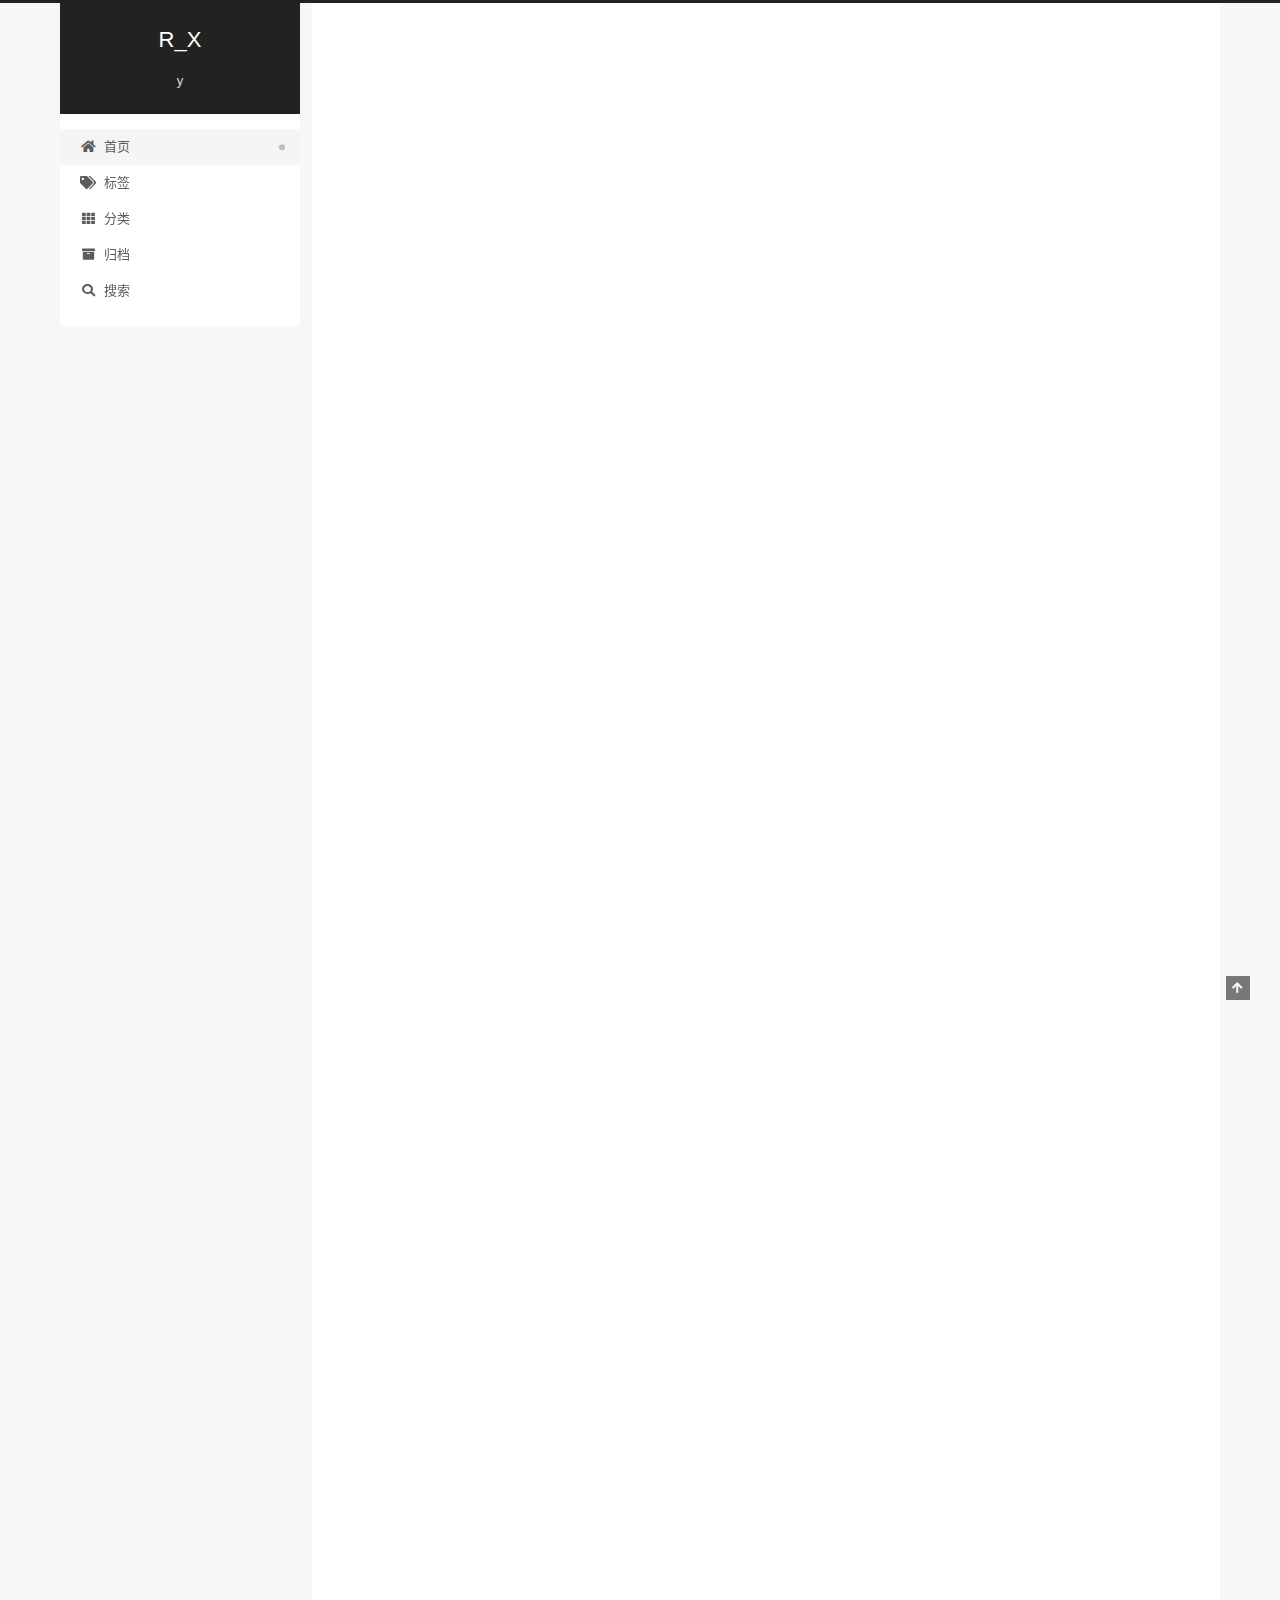
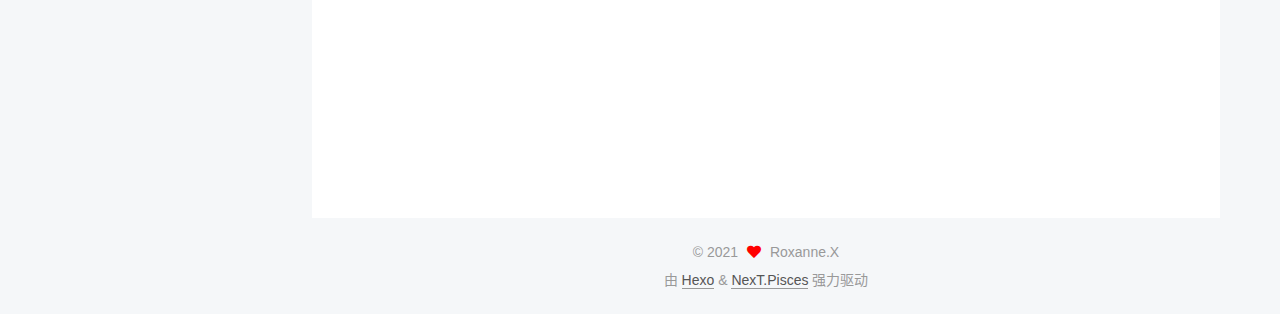
<file: index.html>
<!DOCTYPE html>
<html lang="zh-CN">
<head>
  <meta charset="UTF-8">
<meta name="viewport" content="width=device-width, initial-scale=1, maximum-scale=2">
<meta name="theme-color" content="#222">
<meta name="generator" content="Hexo 4.2.1">
  <link rel="apple-touch-icon" sizes="180x180" href="/images/header.jpg">
  <link rel="icon" type="image/png" sizes="32x32" href="/images/header.jpg">
  <link rel="icon" type="image/png" sizes="16x16" href="/images/header.jpg">

<link rel="stylesheet" href="/css/main.css">


<link rel="stylesheet" href="/lib/font-awesome/css/all.min.css">

<script id="hexo-configurations">
    var NexT = window.NexT || {};
    var CONFIG = {"hostname":"r_x.com","root":"/","scheme":"Pisces","version":"8.0.0-rc.3","exturl":false,"sidebar":{"position":"left","display":"post","padding":18,"offset":12},"copycode":false,"bookmark":{"enable":false,"color":"#222","save":"auto"},"fancybox":false,"mediumzoom":false,"lazyload":false,"pangu":false,"comments":{"style":"tabs","active":null,"storage":true,"lazyload":false,"nav":null},"algolia":{"hits":{"per_page":10},"labels":{"input_placeholder":"Search for Posts","hits_empty":"We didn't find any results for the search: ${query}","hits_stats":"${hits} results found in ${time} ms"}},"localsearch":{"enable":true,"trigger":"auto","top_n_per_article":1,"unescape":false,"preload":false},"motion":{"enable":true,"async":false,"transition":{"post_block":"fadeIn","post_header":"slideDownIn","post_body":"slideDownIn","coll_header":"slideLeftIn","sidebar":"slideUpIn"}},"path":"search.xml"};
  </script>

  <meta name="description" content="Be bold, go after what you really want.">
<meta property="og:type" content="website">
<meta property="og:title" content="R_X">
<meta property="og:url" content="http://r_x.com/index.html">
<meta property="og:site_name" content="R_X">
<meta property="og:description" content="Be bold, go after what you really want.">
<meta property="og:locale" content="zh_CN">
<meta property="article:author" content="Roxanne.X">
<meta name="twitter:card" content="summary">

<link rel="canonical" href="http://r_x.com/">


<script id="page-configurations">
  // https://hexo.io/docs/variables.html
  CONFIG.page = {
    sidebar: "",
    isHome : true,
    isPost : false,
    lang   : 'zh-CN'
  };
</script>

  <title>R_X</title>
  






  <noscript>
  <style>
  body { margin-top: 2rem; }

  .use-motion .brand,
  .use-motion .menu-item,
  .sidebar-inner,
  .use-motion .post-block,
  .use-motion .pagination,
  .use-motion .comments,
  .use-motion .post-header,
  .use-motion .post-body,
  .use-motion .collection-header { opacity: initial; }

  .use-motion .site-title,
  .use-motion .site-subtitle {
    opacity: initial;
    top: initial;
  }

  .use-motion .logo-line-before, .use-motion .logo-line-after {
    transform: scaleX(1);
  }

  .search-pop-overlay, .sidebar-nav { display: none; }
  .sidebar-panel { display: block; }
  </style>
  <div id="noscript-warning">Theme NexT works best with JavaScript enabled</div>
</noscript>

<link rel="alternate" href="/atom.xml" title="R_X" type="application/atom+xml">
</head>

<body itemscope itemtype="http://schema.org/WebPage">
  <div class="container use-motion">
    <div class="headband"></div>

    <main class="main">
      <header class="header" itemscope itemtype="http://schema.org/WPHeader">
        <div class="header-inner"><div class="site-brand-container">
  <div class="site-nav-toggle">
    <div class="toggle" aria-label="切换导航栏">
        <span class="toggle-line toggle-line-first"></span>
        <span class="toggle-line toggle-line-middle"></span>
        <span class="toggle-line toggle-line-last"></span>
    </div>
  </div>

  <div class="site-meta">

    <a href="/" class="brand" rel="start">
      <i class="logo-line-before"></i>
      <h1 class="site-title">R_X</h1>
      <i class="logo-line-after"></i>
    </a>
      <p class="site-subtitle" itemprop="description">y</p>
  </div>

  <div class="site-nav-right">
    <div class="toggle popup-trigger">
        <i class="fa fa-search fa-fw fa-lg"></i>
    </div>
  </div>
</div>



<nav class="site-nav">
  <ul id="menu" class="main-menu menu">
        <li class="menu-item menu-item-home">

    <a href="/" rel="section"><i class="fa fa-home fa-fw"></i>首页</a>

  </li>
        <li class="menu-item menu-item-tags">

    <a href="/tags/" rel="section"><i class="fa fa-tags fa-fw"></i>标签</a>

  </li>
        <li class="menu-item menu-item-categories">

    <a href="/categories/" rel="section"><i class="fa fa-th fa-fw"></i>分类</a>

  </li>
        <li class="menu-item menu-item-archives">

    <a href="/archives/" rel="section"><i class="fa fa-archive fa-fw"></i>归档</a>

  </li>
      <li class="menu-item menu-item-search">
        <a role="button" class="popup-trigger"><i class="fa fa-search fa-fw"></i>搜索
        </a>
      </li>
  </ul>
</nav>



  <div class="search-pop-overlay">
    <div class="popup search-popup">
        <div class="search-header">
  <span class="search-icon">
    <i class="fa fa-search"></i>
  </span>
  <div class="search-input-container">
    <input autocomplete="off" autocapitalize="off"
           placeholder="搜索..." spellcheck="false"
           type="search" class="search-input">
  </div>
  <span class="popup-btn-close">
    <i class="fa fa-times-circle"></i>
  </span>
</div>
<div id="search-result">
  <div id="no-result">
    <i class="fa fa-spinner fa-pulse fa-5x fa-fw"></i>
  </div>
</div>

    </div>
  </div>

</div>
          
  
  <div class="toggle sidebar-toggle">
    <span class="toggle-line toggle-line-first"></span>
    <span class="toggle-line toggle-line-middle"></span>
    <span class="toggle-line toggle-line-last"></span>
  </div>

  <aside class="sidebar">
    <div class="sidebar-inner">

      <ul class="sidebar-nav motion-element">
        <li class="sidebar-nav-toc">
          文章目录
        </li>
        <li class="sidebar-nav-overview">
          站点概览
        </li>
      </ul>

      <!--noindex-->
      <div class="post-toc-wrap sidebar-panel">
      </div>
      <!--/noindex-->

      <div class="site-overview-wrap sidebar-panel">
        <div class="site-author motion-element" itemprop="author" itemscope itemtype="http://schema.org/Person">
    <img class="site-author-image" itemprop="image" alt="Roxanne.X"
      src="/images/header.jpg">
  <p class="site-author-name" itemprop="name">Roxanne.X</p>
  <div class="site-description" itemprop="description">Be bold, go after what you really want.</div>
</div>
<div class="site-state-wrap motion-element">
  <nav class="site-state">
      <div class="site-state-item site-state-posts">
          <a href="/archives/">
        
          <span class="site-state-item-count">3</span>
          <span class="site-state-item-name">日志</span>
        </a>
      </div>
      <div class="site-state-item site-state-tags">
            <a href="/tags/">
          
        <span class="site-state-item-count">1</span>
        <span class="site-state-item-name">标签</span></a>
      </div>
  </nav>
</div>



      </div>
    </div>
  </aside>
  <div id="sidebar-dimmer"></div>


      </header>

      
  <div class="back-to-top">
    <i class="fa fa-arrow-up"></i>
    <span>0%</span>
  </div>


      <div class="main-inner">
        

        <div class="content index posts-expand">
          
      
  
  
  <article itemscope itemtype="http://schema.org/Article" class="post-block" lang="zh-CN">
    <link itemprop="mainEntityOfPage" href="http://r_x.com/2021/11/23/book-list/">

    <span hidden itemprop="author" itemscope itemtype="http://schema.org/Person">
      <meta itemprop="image" content="/images/header.jpg">
      <meta itemprop="name" content="Roxanne.X">
      <meta itemprop="description" content="Be bold, go after what you really want.">
    </span>

    <span hidden itemprop="publisher" itemscope itemtype="http://schema.org/Organization">
      <meta itemprop="name" content="R_X">
    </span>
      <header class="post-header">
        <h2 class="post-title" itemprop="name headline">
          
            <a href="/2021/11/23/book-list/" class="post-title-link" itemprop="url">Book List</a>
        </h2>

        <div class="post-meta">
            <span class="post-meta-item">
              <span class="post-meta-item-icon">
                <i class="far fa-calendar"></i>
              </span>
              <span class="post-meta-item-text">发表于</span>
              

              <time title="创建时间：2021-11-23 11:14:45 / 修改时间：11:29:07" itemprop="dateCreated datePublished" datetime="2021-11-23T11:14:45+08:00">2021-11-23</time>
            </span>

          

        </div>
      </header>

    
    
    
    <div class="post-body" itemprop="articleBody">

      
          <p>[toc]</p>
<h1 id="计算机"><a href="#计算机" class="headerlink" title="计算机"></a>计算机</h1><h2 id="操作系统"><a href="#操作系统" class="headerlink" title="操作系统"></a>操作系统</h2><ul>
<li><input disabled="" type="checkbox"> Linux私房菜</li>
</ul>
<h2 id="网络"><a href="#网络" class="headerlink" title="网络"></a>网络</h2><ul>
<li><input disabled="" type="checkbox"> 自顶向下的计算机网络</li>
</ul>
<h2 id="组成原理"><a href="#组成原理" class="headerlink" title="组成原理"></a>组成原理</h2><h2 id="编程"><a href="#编程" class="headerlink" title="编程"></a>编程</h2><h3 id="语言"><a href="#语言" class="headerlink" title="语言"></a>语言</h3><h4 id="C"><a href="#C" class="headerlink" title="C"></a>C</h4><ul>
<li><input disabled="" type="checkbox"> C和指针</li>
<li><input disabled="" type="checkbox"> C的缺陷与陷阱</li>
</ul>
<h3 id="算法"><a href="#算法" class="headerlink" title="算法"></a>算法</h3><ul>
<li><input disabled="" type="checkbox"> 编程珠玑</li>
</ul>
<h3 id="设计模式"><a href="#设计模式" class="headerlink" title="设计模式"></a>设计模式</h3><ul>
<li><input disabled="" type="checkbox"> 大话设计模式</li>
</ul>

      
    </div>

    
    
    
      <footer class="post-footer">
        <div class="post-eof"></div>
      </footer>
  </article>
  
  
  

      
  
  
  <article itemscope itemtype="http://schema.org/Article" class="post-block" lang="zh-CN">
    <link itemprop="mainEntityOfPage" href="http://r_x.com/2020/06/23/hello-hexo/">

    <span hidden itemprop="author" itemscope itemtype="http://schema.org/Person">
      <meta itemprop="image" content="/images/header.jpg">
      <meta itemprop="name" content="Roxanne.X">
      <meta itemprop="description" content="Be bold, go after what you really want.">
    </span>

    <span hidden itemprop="publisher" itemscope itemtype="http://schema.org/Organization">
      <meta itemprop="name" content="R_X">
    </span>
      <header class="post-header">
        <h2 class="post-title" itemprop="name headline">
          
            <a href="/2020/06/23/hello-hexo/" class="post-title-link" itemprop="url">hello,hexo</a>
        </h2>

        <div class="post-meta">
            <span class="post-meta-item">
              <span class="post-meta-item-icon">
                <i class="far fa-calendar"></i>
              </span>
              <span class="post-meta-item-text">发表于</span>

              <time title="创建时间：2020-06-23 10:22:44" itemprop="dateCreated datePublished" datetime="2020-06-23T10:22:44+08:00">2020-06-23</time>
            </span>

          

        </div>
      </header>

    
    
    
    <div class="post-body" itemprop="articleBody">

      
          
      
    </div>

    
    
    
      <footer class="post-footer">
        <div class="post-eof"></div>
      </footer>
  </article>
  
  
  

      
  
  
  <article itemscope itemtype="http://schema.org/Article" class="post-block" lang="zh-CN">
    <link itemprop="mainEntityOfPage" href="http://r_x.com/2020/04/30/hello-world/">

    <span hidden itemprop="author" itemscope itemtype="http://schema.org/Person">
      <meta itemprop="image" content="/images/header.jpg">
      <meta itemprop="name" content="Roxanne.X">
      <meta itemprop="description" content="Be bold, go after what you really want.">
    </span>

    <span hidden itemprop="publisher" itemscope itemtype="http://schema.org/Organization">
      <meta itemprop="name" content="R_X">
    </span>
      <header class="post-header">
        <h2 class="post-title" itemprop="name headline">
          
            <a href="/2020/04/30/hello-world/" class="post-title-link" itemprop="url">Hello World</a>
        </h2>

        <div class="post-meta">
            <span class="post-meta-item">
              <span class="post-meta-item-icon">
                <i class="far fa-calendar"></i>
              </span>
              <span class="post-meta-item-text">发表于</span>

              <time title="创建时间：2020-04-30 10:50:17" itemprop="dateCreated datePublished" datetime="2020-04-30T10:50:17+08:00">2020-04-30</time>
            </span>
              <span class="post-meta-item">
                <span class="post-meta-item-icon">
                  <i class="far fa-calendar-check"></i>
                </span>
                <span class="post-meta-item-text">更新于</span>
                <time title="修改时间：2020-06-23 14:15:34" itemprop="dateModified" datetime="2020-06-23T14:15:34+08:00">2020-06-23</time>
              </span>

          

        </div>
      </header>

    
    
    
    <div class="post-body" itemprop="articleBody">

      
          <p>Welcome to <a href="https://hexo.io/" target="_blank" rel="noopener">Hexo</a>! This is your very first post. Check <a href="https://hexo.io/docs/" target="_blank" rel="noopener">documentation</a> for more info. If you get any problems when using Hexo, you can find the answer in <a href="https://hexo.io/docs/troubleshooting.html" target="_blank" rel="noopener">troubleshooting</a> or you can ask me on <a href="https://github.com/hexojs/hexo/issues" target="_blank" rel="noopener">GitHub</a>.</p>
          <!--noindex-->
            <div class="post-button">
              <a class="btn" href="/2020/04/30/hello-world/#more" rel="contents">
                阅读全文 &raquo;
              </a>
            </div>
          <!--/noindex-->
        
      
    </div>

    
    
    
      <footer class="post-footer">
        <div class="post-eof"></div>
      </footer>
  </article>
  
  
  


  



        </div>
        

<script>
  window.addEventListener('tabs:register', () => {
    let { activeClass } = CONFIG.comments;
    if (CONFIG.comments.storage) {
      activeClass = localStorage.getItem('comments_active') || activeClass;
    }
    if (activeClass) {
      let activeTab = document.querySelector(`a[href="#comment-${activeClass}"]`);
      if (activeTab) {
        activeTab.click();
      }
    }
  });
  if (CONFIG.comments.storage) {
    window.addEventListener('tabs:click', event => {
      if (!event.target.matches('.tabs-comment .tab-content .tab-pane')) return;
      let commentClass = event.target.classList[1];
      localStorage.setItem('comments_active', commentClass);
    });
  }
</script>

      </div>
    </main>

    <footer class="footer">
      <div class="footer-inner">
        

        

<div class="copyright">
  
  &copy; 
  <span itemprop="copyrightYear">2021</span>
  <span class="with-love">
    <i class="fa fa-heart"></i>
  </span>
  <span class="author" itemprop="copyrightHolder">Roxanne.X</span>
</div>
  <div class="powered-by">由 <a href="https://hexo.io/" class="theme-link" rel="noopener" target="_blank">Hexo</a> & <a href="https://theme-next.js.org/pisces/" class="theme-link" rel="noopener" target="_blank">NexT.Pisces</a> 强力驱动
  </div>

        








      </div>
    </footer>
  </div>

  
  <script src="/lib/anime.min.js"></script>
  <script src="/lib/velocity/velocity.min.js"></script>
  <script src="/lib/velocity/velocity.ui.min.js"></script>

<script src="/js/utils.js"></script>

<script src="/js/motion.js"></script>


<script src="/js/next-boot.js"></script>


  




  
<script src="/js/local-search.js"></script>













  

  

</body>
</html>
</file>
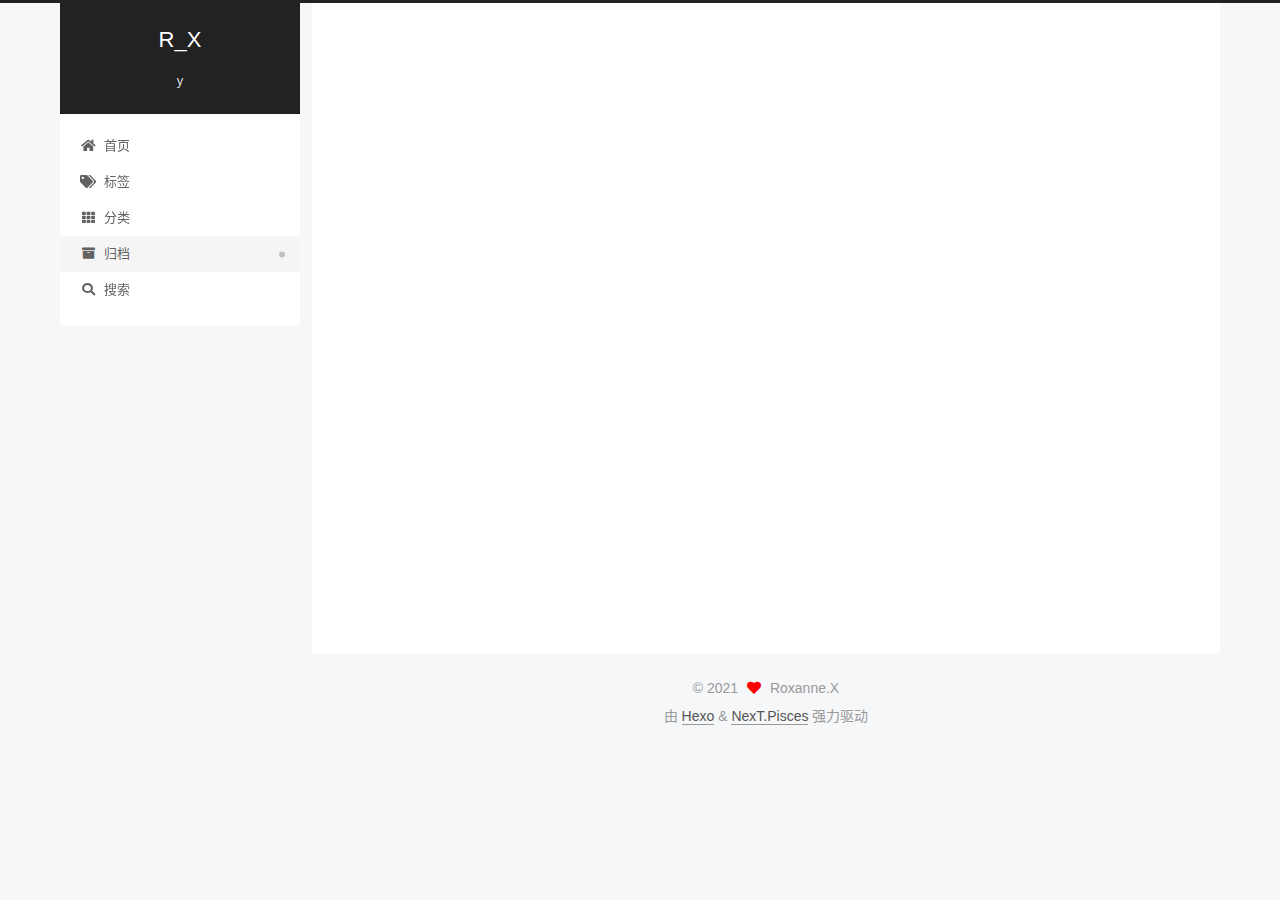
<file: archives/index.html>
<!DOCTYPE html>
<html lang="zh-CN">
<head>
  <meta charset="UTF-8">
<meta name="viewport" content="width=device-width, initial-scale=1, maximum-scale=2">
<meta name="theme-color" content="#222">
<meta name="generator" content="Hexo 4.2.1">
  <link rel="apple-touch-icon" sizes="180x180" href="/images/header.jpg">
  <link rel="icon" type="image/png" sizes="32x32" href="/images/header.jpg">
  <link rel="icon" type="image/png" sizes="16x16" href="/images/header.jpg">

<link rel="stylesheet" href="/css/main.css">


<link rel="stylesheet" href="/lib/font-awesome/css/all.min.css">

<script id="hexo-configurations">
    var NexT = window.NexT || {};
    var CONFIG = {"hostname":"r_x.com","root":"/","scheme":"Pisces","version":"8.0.0-rc.3","exturl":false,"sidebar":{"position":"left","display":"post","padding":18,"offset":12},"copycode":false,"bookmark":{"enable":false,"color":"#222","save":"auto"},"fancybox":false,"mediumzoom":false,"lazyload":false,"pangu":false,"comments":{"style":"tabs","active":null,"storage":true,"lazyload":false,"nav":null},"algolia":{"hits":{"per_page":10},"labels":{"input_placeholder":"Search for Posts","hits_empty":"We didn't find any results for the search: ${query}","hits_stats":"${hits} results found in ${time} ms"}},"localsearch":{"enable":true,"trigger":"auto","top_n_per_article":1,"unescape":false,"preload":false},"motion":{"enable":true,"async":false,"transition":{"post_block":"fadeIn","post_header":"slideDownIn","post_body":"slideDownIn","coll_header":"slideLeftIn","sidebar":"slideUpIn"}},"path":"search.xml"};
  </script>

  <meta name="description" content="Be bold, go after what you really want.">
<meta property="og:type" content="website">
<meta property="og:title" content="R_X">
<meta property="og:url" content="http://r_x.com/archives/index.html">
<meta property="og:site_name" content="R_X">
<meta property="og:description" content="Be bold, go after what you really want.">
<meta property="og:locale" content="zh_CN">
<meta property="article:author" content="Roxanne.X">
<meta name="twitter:card" content="summary">

<link rel="canonical" href="http://r_x.com/archives/">


<script id="page-configurations">
  // https://hexo.io/docs/variables.html
  CONFIG.page = {
    sidebar: "",
    isHome : false,
    isPost : false,
    lang   : 'zh-CN'
  };
</script>

  <title>归档 | R_X</title>
  






  <noscript>
  <style>
  body { margin-top: 2rem; }

  .use-motion .brand,
  .use-motion .menu-item,
  .sidebar-inner,
  .use-motion .post-block,
  .use-motion .pagination,
  .use-motion .comments,
  .use-motion .post-header,
  .use-motion .post-body,
  .use-motion .collection-header { opacity: initial; }

  .use-motion .site-title,
  .use-motion .site-subtitle {
    opacity: initial;
    top: initial;
  }

  .use-motion .logo-line-before, .use-motion .logo-line-after {
    transform: scaleX(1);
  }

  .search-pop-overlay, .sidebar-nav { display: none; }
  .sidebar-panel { display: block; }
  </style>
  <div id="noscript-warning">Theme NexT works best with JavaScript enabled</div>
</noscript>

<link rel="alternate" href="/atom.xml" title="R_X" type="application/atom+xml">
</head>

<body itemscope itemtype="http://schema.org/WebPage">
  <div class="container use-motion">
    <div class="headband"></div>

    <main class="main">
      <header class="header" itemscope itemtype="http://schema.org/WPHeader">
        <div class="header-inner"><div class="site-brand-container">
  <div class="site-nav-toggle">
    <div class="toggle" aria-label="切换导航栏">
        <span class="toggle-line toggle-line-first"></span>
        <span class="toggle-line toggle-line-middle"></span>
        <span class="toggle-line toggle-line-last"></span>
    </div>
  </div>

  <div class="site-meta">

    <a href="/" class="brand" rel="start">
      <i class="logo-line-before"></i>
      <h1 class="site-title">R_X</h1>
      <i class="logo-line-after"></i>
    </a>
      <p class="site-subtitle" itemprop="description">y</p>
  </div>

  <div class="site-nav-right">
    <div class="toggle popup-trigger">
        <i class="fa fa-search fa-fw fa-lg"></i>
    </div>
  </div>
</div>



<nav class="site-nav">
  <ul id="menu" class="main-menu menu">
        <li class="menu-item menu-item-home">

    <a href="/" rel="section"><i class="fa fa-home fa-fw"></i>首页</a>

  </li>
        <li class="menu-item menu-item-tags">

    <a href="/tags/" rel="section"><i class="fa fa-tags fa-fw"></i>标签</a>

  </li>
        <li class="menu-item menu-item-categories">

    <a href="/categories/" rel="section"><i class="fa fa-th fa-fw"></i>分类</a>

  </li>
        <li class="menu-item menu-item-archives">

    <a href="/archives/" rel="section"><i class="fa fa-archive fa-fw"></i>归档</a>

  </li>
      <li class="menu-item menu-item-search">
        <a role="button" class="popup-trigger"><i class="fa fa-search fa-fw"></i>搜索
        </a>
      </li>
  </ul>
</nav>



  <div class="search-pop-overlay">
    <div class="popup search-popup">
        <div class="search-header">
  <span class="search-icon">
    <i class="fa fa-search"></i>
  </span>
  <div class="search-input-container">
    <input autocomplete="off" autocapitalize="off"
           placeholder="搜索..." spellcheck="false"
           type="search" class="search-input">
  </div>
  <span class="popup-btn-close">
    <i class="fa fa-times-circle"></i>
  </span>
</div>
<div id="search-result">
  <div id="no-result">
    <i class="fa fa-spinner fa-pulse fa-5x fa-fw"></i>
  </div>
</div>

    </div>
  </div>

</div>
          
  
  <div class="toggle sidebar-toggle">
    <span class="toggle-line toggle-line-first"></span>
    <span class="toggle-line toggle-line-middle"></span>
    <span class="toggle-line toggle-line-last"></span>
  </div>

  <aside class="sidebar">
    <div class="sidebar-inner">

      <ul class="sidebar-nav motion-element">
        <li class="sidebar-nav-toc">
          文章目录
        </li>
        <li class="sidebar-nav-overview">
          站点概览
        </li>
      </ul>

      <!--noindex-->
      <div class="post-toc-wrap sidebar-panel">
      </div>
      <!--/noindex-->

      <div class="site-overview-wrap sidebar-panel">
        <div class="site-author motion-element" itemprop="author" itemscope itemtype="http://schema.org/Person">
    <img class="site-author-image" itemprop="image" alt="Roxanne.X"
      src="/images/header.jpg">
  <p class="site-author-name" itemprop="name">Roxanne.X</p>
  <div class="site-description" itemprop="description">Be bold, go after what you really want.</div>
</div>
<div class="site-state-wrap motion-element">
  <nav class="site-state">
      <div class="site-state-item site-state-posts">
          <a href="/archives/">
        
          <span class="site-state-item-count">3</span>
          <span class="site-state-item-name">日志</span>
        </a>
      </div>
      <div class="site-state-item site-state-tags">
            <a href="/tags/">
          
        <span class="site-state-item-count">1</span>
        <span class="site-state-item-name">标签</span></a>
      </div>
  </nav>
</div>



      </div>
    </div>
  </aside>
  <div id="sidebar-dimmer"></div>


      </header>

      
  <div class="back-to-top">
    <i class="fa fa-arrow-up"></i>
    <span>0%</span>
  </div>


      <div class="main-inner">
        

        <div class="content archive">
          

  
  
  
  <div class="post-block">
    <div class="posts-collapse">
      <div class="collection-title">
        <span class="collection-header">嗯..! 目前共计 3 篇日志。 继续努力。</span>
      </div>

      
    <div class="collection-year">
      <span class="collection-header">2021</span>
    </div>

  <article itemscope itemtype="http://schema.org/Article">
    <header class="post-header">

      <div class="post-meta">
        <time itemprop="dateCreated"
              datetime="2021-11-23T11:14:45+08:00"
              content="2021-11-23">
          11-23
        </time>
      </div>

      <div class="post-title">
          <a class="post-title-link" href="/2021/11/23/book-list/" itemprop="url">
            <span itemprop="name">Book List</span>
          </a>
      </div>

    </header>
  </article>
    <div class="collection-year">
      <span class="collection-header">2020</span>
    </div>

  <article itemscope itemtype="http://schema.org/Article">
    <header class="post-header">

      <div class="post-meta">
        <time itemprop="dateCreated"
              datetime="2020-06-23T10:22:44+08:00"
              content="2020-06-23">
          06-23
        </time>
      </div>

      <div class="post-title">
          <a class="post-title-link" href="/2020/06/23/hello-hexo/" itemprop="url">
            <span itemprop="name">hello,hexo</span>
          </a>
      </div>

    </header>
  </article>

  <article itemscope itemtype="http://schema.org/Article">
    <header class="post-header">

      <div class="post-meta">
        <time itemprop="dateCreated"
              datetime="2020-04-30T10:50:17+08:00"
              content="2020-04-30">
          04-30
        </time>
      </div>

      <div class="post-title">
          <a class="post-title-link" href="/2020/04/30/hello-world/" itemprop="url">
            <span itemprop="name">Hello World</span>
          </a>
      </div>

    </header>
  </article>


    </div>
  </div>
  
  
  

  



        </div>
        

<script>
  window.addEventListener('tabs:register', () => {
    let { activeClass } = CONFIG.comments;
    if (CONFIG.comments.storage) {
      activeClass = localStorage.getItem('comments_active') || activeClass;
    }
    if (activeClass) {
      let activeTab = document.querySelector(`a[href="#comment-${activeClass}"]`);
      if (activeTab) {
        activeTab.click();
      }
    }
  });
  if (CONFIG.comments.storage) {
    window.addEventListener('tabs:click', event => {
      if (!event.target.matches('.tabs-comment .tab-content .tab-pane')) return;
      let commentClass = event.target.classList[1];
      localStorage.setItem('comments_active', commentClass);
    });
  }
</script>

      </div>
    </main>

    <footer class="footer">
      <div class="footer-inner">
        

        

<div class="copyright">
  
  &copy; 
  <span itemprop="copyrightYear">2021</span>
  <span class="with-love">
    <i class="fa fa-heart"></i>
  </span>
  <span class="author" itemprop="copyrightHolder">Roxanne.X</span>
</div>
  <div class="powered-by">由 <a href="https://hexo.io/" class="theme-link" rel="noopener" target="_blank">Hexo</a> & <a href="https://theme-next.js.org/pisces/" class="theme-link" rel="noopener" target="_blank">NexT.Pisces</a> 强力驱动
  </div>

        








      </div>
    </footer>
  </div>

  
  <script src="/lib/anime.min.js"></script>
  <script src="/lib/velocity/velocity.min.js"></script>
  <script src="/lib/velocity/velocity.ui.min.js"></script>

<script src="/js/utils.js"></script>

<script src="/js/motion.js"></script>


<script src="/js/next-boot.js"></script>


  




  
<script src="/js/local-search.js"></script>













  

  

</body>
</html>
</file>
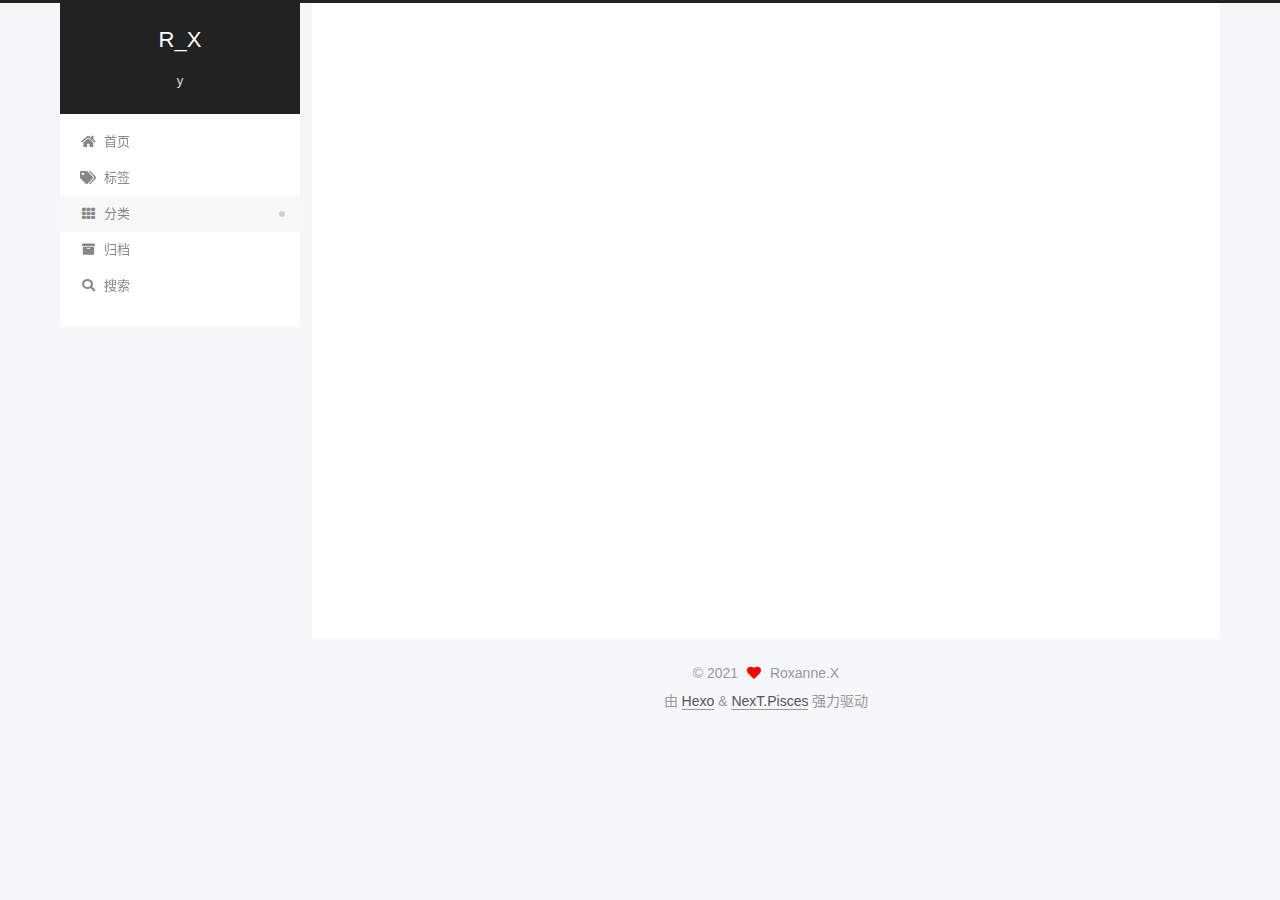
<file: categories/index.html>
<!DOCTYPE html>
<html lang="zh-CN">
<head>
  <meta charset="UTF-8">
<meta name="viewport" content="width=device-width, initial-scale=1, maximum-scale=2">
<meta name="theme-color" content="#222">
<meta name="generator" content="Hexo 4.2.1">
  <link rel="apple-touch-icon" sizes="180x180" href="/images/header.jpg">
  <link rel="icon" type="image/png" sizes="32x32" href="/images/header.jpg">
  <link rel="icon" type="image/png" sizes="16x16" href="/images/header.jpg">

<link rel="stylesheet" href="/css/main.css">


<link rel="stylesheet" href="/lib/font-awesome/css/all.min.css">

<script id="hexo-configurations">
    var NexT = window.NexT || {};
    var CONFIG = {"hostname":"r_x.com","root":"/","scheme":"Pisces","version":"8.0.0-rc.3","exturl":false,"sidebar":{"position":"left","display":"post","padding":18,"offset":12},"copycode":false,"bookmark":{"enable":false,"color":"#222","save":"auto"},"fancybox":false,"mediumzoom":false,"lazyload":false,"pangu":false,"comments":{"style":"tabs","active":null,"storage":true,"lazyload":false,"nav":null},"algolia":{"hits":{"per_page":10},"labels":{"input_placeholder":"Search for Posts","hits_empty":"We didn't find any results for the search: ${query}","hits_stats":"${hits} results found in ${time} ms"}},"localsearch":{"enable":true,"trigger":"auto","top_n_per_article":1,"unescape":false,"preload":false},"motion":{"enable":true,"async":false,"transition":{"post_block":"fadeIn","post_header":"slideDownIn","post_body":"slideDownIn","coll_header":"slideLeftIn","sidebar":"slideUpIn"}},"path":"search.xml"};
  </script>

  <meta name="description" content="Be bold, go after what you really want.">
<meta property="og:type" content="website">
<meta property="og:title" content="分类">
<meta property="og:url" content="http://r_x.com/categories/index.html">
<meta property="og:site_name" content="R_X">
<meta property="og:description" content="Be bold, go after what you really want.">
<meta property="og:locale" content="zh_CN">
<meta property="article:published_time" content="2020-06-23T05:50:12.000Z">
<meta property="article:modified_time" content="2020-06-23T06:23:36.236Z">
<meta property="article:author" content="Roxanne.X">
<meta name="twitter:card" content="summary">

<link rel="canonical" href="http://r_x.com/categories/">


<script id="page-configurations">
  // https://hexo.io/docs/variables.html
  CONFIG.page = {
    sidebar: "",
    isHome : false,
    isPost : false,
    lang   : 'zh-CN'
  };
</script>

  <title>分类 | R_X
</title>
  






  <noscript>
  <style>
  body { margin-top: 2rem; }

  .use-motion .brand,
  .use-motion .menu-item,
  .sidebar-inner,
  .use-motion .post-block,
  .use-motion .pagination,
  .use-motion .comments,
  .use-motion .post-header,
  .use-motion .post-body,
  .use-motion .collection-header { opacity: initial; }

  .use-motion .site-title,
  .use-motion .site-subtitle {
    opacity: initial;
    top: initial;
  }

  .use-motion .logo-line-before, .use-motion .logo-line-after {
    transform: scaleX(1);
  }

  .search-pop-overlay, .sidebar-nav { display: none; }
  .sidebar-panel { display: block; }
  </style>
  <div id="noscript-warning">Theme NexT works best with JavaScript enabled</div>
</noscript>

<link rel="alternate" href="/atom.xml" title="R_X" type="application/atom+xml">
</head>

<body itemscope itemtype="http://schema.org/WebPage">
  <div class="container use-motion">
    <div class="headband"></div>

    <main class="main">
      <header class="header" itemscope itemtype="http://schema.org/WPHeader">
        <div class="header-inner"><div class="site-brand-container">
  <div class="site-nav-toggle">
    <div class="toggle" aria-label="切换导航栏">
        <span class="toggle-line toggle-line-first"></span>
        <span class="toggle-line toggle-line-middle"></span>
        <span class="toggle-line toggle-line-last"></span>
    </div>
  </div>

  <div class="site-meta">

    <a href="/" class="brand" rel="start">
      <i class="logo-line-before"></i>
      <h1 class="site-title">R_X</h1>
      <i class="logo-line-after"></i>
    </a>
      <p class="site-subtitle" itemprop="description">y</p>
  </div>

  <div class="site-nav-right">
    <div class="toggle popup-trigger">
        <i class="fa fa-search fa-fw fa-lg"></i>
    </div>
  </div>
</div>



<nav class="site-nav">
  <ul id="menu" class="main-menu menu">
        <li class="menu-item menu-item-home">

    <a href="/" rel="section"><i class="fa fa-home fa-fw"></i>首页</a>

  </li>
        <li class="menu-item menu-item-tags">

    <a href="/tags/" rel="section"><i class="fa fa-tags fa-fw"></i>标签</a>

  </li>
        <li class="menu-item menu-item-categories">

    <a href="/categories/" rel="section"><i class="fa fa-th fa-fw"></i>分类</a>

  </li>
        <li class="menu-item menu-item-archives">

    <a href="/archives/" rel="section"><i class="fa fa-archive fa-fw"></i>归档</a>

  </li>
      <li class="menu-item menu-item-search">
        <a role="button" class="popup-trigger"><i class="fa fa-search fa-fw"></i>搜索
        </a>
      </li>
  </ul>
</nav>



  <div class="search-pop-overlay">
    <div class="popup search-popup">
        <div class="search-header">
  <span class="search-icon">
    <i class="fa fa-search"></i>
  </span>
  <div class="search-input-container">
    <input autocomplete="off" autocapitalize="off"
           placeholder="搜索..." spellcheck="false"
           type="search" class="search-input">
  </div>
  <span class="popup-btn-close">
    <i class="fa fa-times-circle"></i>
  </span>
</div>
<div id="search-result">
  <div id="no-result">
    <i class="fa fa-spinner fa-pulse fa-5x fa-fw"></i>
  </div>
</div>

    </div>
  </div>

</div>
          
  
  <div class="toggle sidebar-toggle">
    <span class="toggle-line toggle-line-first"></span>
    <span class="toggle-line toggle-line-middle"></span>
    <span class="toggle-line toggle-line-last"></span>
  </div>

  <aside class="sidebar">
    <div class="sidebar-inner">

      <ul class="sidebar-nav motion-element">
        <li class="sidebar-nav-toc">
          文章目录
        </li>
        <li class="sidebar-nav-overview">
          站点概览
        </li>
      </ul>

      <!--noindex-->
      <div class="post-toc-wrap sidebar-panel">
      </div>
      <!--/noindex-->

      <div class="site-overview-wrap sidebar-panel">
        <div class="site-author motion-element" itemprop="author" itemscope itemtype="http://schema.org/Person">
    <img class="site-author-image" itemprop="image" alt="Roxanne.X"
      src="/images/header.jpg">
  <p class="site-author-name" itemprop="name">Roxanne.X</p>
  <div class="site-description" itemprop="description">Be bold, go after what you really want.</div>
</div>
<div class="site-state-wrap motion-element">
  <nav class="site-state">
      <div class="site-state-item site-state-posts">
          <a href="/archives/">
        
          <span class="site-state-item-count">3</span>
          <span class="site-state-item-name">日志</span>
        </a>
      </div>
      <div class="site-state-item site-state-tags">
            <a href="/tags/">
          
        <span class="site-state-item-count">1</span>
        <span class="site-state-item-name">标签</span></a>
      </div>
  </nav>
</div>



      </div>
    </div>
  </aside>
  <div id="sidebar-dimmer"></div>


      </header>

      
  <div class="back-to-top">
    <i class="fa fa-arrow-up"></i>
    <span>0%</span>
  </div>


      <div class="main-inner">
        
  
  

        <div class="content page posts-expand">
          

    
    
    
    <div class="post-block" lang="zh-CN">
      <header class="post-header">

<h1 class="post-title" itemprop="name headline">分类
</h1>

<div class="post-meta">
  

</div>

</header>

      
      
      
      <div class="post-body">
          <div class="category-all-page">
            <div class="category-all-title">
              暂无分类
            </div>
            <div class="category-all">
              
            </div>
          </div>
        
      </div>
      
      
      
    </div>
    

    
    
    


        </div>
        

<script>
  window.addEventListener('tabs:register', () => {
    let { activeClass } = CONFIG.comments;
    if (CONFIG.comments.storage) {
      activeClass = localStorage.getItem('comments_active') || activeClass;
    }
    if (activeClass) {
      let activeTab = document.querySelector(`a[href="#comment-${activeClass}"]`);
      if (activeTab) {
        activeTab.click();
      }
    }
  });
  if (CONFIG.comments.storage) {
    window.addEventListener('tabs:click', event => {
      if (!event.target.matches('.tabs-comment .tab-content .tab-pane')) return;
      let commentClass = event.target.classList[1];
      localStorage.setItem('comments_active', commentClass);
    });
  }
</script>

      </div>
    </main>

    <footer class="footer">
      <div class="footer-inner">
        

        

<div class="copyright">
  
  &copy; 
  <span itemprop="copyrightYear">2021</span>
  <span class="with-love">
    <i class="fa fa-heart"></i>
  </span>
  <span class="author" itemprop="copyrightHolder">Roxanne.X</span>
</div>
  <div class="powered-by">由 <a href="https://hexo.io/" class="theme-link" rel="noopener" target="_blank">Hexo</a> & <a href="https://theme-next.js.org/pisces/" class="theme-link" rel="noopener" target="_blank">NexT.Pisces</a> 强力驱动
  </div>

        








      </div>
    </footer>
  </div>

  
  <script src="/lib/anime.min.js"></script>
  <script src="/lib/velocity/velocity.min.js"></script>
  <script src="/lib/velocity/velocity.ui.min.js"></script>

<script src="/js/utils.js"></script>

<script src="/js/motion.js"></script>


<script src="/js/next-boot.js"></script>


  




  
<script src="/js/local-search.js"></script>













  

  

</body>
</html>
</file>
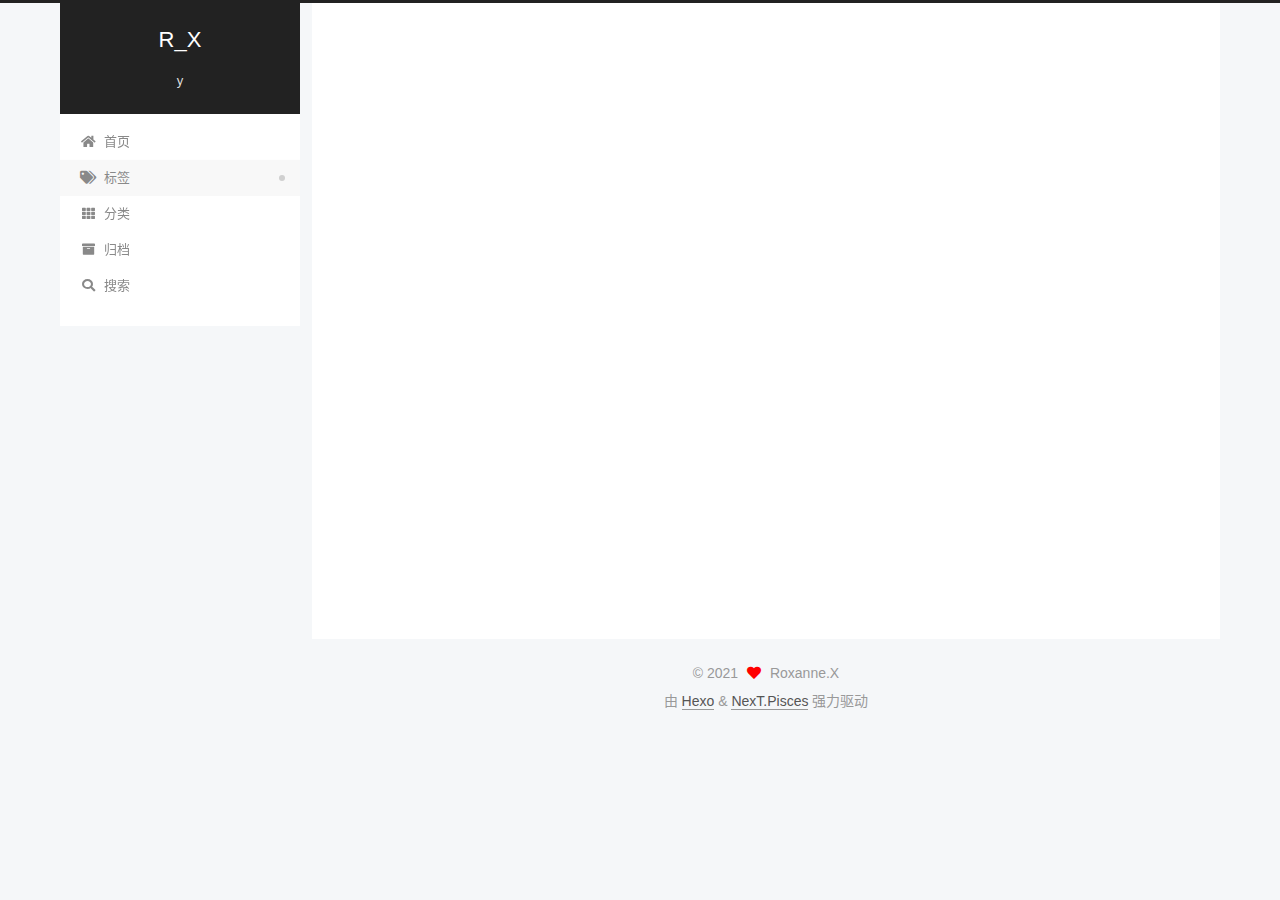
<file: tags/index.html>
<!DOCTYPE html>
<html lang="zh-CN">
<head>
  <meta charset="UTF-8">
<meta name="viewport" content="width=device-width, initial-scale=1, maximum-scale=2">
<meta name="theme-color" content="#222">
<meta name="generator" content="Hexo 4.2.1">
  <link rel="apple-touch-icon" sizes="180x180" href="/images/header.jpg">
  <link rel="icon" type="image/png" sizes="32x32" href="/images/header.jpg">
  <link rel="icon" type="image/png" sizes="16x16" href="/images/header.jpg">

<link rel="stylesheet" href="/css/main.css">


<link rel="stylesheet" href="/lib/font-awesome/css/all.min.css">

<script id="hexo-configurations">
    var NexT = window.NexT || {};
    var CONFIG = {"hostname":"r_x.com","root":"/","scheme":"Pisces","version":"8.0.0-rc.3","exturl":false,"sidebar":{"position":"left","display":"post","padding":18,"offset":12},"copycode":false,"bookmark":{"enable":false,"color":"#222","save":"auto"},"fancybox":false,"mediumzoom":false,"lazyload":false,"pangu":false,"comments":{"style":"tabs","active":null,"storage":true,"lazyload":false,"nav":null},"algolia":{"hits":{"per_page":10},"labels":{"input_placeholder":"Search for Posts","hits_empty":"We didn't find any results for the search: ${query}","hits_stats":"${hits} results found in ${time} ms"}},"localsearch":{"enable":true,"trigger":"auto","top_n_per_article":1,"unescape":false,"preload":false},"motion":{"enable":true,"async":false,"transition":{"post_block":"fadeIn","post_header":"slideDownIn","post_body":"slideDownIn","coll_header":"slideLeftIn","sidebar":"slideUpIn"}},"path":"search.xml"};
  </script>

  <meta name="description" content="Be bold, go after what you really want.">
<meta property="og:type" content="website">
<meta property="og:title" content="标签">
<meta property="og:url" content="http://r_x.com/tags/index.html">
<meta property="og:site_name" content="R_X">
<meta property="og:description" content="Be bold, go after what you really want.">
<meta property="og:locale" content="zh_CN">
<meta property="article:published_time" content="2020-06-23T05:51:32.000Z">
<meta property="article:modified_time" content="2020-06-23T06:24:07.079Z">
<meta property="article:author" content="Roxanne.X">
<meta name="twitter:card" content="summary">

<link rel="canonical" href="http://r_x.com/tags/">


<script id="page-configurations">
  // https://hexo.io/docs/variables.html
  CONFIG.page = {
    sidebar: "",
    isHome : false,
    isPost : false,
    lang   : 'zh-CN'
  };
</script>

  <title>标签 | R_X
</title>
  






  <noscript>
  <style>
  body { margin-top: 2rem; }

  .use-motion .brand,
  .use-motion .menu-item,
  .sidebar-inner,
  .use-motion .post-block,
  .use-motion .pagination,
  .use-motion .comments,
  .use-motion .post-header,
  .use-motion .post-body,
  .use-motion .collection-header { opacity: initial; }

  .use-motion .site-title,
  .use-motion .site-subtitle {
    opacity: initial;
    top: initial;
  }

  .use-motion .logo-line-before, .use-motion .logo-line-after {
    transform: scaleX(1);
  }

  .search-pop-overlay, .sidebar-nav { display: none; }
  .sidebar-panel { display: block; }
  </style>
  <div id="noscript-warning">Theme NexT works best with JavaScript enabled</div>
</noscript>

<link rel="alternate" href="/atom.xml" title="R_X" type="application/atom+xml">
</head>

<body itemscope itemtype="http://schema.org/WebPage">
  <div class="container use-motion">
    <div class="headband"></div>

    <main class="main">
      <header class="header" itemscope itemtype="http://schema.org/WPHeader">
        <div class="header-inner"><div class="site-brand-container">
  <div class="site-nav-toggle">
    <div class="toggle" aria-label="切换导航栏">
        <span class="toggle-line toggle-line-first"></span>
        <span class="toggle-line toggle-line-middle"></span>
        <span class="toggle-line toggle-line-last"></span>
    </div>
  </div>

  <div class="site-meta">

    <a href="/" class="brand" rel="start">
      <i class="logo-line-before"></i>
      <h1 class="site-title">R_X</h1>
      <i class="logo-line-after"></i>
    </a>
      <p class="site-subtitle" itemprop="description">y</p>
  </div>

  <div class="site-nav-right">
    <div class="toggle popup-trigger">
        <i class="fa fa-search fa-fw fa-lg"></i>
    </div>
  </div>
</div>



<nav class="site-nav">
  <ul id="menu" class="main-menu menu">
        <li class="menu-item menu-item-home">

    <a href="/" rel="section"><i class="fa fa-home fa-fw"></i>首页</a>

  </li>
        <li class="menu-item menu-item-tags">

    <a href="/tags/" rel="section"><i class="fa fa-tags fa-fw"></i>标签</a>

  </li>
        <li class="menu-item menu-item-categories">

    <a href="/categories/" rel="section"><i class="fa fa-th fa-fw"></i>分类</a>

  </li>
        <li class="menu-item menu-item-archives">

    <a href="/archives/" rel="section"><i class="fa fa-archive fa-fw"></i>归档</a>

  </li>
      <li class="menu-item menu-item-search">
        <a role="button" class="popup-trigger"><i class="fa fa-search fa-fw"></i>搜索
        </a>
      </li>
  </ul>
</nav>



  <div class="search-pop-overlay">
    <div class="popup search-popup">
        <div class="search-header">
  <span class="search-icon">
    <i class="fa fa-search"></i>
  </span>
  <div class="search-input-container">
    <input autocomplete="off" autocapitalize="off"
           placeholder="搜索..." spellcheck="false"
           type="search" class="search-input">
  </div>
  <span class="popup-btn-close">
    <i class="fa fa-times-circle"></i>
  </span>
</div>
<div id="search-result">
  <div id="no-result">
    <i class="fa fa-spinner fa-pulse fa-5x fa-fw"></i>
  </div>
</div>

    </div>
  </div>

</div>
          
  
  <div class="toggle sidebar-toggle">
    <span class="toggle-line toggle-line-first"></span>
    <span class="toggle-line toggle-line-middle"></span>
    <span class="toggle-line toggle-line-last"></span>
  </div>

  <aside class="sidebar">
    <div class="sidebar-inner">

      <ul class="sidebar-nav motion-element">
        <li class="sidebar-nav-toc">
          文章目录
        </li>
        <li class="sidebar-nav-overview">
          站点概览
        </li>
      </ul>

      <!--noindex-->
      <div class="post-toc-wrap sidebar-panel">
      </div>
      <!--/noindex-->

      <div class="site-overview-wrap sidebar-panel">
        <div class="site-author motion-element" itemprop="author" itemscope itemtype="http://schema.org/Person">
    <img class="site-author-image" itemprop="image" alt="Roxanne.X"
      src="/images/header.jpg">
  <p class="site-author-name" itemprop="name">Roxanne.X</p>
  <div class="site-description" itemprop="description">Be bold, go after what you really want.</div>
</div>
<div class="site-state-wrap motion-element">
  <nav class="site-state">
      <div class="site-state-item site-state-posts">
          <a href="/archives/">
        
          <span class="site-state-item-count">3</span>
          <span class="site-state-item-name">日志</span>
        </a>
      </div>
      <div class="site-state-item site-state-tags">
            <a href="/tags/">
          
        <span class="site-state-item-count">1</span>
        <span class="site-state-item-name">标签</span></a>
      </div>
  </nav>
</div>



      </div>
    </div>
  </aside>
  <div id="sidebar-dimmer"></div>


      </header>

      
  <div class="back-to-top">
    <i class="fa fa-arrow-up"></i>
    <span>0%</span>
  </div>


      <div class="main-inner">
        
  
  

        <div class="content page posts-expand">
          

    
    
    
    <div class="post-block" lang="zh-CN">
      <header class="post-header">

<h1 class="post-title" itemprop="name headline">标签
</h1>

<div class="post-meta">
  

</div>

</header>

      
      
      
      <div class="post-body">
          <div class="tag-cloud">
            <div class="tag-cloud-title">
              目前共计 1 个标签
            </div>
            <div class="tag-cloud-tags">
              <a href="/tags/reading/" style="font-size: 12px;" class="tag-cloud-0">reading</a>
            </div>
          </div>
        
      </div>
      
      
      
    </div>
    

    
    
    


        </div>
        

<script>
  window.addEventListener('tabs:register', () => {
    let { activeClass } = CONFIG.comments;
    if (CONFIG.comments.storage) {
      activeClass = localStorage.getItem('comments_active') || activeClass;
    }
    if (activeClass) {
      let activeTab = document.querySelector(`a[href="#comment-${activeClass}"]`);
      if (activeTab) {
        activeTab.click();
      }
    }
  });
  if (CONFIG.comments.storage) {
    window.addEventListener('tabs:click', event => {
      if (!event.target.matches('.tabs-comment .tab-content .tab-pane')) return;
      let commentClass = event.target.classList[1];
      localStorage.setItem('comments_active', commentClass);
    });
  }
</script>

      </div>
    </main>

    <footer class="footer">
      <div class="footer-inner">
        

        

<div class="copyright">
  
  &copy; 
  <span itemprop="copyrightYear">2021</span>
  <span class="with-love">
    <i class="fa fa-heart"></i>
  </span>
  <span class="author" itemprop="copyrightHolder">Roxanne.X</span>
</div>
  <div class="powered-by">由 <a href="https://hexo.io/" class="theme-link" rel="noopener" target="_blank">Hexo</a> & <a href="https://theme-next.js.org/pisces/" class="theme-link" rel="noopener" target="_blank">NexT.Pisces</a> 强力驱动
  </div>

        








      </div>
    </footer>
  </div>

  
  <script src="/lib/anime.min.js"></script>
  <script src="/lib/velocity/velocity.min.js"></script>
  <script src="/lib/velocity/velocity.ui.min.js"></script>

<script src="/js/utils.js"></script>

<script src="/js/motion.js"></script>


<script src="/js/next-boot.js"></script>


  




  
<script src="/js/local-search.js"></script>













  

  

</body>
</html>
</file>
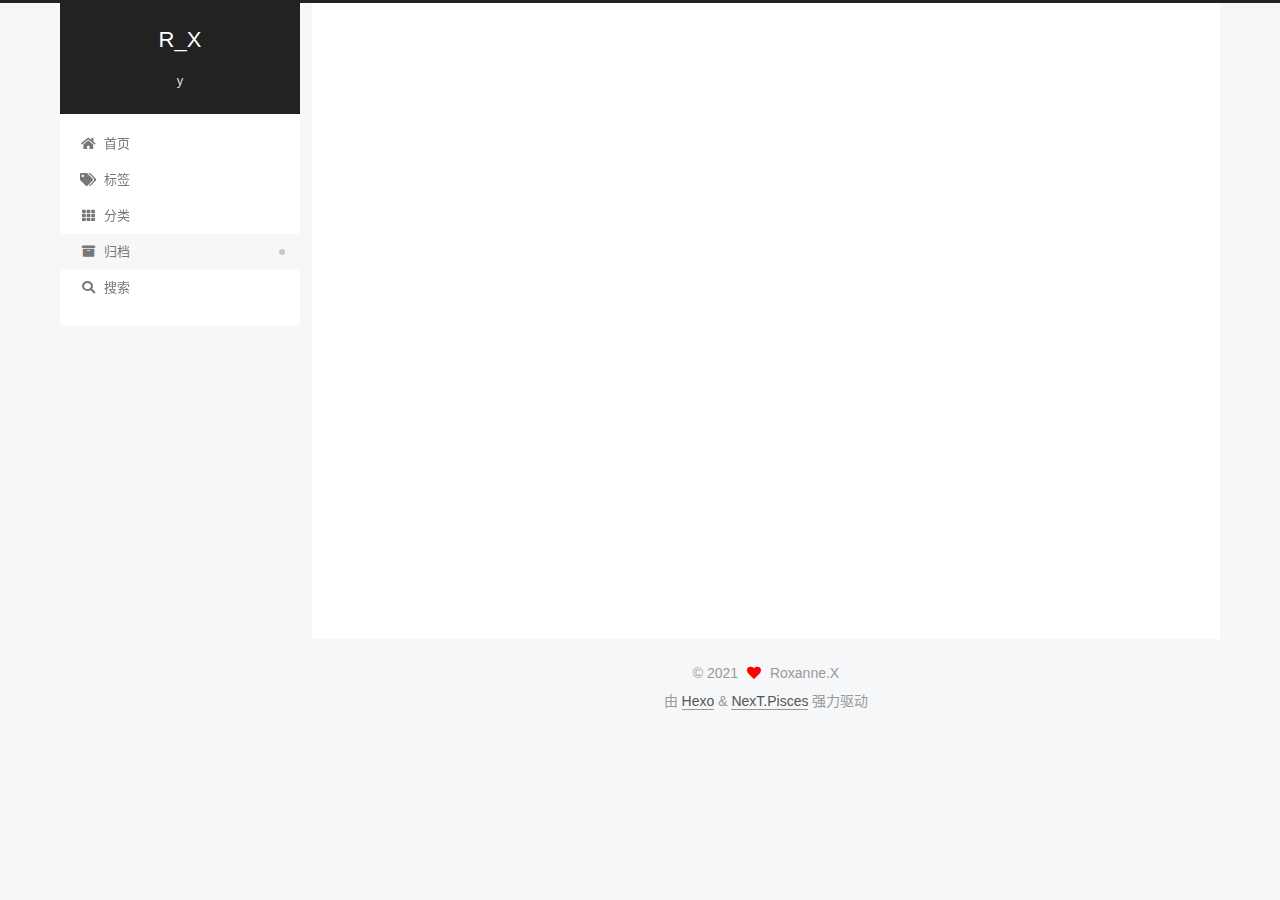
<file: archives/2020/index.html>
<!DOCTYPE html>
<html lang="zh-CN">
<head>
  <meta charset="UTF-8">
<meta name="viewport" content="width=device-width, initial-scale=1, maximum-scale=2">
<meta name="theme-color" content="#222">
<meta name="generator" content="Hexo 4.2.1">
  <link rel="apple-touch-icon" sizes="180x180" href="/images/header.jpg">
  <link rel="icon" type="image/png" sizes="32x32" href="/images/header.jpg">
  <link rel="icon" type="image/png" sizes="16x16" href="/images/header.jpg">

<link rel="stylesheet" href="/css/main.css">


<link rel="stylesheet" href="/lib/font-awesome/css/all.min.css">

<script id="hexo-configurations">
    var NexT = window.NexT || {};
    var CONFIG = {"hostname":"r_x.com","root":"/","scheme":"Pisces","version":"8.0.0-rc.3","exturl":false,"sidebar":{"position":"left","display":"post","padding":18,"offset":12},"copycode":false,"bookmark":{"enable":false,"color":"#222","save":"auto"},"fancybox":false,"mediumzoom":false,"lazyload":false,"pangu":false,"comments":{"style":"tabs","active":null,"storage":true,"lazyload":false,"nav":null},"algolia":{"hits":{"per_page":10},"labels":{"input_placeholder":"Search for Posts","hits_empty":"We didn't find any results for the search: ${query}","hits_stats":"${hits} results found in ${time} ms"}},"localsearch":{"enable":true,"trigger":"auto","top_n_per_article":1,"unescape":false,"preload":false},"motion":{"enable":true,"async":false,"transition":{"post_block":"fadeIn","post_header":"slideDownIn","post_body":"slideDownIn","coll_header":"slideLeftIn","sidebar":"slideUpIn"}},"path":"search.xml"};
  </script>

  <meta name="description" content="Be bold, go after what you really want.">
<meta property="og:type" content="website">
<meta property="og:title" content="R_X">
<meta property="og:url" content="http://r_x.com/archives/2020/index.html">
<meta property="og:site_name" content="R_X">
<meta property="og:description" content="Be bold, go after what you really want.">
<meta property="og:locale" content="zh_CN">
<meta property="article:author" content="Roxanne.X">
<meta name="twitter:card" content="summary">

<link rel="canonical" href="http://r_x.com/archives/2020/">


<script id="page-configurations">
  // https://hexo.io/docs/variables.html
  CONFIG.page = {
    sidebar: "",
    isHome : false,
    isPost : false,
    lang   : 'zh-CN'
  };
</script>

  <title>归档 | R_X</title>
  






  <noscript>
  <style>
  body { margin-top: 2rem; }

  .use-motion .brand,
  .use-motion .menu-item,
  .sidebar-inner,
  .use-motion .post-block,
  .use-motion .pagination,
  .use-motion .comments,
  .use-motion .post-header,
  .use-motion .post-body,
  .use-motion .collection-header { opacity: initial; }

  .use-motion .site-title,
  .use-motion .site-subtitle {
    opacity: initial;
    top: initial;
  }

  .use-motion .logo-line-before, .use-motion .logo-line-after {
    transform: scaleX(1);
  }

  .search-pop-overlay, .sidebar-nav { display: none; }
  .sidebar-panel { display: block; }
  </style>
  <div id="noscript-warning">Theme NexT works best with JavaScript enabled</div>
</noscript>

<link rel="alternate" href="/atom.xml" title="R_X" type="application/atom+xml">
</head>

<body itemscope itemtype="http://schema.org/WebPage">
  <div class="container use-motion">
    <div class="headband"></div>

    <main class="main">
      <header class="header" itemscope itemtype="http://schema.org/WPHeader">
        <div class="header-inner"><div class="site-brand-container">
  <div class="site-nav-toggle">
    <div class="toggle" aria-label="切换导航栏">
        <span class="toggle-line toggle-line-first"></span>
        <span class="toggle-line toggle-line-middle"></span>
        <span class="toggle-line toggle-line-last"></span>
    </div>
  </div>

  <div class="site-meta">

    <a href="/" class="brand" rel="start">
      <i class="logo-line-before"></i>
      <h1 class="site-title">R_X</h1>
      <i class="logo-line-after"></i>
    </a>
      <p class="site-subtitle" itemprop="description">y</p>
  </div>

  <div class="site-nav-right">
    <div class="toggle popup-trigger">
        <i class="fa fa-search fa-fw fa-lg"></i>
    </div>
  </div>
</div>



<nav class="site-nav">
  <ul id="menu" class="main-menu menu">
        <li class="menu-item menu-item-home">

    <a href="/" rel="section"><i class="fa fa-home fa-fw"></i>首页</a>

  </li>
        <li class="menu-item menu-item-tags">

    <a href="/tags/" rel="section"><i class="fa fa-tags fa-fw"></i>标签</a>

  </li>
        <li class="menu-item menu-item-categories">

    <a href="/categories/" rel="section"><i class="fa fa-th fa-fw"></i>分类</a>

  </li>
        <li class="menu-item menu-item-archives">

    <a href="/archives/" rel="section"><i class="fa fa-archive fa-fw"></i>归档</a>

  </li>
      <li class="menu-item menu-item-search">
        <a role="button" class="popup-trigger"><i class="fa fa-search fa-fw"></i>搜索
        </a>
      </li>
  </ul>
</nav>



  <div class="search-pop-overlay">
    <div class="popup search-popup">
        <div class="search-header">
  <span class="search-icon">
    <i class="fa fa-search"></i>
  </span>
  <div class="search-input-container">
    <input autocomplete="off" autocapitalize="off"
           placeholder="搜索..." spellcheck="false"
           type="search" class="search-input">
  </div>
  <span class="popup-btn-close">
    <i class="fa fa-times-circle"></i>
  </span>
</div>
<div id="search-result">
  <div id="no-result">
    <i class="fa fa-spinner fa-pulse fa-5x fa-fw"></i>
  </div>
</div>

    </div>
  </div>

</div>
          
  
  <div class="toggle sidebar-toggle">
    <span class="toggle-line toggle-line-first"></span>
    <span class="toggle-line toggle-line-middle"></span>
    <span class="toggle-line toggle-line-last"></span>
  </div>

  <aside class="sidebar">
    <div class="sidebar-inner">

      <ul class="sidebar-nav motion-element">
        <li class="sidebar-nav-toc">
          文章目录
        </li>
        <li class="sidebar-nav-overview">
          站点概览
        </li>
      </ul>

      <!--noindex-->
      <div class="post-toc-wrap sidebar-panel">
      </div>
      <!--/noindex-->

      <div class="site-overview-wrap sidebar-panel">
        <div class="site-author motion-element" itemprop="author" itemscope itemtype="http://schema.org/Person">
    <img class="site-author-image" itemprop="image" alt="Roxanne.X"
      src="/images/header.jpg">
  <p class="site-author-name" itemprop="name">Roxanne.X</p>
  <div class="site-description" itemprop="description">Be bold, go after what you really want.</div>
</div>
<div class="site-state-wrap motion-element">
  <nav class="site-state">
      <div class="site-state-item site-state-posts">
          <a href="/archives/">
        
          <span class="site-state-item-count">3</span>
          <span class="site-state-item-name">日志</span>
        </a>
      </div>
      <div class="site-state-item site-state-tags">
            <a href="/tags/">
          
        <span class="site-state-item-count">1</span>
        <span class="site-state-item-name">标签</span></a>
      </div>
  </nav>
</div>



      </div>
    </div>
  </aside>
  <div id="sidebar-dimmer"></div>


      </header>

      
  <div class="back-to-top">
    <i class="fa fa-arrow-up"></i>
    <span>0%</span>
  </div>


      <div class="main-inner">
        

        <div class="content archive">
          

  
  
  
  <div class="post-block">
    <div class="posts-collapse">
      <div class="collection-title">
        <span class="collection-header">嗯..! 目前共计 3 篇日志。 继续努力。</span>
      </div>

      
    <div class="collection-year">
      <span class="collection-header">2020</span>
    </div>

  <article itemscope itemtype="http://schema.org/Article">
    <header class="post-header">

      <div class="post-meta">
        <time itemprop="dateCreated"
              datetime="2020-06-23T10:22:44+08:00"
              content="2020-06-23">
          06-23
        </time>
      </div>

      <div class="post-title">
          <a class="post-title-link" href="/2020/06/23/hello-hexo/" itemprop="url">
            <span itemprop="name">hello,hexo</span>
          </a>
      </div>

    </header>
  </article>

  <article itemscope itemtype="http://schema.org/Article">
    <header class="post-header">

      <div class="post-meta">
        <time itemprop="dateCreated"
              datetime="2020-04-30T10:50:17+08:00"
              content="2020-04-30">
          04-30
        </time>
      </div>

      <div class="post-title">
          <a class="post-title-link" href="/2020/04/30/hello-world/" itemprop="url">
            <span itemprop="name">Hello World</span>
          </a>
      </div>

    </header>
  </article>


    </div>
  </div>
  
  
  

  



        </div>
        

<script>
  window.addEventListener('tabs:register', () => {
    let { activeClass } = CONFIG.comments;
    if (CONFIG.comments.storage) {
      activeClass = localStorage.getItem('comments_active') || activeClass;
    }
    if (activeClass) {
      let activeTab = document.querySelector(`a[href="#comment-${activeClass}"]`);
      if (activeTab) {
        activeTab.click();
      }
    }
  });
  if (CONFIG.comments.storage) {
    window.addEventListener('tabs:click', event => {
      if (!event.target.matches('.tabs-comment .tab-content .tab-pane')) return;
      let commentClass = event.target.classList[1];
      localStorage.setItem('comments_active', commentClass);
    });
  }
</script>

      </div>
    </main>

    <footer class="footer">
      <div class="footer-inner">
        

        

<div class="copyright">
  
  &copy; 
  <span itemprop="copyrightYear">2021</span>
  <span class="with-love">
    <i class="fa fa-heart"></i>
  </span>
  <span class="author" itemprop="copyrightHolder">Roxanne.X</span>
</div>
  <div class="powered-by">由 <a href="https://hexo.io/" class="theme-link" rel="noopener" target="_blank">Hexo</a> & <a href="https://theme-next.js.org/pisces/" class="theme-link" rel="noopener" target="_blank">NexT.Pisces</a> 强力驱动
  </div>

        








      </div>
    </footer>
  </div>

  
  <script src="/lib/anime.min.js"></script>
  <script src="/lib/velocity/velocity.min.js"></script>
  <script src="/lib/velocity/velocity.ui.min.js"></script>

<script src="/js/utils.js"></script>

<script src="/js/motion.js"></script>


<script src="/js/next-boot.js"></script>


  




  
<script src="/js/local-search.js"></script>













  

  

</body>
</html>
</file>
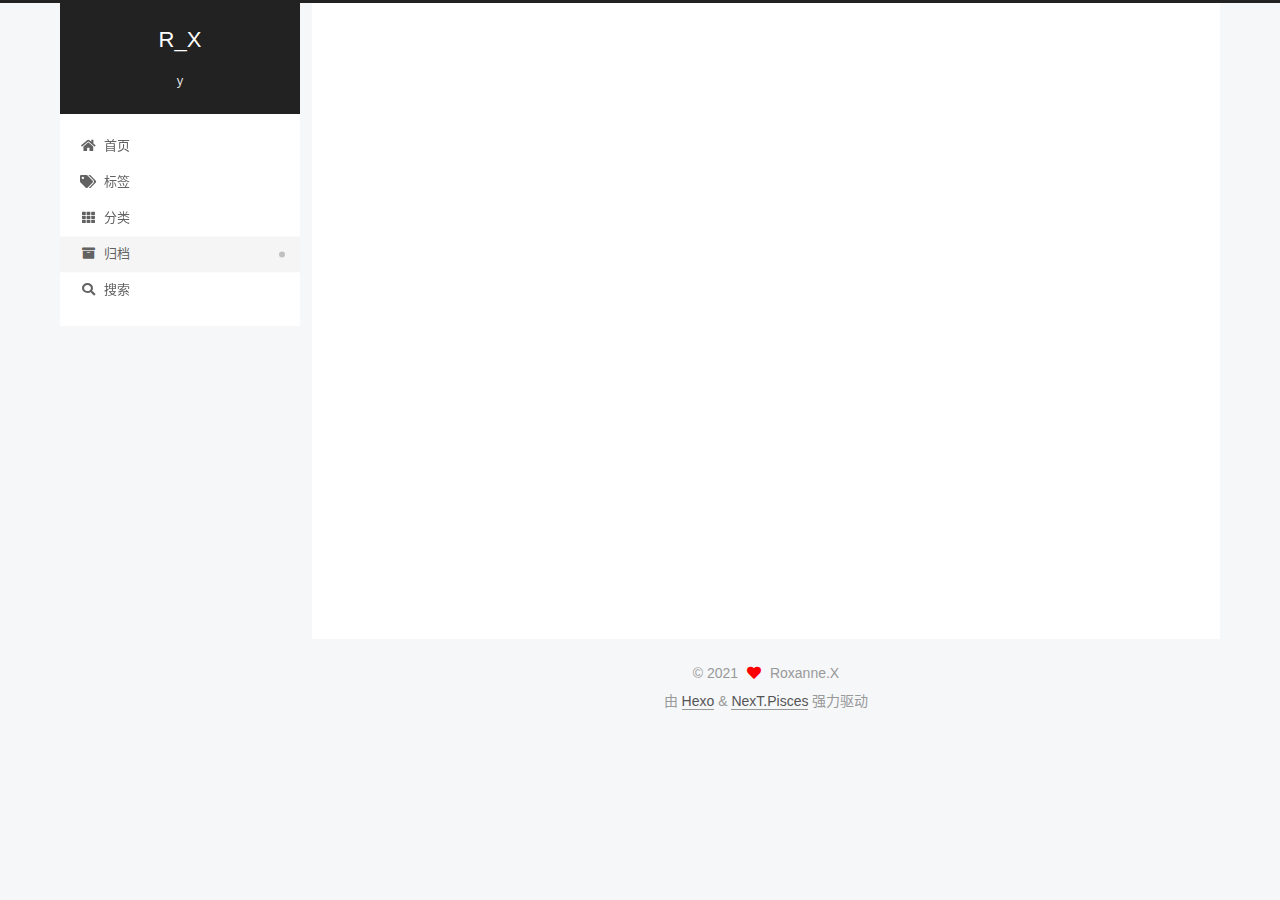
<file: archives/2021/index.html>
<!DOCTYPE html>
<html lang="zh-CN">
<head>
  <meta charset="UTF-8">
<meta name="viewport" content="width=device-width, initial-scale=1, maximum-scale=2">
<meta name="theme-color" content="#222">
<meta name="generator" content="Hexo 4.2.1">
  <link rel="apple-touch-icon" sizes="180x180" href="/images/header.jpg">
  <link rel="icon" type="image/png" sizes="32x32" href="/images/header.jpg">
  <link rel="icon" type="image/png" sizes="16x16" href="/images/header.jpg">

<link rel="stylesheet" href="/css/main.css">


<link rel="stylesheet" href="/lib/font-awesome/css/all.min.css">

<script id="hexo-configurations">
    var NexT = window.NexT || {};
    var CONFIG = {"hostname":"r_x.com","root":"/","scheme":"Pisces","version":"8.0.0-rc.3","exturl":false,"sidebar":{"position":"left","display":"post","padding":18,"offset":12},"copycode":false,"bookmark":{"enable":false,"color":"#222","save":"auto"},"fancybox":false,"mediumzoom":false,"lazyload":false,"pangu":false,"comments":{"style":"tabs","active":null,"storage":true,"lazyload":false,"nav":null},"algolia":{"hits":{"per_page":10},"labels":{"input_placeholder":"Search for Posts","hits_empty":"We didn't find any results for the search: ${query}","hits_stats":"${hits} results found in ${time} ms"}},"localsearch":{"enable":true,"trigger":"auto","top_n_per_article":1,"unescape":false,"preload":false},"motion":{"enable":true,"async":false,"transition":{"post_block":"fadeIn","post_header":"slideDownIn","post_body":"slideDownIn","coll_header":"slideLeftIn","sidebar":"slideUpIn"}},"path":"search.xml"};
  </script>

  <meta name="description" content="Be bold, go after what you really want.">
<meta property="og:type" content="website">
<meta property="og:title" content="R_X">
<meta property="og:url" content="http://r_x.com/archives/2021/index.html">
<meta property="og:site_name" content="R_X">
<meta property="og:description" content="Be bold, go after what you really want.">
<meta property="og:locale" content="zh_CN">
<meta property="article:author" content="Roxanne.X">
<meta name="twitter:card" content="summary">

<link rel="canonical" href="http://r_x.com/archives/2021/">


<script id="page-configurations">
  // https://hexo.io/docs/variables.html
  CONFIG.page = {
    sidebar: "",
    isHome : false,
    isPost : false,
    lang   : 'zh-CN'
  };
</script>

  <title>归档 | R_X</title>
  






  <noscript>
  <style>
  body { margin-top: 2rem; }

  .use-motion .brand,
  .use-motion .menu-item,
  .sidebar-inner,
  .use-motion .post-block,
  .use-motion .pagination,
  .use-motion .comments,
  .use-motion .post-header,
  .use-motion .post-body,
  .use-motion .collection-header { opacity: initial; }

  .use-motion .site-title,
  .use-motion .site-subtitle {
    opacity: initial;
    top: initial;
  }

  .use-motion .logo-line-before, .use-motion .logo-line-after {
    transform: scaleX(1);
  }

  .search-pop-overlay, .sidebar-nav { display: none; }
  .sidebar-panel { display: block; }
  </style>
  <div id="noscript-warning">Theme NexT works best with JavaScript enabled</div>
</noscript>

<link rel="alternate" href="/atom.xml" title="R_X" type="application/atom+xml">
</head>

<body itemscope itemtype="http://schema.org/WebPage">
  <div class="container use-motion">
    <div class="headband"></div>

    <main class="main">
      <header class="header" itemscope itemtype="http://schema.org/WPHeader">
        <div class="header-inner"><div class="site-brand-container">
  <div class="site-nav-toggle">
    <div class="toggle" aria-label="切换导航栏">
        <span class="toggle-line toggle-line-first"></span>
        <span class="toggle-line toggle-line-middle"></span>
        <span class="toggle-line toggle-line-last"></span>
    </div>
  </div>

  <div class="site-meta">

    <a href="/" class="brand" rel="start">
      <i class="logo-line-before"></i>
      <h1 class="site-title">R_X</h1>
      <i class="logo-line-after"></i>
    </a>
      <p class="site-subtitle" itemprop="description">y</p>
  </div>

  <div class="site-nav-right">
    <div class="toggle popup-trigger">
        <i class="fa fa-search fa-fw fa-lg"></i>
    </div>
  </div>
</div>



<nav class="site-nav">
  <ul id="menu" class="main-menu menu">
        <li class="menu-item menu-item-home">

    <a href="/" rel="section"><i class="fa fa-home fa-fw"></i>首页</a>

  </li>
        <li class="menu-item menu-item-tags">

    <a href="/tags/" rel="section"><i class="fa fa-tags fa-fw"></i>标签</a>

  </li>
        <li class="menu-item menu-item-categories">

    <a href="/categories/" rel="section"><i class="fa fa-th fa-fw"></i>分类</a>

  </li>
        <li class="menu-item menu-item-archives">

    <a href="/archives/" rel="section"><i class="fa fa-archive fa-fw"></i>归档</a>

  </li>
      <li class="menu-item menu-item-search">
        <a role="button" class="popup-trigger"><i class="fa fa-search fa-fw"></i>搜索
        </a>
      </li>
  </ul>
</nav>



  <div class="search-pop-overlay">
    <div class="popup search-popup">
        <div class="search-header">
  <span class="search-icon">
    <i class="fa fa-search"></i>
  </span>
  <div class="search-input-container">
    <input autocomplete="off" autocapitalize="off"
           placeholder="搜索..." spellcheck="false"
           type="search" class="search-input">
  </div>
  <span class="popup-btn-close">
    <i class="fa fa-times-circle"></i>
  </span>
</div>
<div id="search-result">
  <div id="no-result">
    <i class="fa fa-spinner fa-pulse fa-5x fa-fw"></i>
  </div>
</div>

    </div>
  </div>

</div>
          
  
  <div class="toggle sidebar-toggle">
    <span class="toggle-line toggle-line-first"></span>
    <span class="toggle-line toggle-line-middle"></span>
    <span class="toggle-line toggle-line-last"></span>
  </div>

  <aside class="sidebar">
    <div class="sidebar-inner">

      <ul class="sidebar-nav motion-element">
        <li class="sidebar-nav-toc">
          文章目录
        </li>
        <li class="sidebar-nav-overview">
          站点概览
        </li>
      </ul>

      <!--noindex-->
      <div class="post-toc-wrap sidebar-panel">
      </div>
      <!--/noindex-->

      <div class="site-overview-wrap sidebar-panel">
        <div class="site-author motion-element" itemprop="author" itemscope itemtype="http://schema.org/Person">
    <img class="site-author-image" itemprop="image" alt="Roxanne.X"
      src="/images/header.jpg">
  <p class="site-author-name" itemprop="name">Roxanne.X</p>
  <div class="site-description" itemprop="description">Be bold, go after what you really want.</div>
</div>
<div class="site-state-wrap motion-element">
  <nav class="site-state">
      <div class="site-state-item site-state-posts">
          <a href="/archives/">
        
          <span class="site-state-item-count">3</span>
          <span class="site-state-item-name">日志</span>
        </a>
      </div>
      <div class="site-state-item site-state-tags">
            <a href="/tags/">
          
        <span class="site-state-item-count">1</span>
        <span class="site-state-item-name">标签</span></a>
      </div>
  </nav>
</div>



      </div>
    </div>
  </aside>
  <div id="sidebar-dimmer"></div>


      </header>

      
  <div class="back-to-top">
    <i class="fa fa-arrow-up"></i>
    <span>0%</span>
  </div>


      <div class="main-inner">
        

        <div class="content archive">
          

  
  
  
  <div class="post-block">
    <div class="posts-collapse">
      <div class="collection-title">
        <span class="collection-header">嗯..! 目前共计 3 篇日志。 继续努力。</span>
      </div>

      
    <div class="collection-year">
      <span class="collection-header">2021</span>
    </div>

  <article itemscope itemtype="http://schema.org/Article">
    <header class="post-header">

      <div class="post-meta">
        <time itemprop="dateCreated"
              datetime="2021-11-23T11:14:45+08:00"
              content="2021-11-23">
          11-23
        </time>
      </div>

      <div class="post-title">
          <a class="post-title-link" href="/2021/11/23/book-list/" itemprop="url">
            <span itemprop="name">Book List</span>
          </a>
      </div>

    </header>
  </article>


    </div>
  </div>
  
  
  

  



        </div>
        

<script>
  window.addEventListener('tabs:register', () => {
    let { activeClass } = CONFIG.comments;
    if (CONFIG.comments.storage) {
      activeClass = localStorage.getItem('comments_active') || activeClass;
    }
    if (activeClass) {
      let activeTab = document.querySelector(`a[href="#comment-${activeClass}"]`);
      if (activeTab) {
        activeTab.click();
      }
    }
  });
  if (CONFIG.comments.storage) {
    window.addEventListener('tabs:click', event => {
      if (!event.target.matches('.tabs-comment .tab-content .tab-pane')) return;
      let commentClass = event.target.classList[1];
      localStorage.setItem('comments_active', commentClass);
    });
  }
</script>

      </div>
    </main>

    <footer class="footer">
      <div class="footer-inner">
        

        

<div class="copyright">
  
  &copy; 
  <span itemprop="copyrightYear">2021</span>
  <span class="with-love">
    <i class="fa fa-heart"></i>
  </span>
  <span class="author" itemprop="copyrightHolder">Roxanne.X</span>
</div>
  <div class="powered-by">由 <a href="https://hexo.io/" class="theme-link" rel="noopener" target="_blank">Hexo</a> & <a href="https://theme-next.js.org/pisces/" class="theme-link" rel="noopener" target="_blank">NexT.Pisces</a> 强力驱动
  </div>

        








      </div>
    </footer>
  </div>

  
  <script src="/lib/anime.min.js"></script>
  <script src="/lib/velocity/velocity.min.js"></script>
  <script src="/lib/velocity/velocity.ui.min.js"></script>

<script src="/js/utils.js"></script>

<script src="/js/motion.js"></script>


<script src="/js/next-boot.js"></script>


  




  
<script src="/js/local-search.js"></script>













  

  

</body>
</html>
</file>
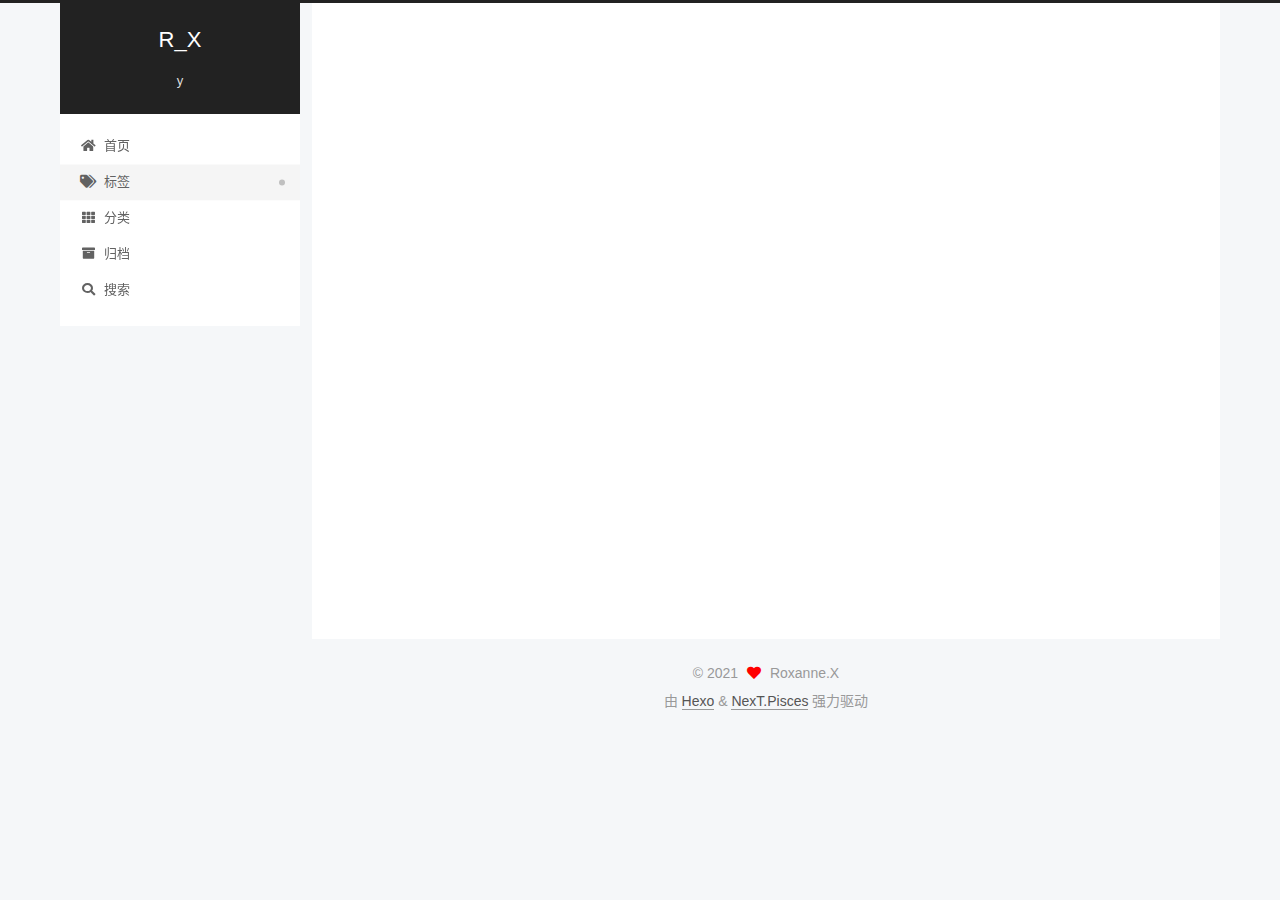
<file: tags/reading/index.html>
<!DOCTYPE html>
<html lang="zh-CN">
<head>
  <meta charset="UTF-8">
<meta name="viewport" content="width=device-width, initial-scale=1, maximum-scale=2">
<meta name="theme-color" content="#222">
<meta name="generator" content="Hexo 4.2.1">
  <link rel="apple-touch-icon" sizes="180x180" href="/images/header.jpg">
  <link rel="icon" type="image/png" sizes="32x32" href="/images/header.jpg">
  <link rel="icon" type="image/png" sizes="16x16" href="/images/header.jpg">

<link rel="stylesheet" href="/css/main.css">


<link rel="stylesheet" href="/lib/font-awesome/css/all.min.css">

<script id="hexo-configurations">
    var NexT = window.NexT || {};
    var CONFIG = {"hostname":"r_x.com","root":"/","scheme":"Pisces","version":"8.0.0-rc.3","exturl":false,"sidebar":{"position":"left","display":"post","padding":18,"offset":12},"copycode":false,"bookmark":{"enable":false,"color":"#222","save":"auto"},"fancybox":false,"mediumzoom":false,"lazyload":false,"pangu":false,"comments":{"style":"tabs","active":null,"storage":true,"lazyload":false,"nav":null},"algolia":{"hits":{"per_page":10},"labels":{"input_placeholder":"Search for Posts","hits_empty":"We didn't find any results for the search: ${query}","hits_stats":"${hits} results found in ${time} ms"}},"localsearch":{"enable":true,"trigger":"auto","top_n_per_article":1,"unescape":false,"preload":false},"motion":{"enable":true,"async":false,"transition":{"post_block":"fadeIn","post_header":"slideDownIn","post_body":"slideDownIn","coll_header":"slideLeftIn","sidebar":"slideUpIn"}},"path":"search.xml"};
  </script>

  <meta name="description" content="Be bold, go after what you really want.">
<meta property="og:type" content="website">
<meta property="og:title" content="R_X">
<meta property="og:url" content="http://r_x.com/tags/reading/index.html">
<meta property="og:site_name" content="R_X">
<meta property="og:description" content="Be bold, go after what you really want.">
<meta property="og:locale" content="zh_CN">
<meta property="article:author" content="Roxanne.X">
<meta name="twitter:card" content="summary">

<link rel="canonical" href="http://r_x.com/tags/reading/">


<script id="page-configurations">
  // https://hexo.io/docs/variables.html
  CONFIG.page = {
    sidebar: "",
    isHome : false,
    isPost : false,
    lang   : 'zh-CN'
  };
</script>

  <title>标签: reading | R_X</title>
  






  <noscript>
  <style>
  body { margin-top: 2rem; }

  .use-motion .brand,
  .use-motion .menu-item,
  .sidebar-inner,
  .use-motion .post-block,
  .use-motion .pagination,
  .use-motion .comments,
  .use-motion .post-header,
  .use-motion .post-body,
  .use-motion .collection-header { opacity: initial; }

  .use-motion .site-title,
  .use-motion .site-subtitle {
    opacity: initial;
    top: initial;
  }

  .use-motion .logo-line-before, .use-motion .logo-line-after {
    transform: scaleX(1);
  }

  .search-pop-overlay, .sidebar-nav { display: none; }
  .sidebar-panel { display: block; }
  </style>
  <div id="noscript-warning">Theme NexT works best with JavaScript enabled</div>
</noscript>

<link rel="alternate" href="/atom.xml" title="R_X" type="application/atom+xml">
</head>

<body itemscope itemtype="http://schema.org/WebPage">
  <div class="container use-motion">
    <div class="headband"></div>

    <main class="main">
      <header class="header" itemscope itemtype="http://schema.org/WPHeader">
        <div class="header-inner"><div class="site-brand-container">
  <div class="site-nav-toggle">
    <div class="toggle" aria-label="切换导航栏">
        <span class="toggle-line toggle-line-first"></span>
        <span class="toggle-line toggle-line-middle"></span>
        <span class="toggle-line toggle-line-last"></span>
    </div>
  </div>

  <div class="site-meta">

    <a href="/" class="brand" rel="start">
      <i class="logo-line-before"></i>
      <h1 class="site-title">R_X</h1>
      <i class="logo-line-after"></i>
    </a>
      <p class="site-subtitle" itemprop="description">y</p>
  </div>

  <div class="site-nav-right">
    <div class="toggle popup-trigger">
        <i class="fa fa-search fa-fw fa-lg"></i>
    </div>
  </div>
</div>



<nav class="site-nav">
  <ul id="menu" class="main-menu menu">
        <li class="menu-item menu-item-home">

    <a href="/" rel="section"><i class="fa fa-home fa-fw"></i>首页</a>

  </li>
        <li class="menu-item menu-item-tags">

    <a href="/tags/" rel="section"><i class="fa fa-tags fa-fw"></i>标签</a>

  </li>
        <li class="menu-item menu-item-categories">

    <a href="/categories/" rel="section"><i class="fa fa-th fa-fw"></i>分类</a>

  </li>
        <li class="menu-item menu-item-archives">

    <a href="/archives/" rel="section"><i class="fa fa-archive fa-fw"></i>归档</a>

  </li>
      <li class="menu-item menu-item-search">
        <a role="button" class="popup-trigger"><i class="fa fa-search fa-fw"></i>搜索
        </a>
      </li>
  </ul>
</nav>



  <div class="search-pop-overlay">
    <div class="popup search-popup">
        <div class="search-header">
  <span class="search-icon">
    <i class="fa fa-search"></i>
  </span>
  <div class="search-input-container">
    <input autocomplete="off" autocapitalize="off"
           placeholder="搜索..." spellcheck="false"
           type="search" class="search-input">
  </div>
  <span class="popup-btn-close">
    <i class="fa fa-times-circle"></i>
  </span>
</div>
<div id="search-result">
  <div id="no-result">
    <i class="fa fa-spinner fa-pulse fa-5x fa-fw"></i>
  </div>
</div>

    </div>
  </div>

</div>
          
  
  <div class="toggle sidebar-toggle">
    <span class="toggle-line toggle-line-first"></span>
    <span class="toggle-line toggle-line-middle"></span>
    <span class="toggle-line toggle-line-last"></span>
  </div>

  <aside class="sidebar">
    <div class="sidebar-inner">

      <ul class="sidebar-nav motion-element">
        <li class="sidebar-nav-toc">
          文章目录
        </li>
        <li class="sidebar-nav-overview">
          站点概览
        </li>
      </ul>

      <!--noindex-->
      <div class="post-toc-wrap sidebar-panel">
      </div>
      <!--/noindex-->

      <div class="site-overview-wrap sidebar-panel">
        <div class="site-author motion-element" itemprop="author" itemscope itemtype="http://schema.org/Person">
    <img class="site-author-image" itemprop="image" alt="Roxanne.X"
      src="/images/header.jpg">
  <p class="site-author-name" itemprop="name">Roxanne.X</p>
  <div class="site-description" itemprop="description">Be bold, go after what you really want.</div>
</div>
<div class="site-state-wrap motion-element">
  <nav class="site-state">
      <div class="site-state-item site-state-posts">
          <a href="/archives/">
        
          <span class="site-state-item-count">3</span>
          <span class="site-state-item-name">日志</span>
        </a>
      </div>
      <div class="site-state-item site-state-tags">
            <a href="/tags/">
          
        <span class="site-state-item-count">1</span>
        <span class="site-state-item-name">标签</span></a>
      </div>
  </nav>
</div>



      </div>
    </div>
  </aside>
  <div id="sidebar-dimmer"></div>


      </header>

      
  <div class="back-to-top">
    <i class="fa fa-arrow-up"></i>
    <span>0%</span>
  </div>


      <div class="main-inner">
        

        <div class="content tag">
          

  
  
  
  <div class="post-block">
    <div class="posts-collapse">
      <div class="collection-title">
        <h2 class="collection-header">reading
          <small>标签</small>
        </h2>
      </div>

      
    <div class="collection-year">
      <span class="collection-header">2021</span>
    </div>

  <article itemscope itemtype="http://schema.org/Article">
    <header class="post-header">

      <div class="post-meta">
        <time itemprop="dateCreated"
              datetime="2021-11-23T11:14:45+08:00"
              content="2021-11-23">
          11-23
        </time>
      </div>

      <div class="post-title">
          <a class="post-title-link" href="/2021/11/23/book-list/" itemprop="url">
            <span itemprop="name">Book List</span>
          </a>
      </div>

    </header>
  </article>

    </div>
  </div>
  
  
  

  



        </div>
        

<script>
  window.addEventListener('tabs:register', () => {
    let { activeClass } = CONFIG.comments;
    if (CONFIG.comments.storage) {
      activeClass = localStorage.getItem('comments_active') || activeClass;
    }
    if (activeClass) {
      let activeTab = document.querySelector(`a[href="#comment-${activeClass}"]`);
      if (activeTab) {
        activeTab.click();
      }
    }
  });
  if (CONFIG.comments.storage) {
    window.addEventListener('tabs:click', event => {
      if (!event.target.matches('.tabs-comment .tab-content .tab-pane')) return;
      let commentClass = event.target.classList[1];
      localStorage.setItem('comments_active', commentClass);
    });
  }
</script>

      </div>
    </main>

    <footer class="footer">
      <div class="footer-inner">
        

        

<div class="copyright">
  
  &copy; 
  <span itemprop="copyrightYear">2021</span>
  <span class="with-love">
    <i class="fa fa-heart"></i>
  </span>
  <span class="author" itemprop="copyrightHolder">Roxanne.X</span>
</div>
  <div class="powered-by">由 <a href="https://hexo.io/" class="theme-link" rel="noopener" target="_blank">Hexo</a> & <a href="https://theme-next.js.org/pisces/" class="theme-link" rel="noopener" target="_blank">NexT.Pisces</a> 强力驱动
  </div>

        








      </div>
    </footer>
  </div>

  
  <script src="/lib/anime.min.js"></script>
  <script src="/lib/velocity/velocity.min.js"></script>
  <script src="/lib/velocity/velocity.ui.min.js"></script>

<script src="/js/utils.js"></script>

<script src="/js/motion.js"></script>


<script src="/js/next-boot.js"></script>


  




  
<script src="/js/local-search.js"></script>













  

  

</body>
</html>
</file>
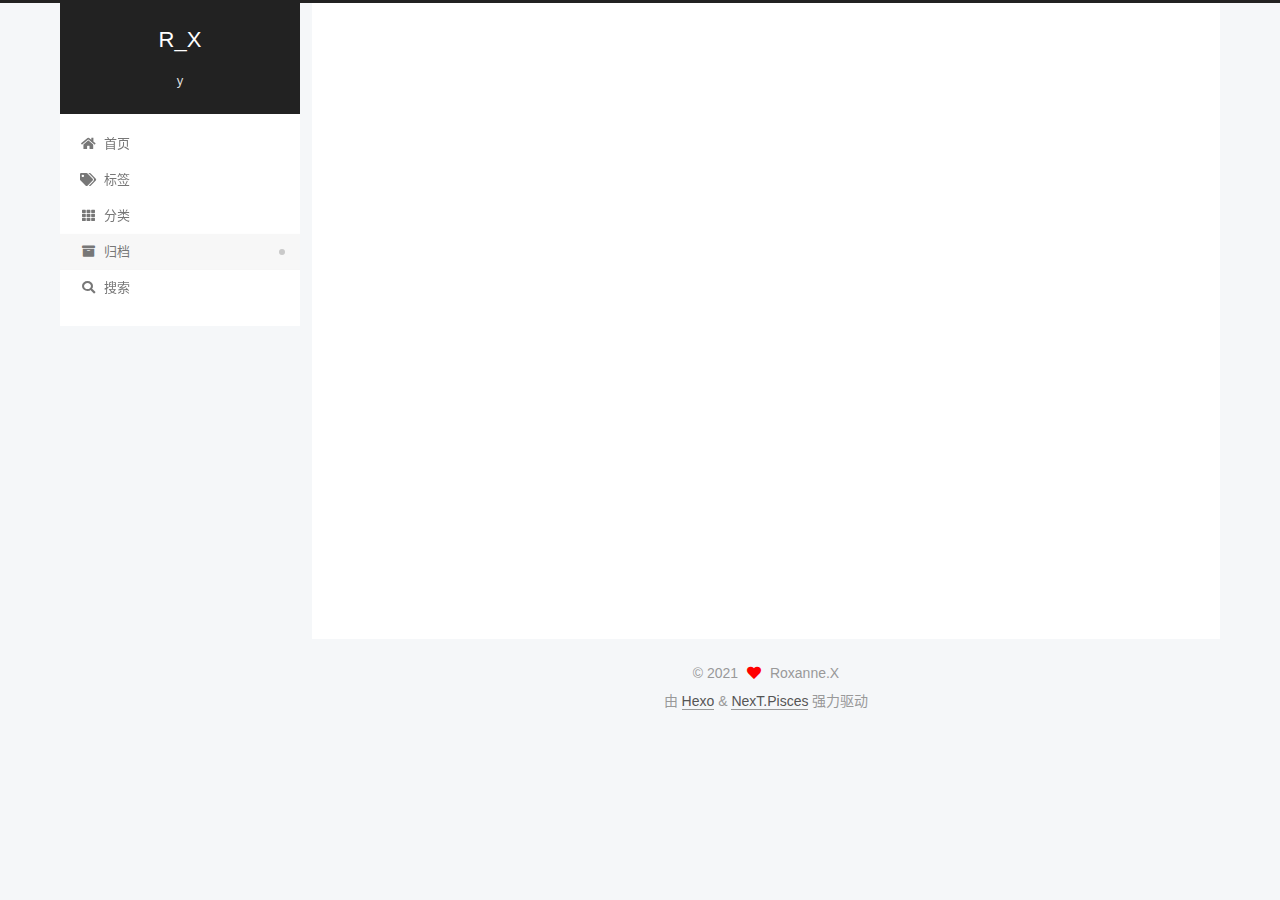
<file: archives/2020/04/index.html>
<!DOCTYPE html>
<html lang="zh-CN">
<head>
  <meta charset="UTF-8">
<meta name="viewport" content="width=device-width, initial-scale=1, maximum-scale=2">
<meta name="theme-color" content="#222">
<meta name="generator" content="Hexo 4.2.1">
  <link rel="apple-touch-icon" sizes="180x180" href="/images/header.jpg">
  <link rel="icon" type="image/png" sizes="32x32" href="/images/header.jpg">
  <link rel="icon" type="image/png" sizes="16x16" href="/images/header.jpg">

<link rel="stylesheet" href="/css/main.css">


<link rel="stylesheet" href="/lib/font-awesome/css/all.min.css">

<script id="hexo-configurations">
    var NexT = window.NexT || {};
    var CONFIG = {"hostname":"r_x.com","root":"/","scheme":"Pisces","version":"8.0.0-rc.3","exturl":false,"sidebar":{"position":"left","display":"post","padding":18,"offset":12},"copycode":false,"bookmark":{"enable":false,"color":"#222","save":"auto"},"fancybox":false,"mediumzoom":false,"lazyload":false,"pangu":false,"comments":{"style":"tabs","active":null,"storage":true,"lazyload":false,"nav":null},"algolia":{"hits":{"per_page":10},"labels":{"input_placeholder":"Search for Posts","hits_empty":"We didn't find any results for the search: ${query}","hits_stats":"${hits} results found in ${time} ms"}},"localsearch":{"enable":true,"trigger":"auto","top_n_per_article":1,"unescape":false,"preload":false},"motion":{"enable":true,"async":false,"transition":{"post_block":"fadeIn","post_header":"slideDownIn","post_body":"slideDownIn","coll_header":"slideLeftIn","sidebar":"slideUpIn"}},"path":"search.xml"};
  </script>

  <meta name="description" content="Be bold, go after what you really want.">
<meta property="og:type" content="website">
<meta property="og:title" content="R_X">
<meta property="og:url" content="http://r_x.com/archives/2020/04/index.html">
<meta property="og:site_name" content="R_X">
<meta property="og:description" content="Be bold, go after what you really want.">
<meta property="og:locale" content="zh_CN">
<meta property="article:author" content="Roxanne.X">
<meta name="twitter:card" content="summary">

<link rel="canonical" href="http://r_x.com/archives/2020/04/">


<script id="page-configurations">
  // https://hexo.io/docs/variables.html
  CONFIG.page = {
    sidebar: "",
    isHome : false,
    isPost : false,
    lang   : 'zh-CN'
  };
</script>

  <title>归档 | R_X</title>
  






  <noscript>
  <style>
  body { margin-top: 2rem; }

  .use-motion .brand,
  .use-motion .menu-item,
  .sidebar-inner,
  .use-motion .post-block,
  .use-motion .pagination,
  .use-motion .comments,
  .use-motion .post-header,
  .use-motion .post-body,
  .use-motion .collection-header { opacity: initial; }

  .use-motion .site-title,
  .use-motion .site-subtitle {
    opacity: initial;
    top: initial;
  }

  .use-motion .logo-line-before, .use-motion .logo-line-after {
    transform: scaleX(1);
  }

  .search-pop-overlay, .sidebar-nav { display: none; }
  .sidebar-panel { display: block; }
  </style>
  <div id="noscript-warning">Theme NexT works best with JavaScript enabled</div>
</noscript>

<link rel="alternate" href="/atom.xml" title="R_X" type="application/atom+xml">
</head>

<body itemscope itemtype="http://schema.org/WebPage">
  <div class="container use-motion">
    <div class="headband"></div>

    <main class="main">
      <header class="header" itemscope itemtype="http://schema.org/WPHeader">
        <div class="header-inner"><div class="site-brand-container">
  <div class="site-nav-toggle">
    <div class="toggle" aria-label="切换导航栏">
        <span class="toggle-line toggle-line-first"></span>
        <span class="toggle-line toggle-line-middle"></span>
        <span class="toggle-line toggle-line-last"></span>
    </div>
  </div>

  <div class="site-meta">

    <a href="/" class="brand" rel="start">
      <i class="logo-line-before"></i>
      <h1 class="site-title">R_X</h1>
      <i class="logo-line-after"></i>
    </a>
      <p class="site-subtitle" itemprop="description">y</p>
  </div>

  <div class="site-nav-right">
    <div class="toggle popup-trigger">
        <i class="fa fa-search fa-fw fa-lg"></i>
    </div>
  </div>
</div>



<nav class="site-nav">
  <ul id="menu" class="main-menu menu">
        <li class="menu-item menu-item-home">

    <a href="/" rel="section"><i class="fa fa-home fa-fw"></i>首页</a>

  </li>
        <li class="menu-item menu-item-tags">

    <a href="/tags/" rel="section"><i class="fa fa-tags fa-fw"></i>标签</a>

  </li>
        <li class="menu-item menu-item-categories">

    <a href="/categories/" rel="section"><i class="fa fa-th fa-fw"></i>分类</a>

  </li>
        <li class="menu-item menu-item-archives">

    <a href="/archives/" rel="section"><i class="fa fa-archive fa-fw"></i>归档</a>

  </li>
      <li class="menu-item menu-item-search">
        <a role="button" class="popup-trigger"><i class="fa fa-search fa-fw"></i>搜索
        </a>
      </li>
  </ul>
</nav>



  <div class="search-pop-overlay">
    <div class="popup search-popup">
        <div class="search-header">
  <span class="search-icon">
    <i class="fa fa-search"></i>
  </span>
  <div class="search-input-container">
    <input autocomplete="off" autocapitalize="off"
           placeholder="搜索..." spellcheck="false"
           type="search" class="search-input">
  </div>
  <span class="popup-btn-close">
    <i class="fa fa-times-circle"></i>
  </span>
</div>
<div id="search-result">
  <div id="no-result">
    <i class="fa fa-spinner fa-pulse fa-5x fa-fw"></i>
  </div>
</div>

    </div>
  </div>

</div>
          
  
  <div class="toggle sidebar-toggle">
    <span class="toggle-line toggle-line-first"></span>
    <span class="toggle-line toggle-line-middle"></span>
    <span class="toggle-line toggle-line-last"></span>
  </div>

  <aside class="sidebar">
    <div class="sidebar-inner">

      <ul class="sidebar-nav motion-element">
        <li class="sidebar-nav-toc">
          文章目录
        </li>
        <li class="sidebar-nav-overview">
          站点概览
        </li>
      </ul>

      <!--noindex-->
      <div class="post-toc-wrap sidebar-panel">
      </div>
      <!--/noindex-->

      <div class="site-overview-wrap sidebar-panel">
        <div class="site-author motion-element" itemprop="author" itemscope itemtype="http://schema.org/Person">
    <img class="site-author-image" itemprop="image" alt="Roxanne.X"
      src="/images/header.jpg">
  <p class="site-author-name" itemprop="name">Roxanne.X</p>
  <div class="site-description" itemprop="description">Be bold, go after what you really want.</div>
</div>
<div class="site-state-wrap motion-element">
  <nav class="site-state">
      <div class="site-state-item site-state-posts">
          <a href="/archives/">
        
          <span class="site-state-item-count">2</span>
          <span class="site-state-item-name">日志</span>
        </a>
      </div>
  </nav>
</div>



      </div>
    </div>
  </aside>
  <div id="sidebar-dimmer"></div>


      </header>

      
  <div class="back-to-top">
    <i class="fa fa-arrow-up"></i>
    <span>0%</span>
  </div>


      <div class="main-inner">
        

        <div class="content archive">
          

  
  
  
  <div class="post-block">
    <div class="posts-collapse">
      <div class="collection-title">
        <span class="collection-header">嗯..! 目前共计 2 篇日志。 继续努力。</span>
      </div>

      
    <div class="collection-year">
      <span class="collection-header">2020</span>
    </div>

  <article itemscope itemtype="http://schema.org/Article">
    <header class="post-header">

      <div class="post-meta">
        <time itemprop="dateCreated"
              datetime="2020-04-30T10:50:17+08:00"
              content="2020-04-30">
          04-30
        </time>
      </div>

      <div class="post-title">
          <a class="post-title-link" href="/2020/04/30/hello-world/" itemprop="url">
            <span itemprop="name">Hello World</span>
          </a>
      </div>

    </header>
  </article>


    </div>
  </div>
  
  
  

  



        </div>
        

<script>
  window.addEventListener('tabs:register', () => {
    let { activeClass } = CONFIG.comments;
    if (CONFIG.comments.storage) {
      activeClass = localStorage.getItem('comments_active') || activeClass;
    }
    if (activeClass) {
      let activeTab = document.querySelector(`a[href="#comment-${activeClass}"]`);
      if (activeTab) {
        activeTab.click();
      }
    }
  });
  if (CONFIG.comments.storage) {
    window.addEventListener('tabs:click', event => {
      if (!event.target.matches('.tabs-comment .tab-content .tab-pane')) return;
      let commentClass = event.target.classList[1];
      localStorage.setItem('comments_active', commentClass);
    });
  }
</script>

      </div>
    </main>

    <footer class="footer">
      <div class="footer-inner">
        

        

<div class="copyright">
  
  &copy; 
  <span itemprop="copyrightYear">2021</span>
  <span class="with-love">
    <i class="fa fa-heart"></i>
  </span>
  <span class="author" itemprop="copyrightHolder">Roxanne.X</span>
</div>
  <div class="powered-by">由 <a href="https://hexo.io/" class="theme-link" rel="noopener" target="_blank">Hexo</a> & <a href="https://theme-next.js.org/pisces/" class="theme-link" rel="noopener" target="_blank">NexT.Pisces</a> 强力驱动
  </div>

        








      </div>
    </footer>
  </div>

  
  <script src="/lib/anime.min.js"></script>
  <script src="/lib/velocity/velocity.min.js"></script>
  <script src="/lib/velocity/velocity.ui.min.js"></script>

<script src="/js/utils.js"></script>

<script src="/js/motion.js"></script>


<script src="/js/next-boot.js"></script>


  




  
<script src="/js/local-search.js"></script>













  

  

</body>
</html>
</file>
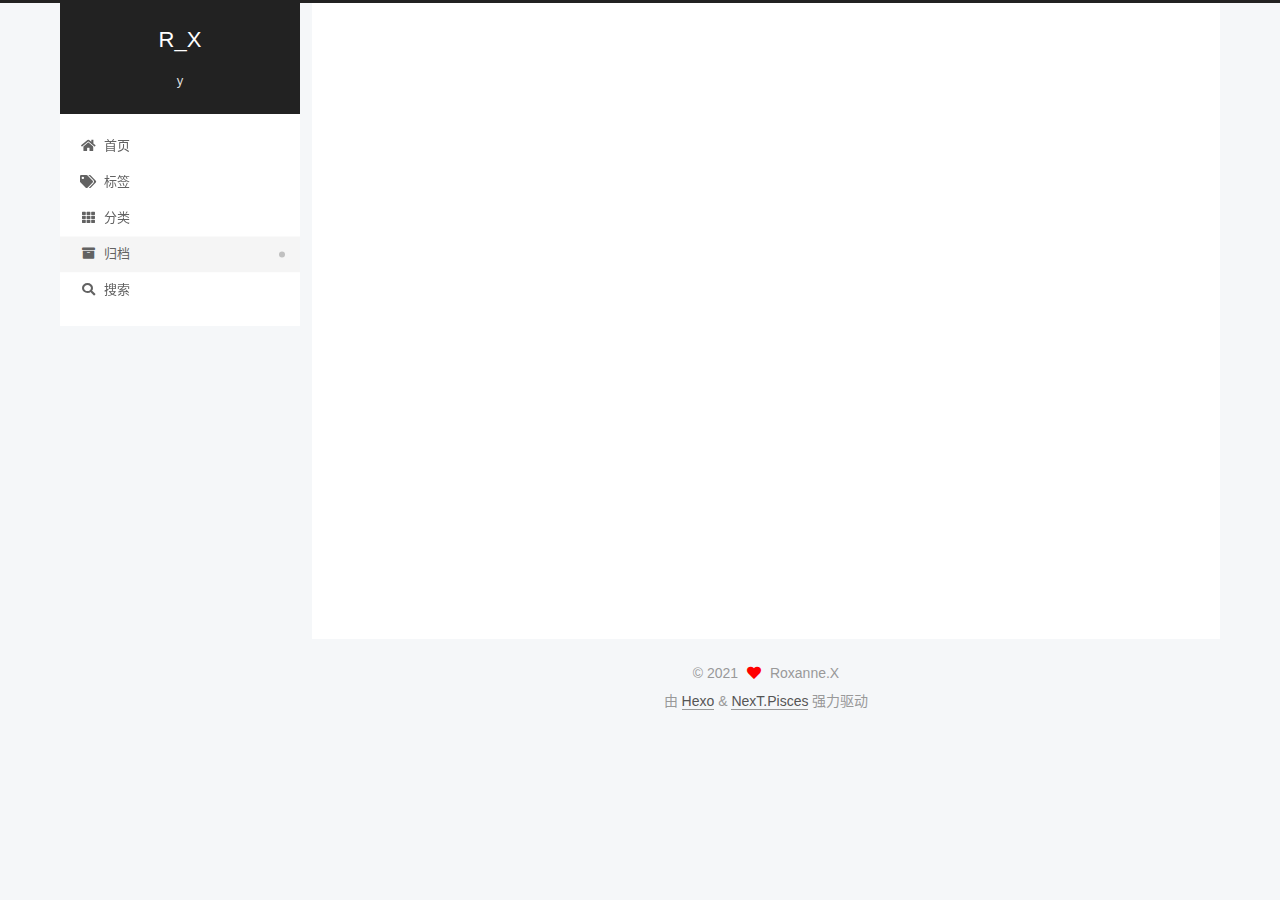
<file: archives/2020/06/index.html>
<!DOCTYPE html>
<html lang="zh-CN">
<head>
  <meta charset="UTF-8">
<meta name="viewport" content="width=device-width, initial-scale=1, maximum-scale=2">
<meta name="theme-color" content="#222">
<meta name="generator" content="Hexo 4.2.1">
  <link rel="apple-touch-icon" sizes="180x180" href="/images/header.jpg">
  <link rel="icon" type="image/png" sizes="32x32" href="/images/header.jpg">
  <link rel="icon" type="image/png" sizes="16x16" href="/images/header.jpg">

<link rel="stylesheet" href="/css/main.css">


<link rel="stylesheet" href="/lib/font-awesome/css/all.min.css">

<script id="hexo-configurations">
    var NexT = window.NexT || {};
    var CONFIG = {"hostname":"r_x.com","root":"/","scheme":"Pisces","version":"8.0.0-rc.3","exturl":false,"sidebar":{"position":"left","display":"post","padding":18,"offset":12},"copycode":false,"bookmark":{"enable":false,"color":"#222","save":"auto"},"fancybox":false,"mediumzoom":false,"lazyload":false,"pangu":false,"comments":{"style":"tabs","active":null,"storage":true,"lazyload":false,"nav":null},"algolia":{"hits":{"per_page":10},"labels":{"input_placeholder":"Search for Posts","hits_empty":"We didn't find any results for the search: ${query}","hits_stats":"${hits} results found in ${time} ms"}},"localsearch":{"enable":true,"trigger":"auto","top_n_per_article":1,"unescape":false,"preload":false},"motion":{"enable":true,"async":false,"transition":{"post_block":"fadeIn","post_header":"slideDownIn","post_body":"slideDownIn","coll_header":"slideLeftIn","sidebar":"slideUpIn"}},"path":"search.xml"};
  </script>

  <meta name="description" content="Be bold, go after what you really want.">
<meta property="og:type" content="website">
<meta property="og:title" content="R_X">
<meta property="og:url" content="http://r_x.com/archives/2020/06/index.html">
<meta property="og:site_name" content="R_X">
<meta property="og:description" content="Be bold, go after what you really want.">
<meta property="og:locale" content="zh_CN">
<meta property="article:author" content="Roxanne.X">
<meta name="twitter:card" content="summary">

<link rel="canonical" href="http://r_x.com/archives/2020/06/">


<script id="page-configurations">
  // https://hexo.io/docs/variables.html
  CONFIG.page = {
    sidebar: "",
    isHome : false,
    isPost : false,
    lang   : 'zh-CN'
  };
</script>

  <title>归档 | R_X</title>
  






  <noscript>
  <style>
  body { margin-top: 2rem; }

  .use-motion .brand,
  .use-motion .menu-item,
  .sidebar-inner,
  .use-motion .post-block,
  .use-motion .pagination,
  .use-motion .comments,
  .use-motion .post-header,
  .use-motion .post-body,
  .use-motion .collection-header { opacity: initial; }

  .use-motion .site-title,
  .use-motion .site-subtitle {
    opacity: initial;
    top: initial;
  }

  .use-motion .logo-line-before, .use-motion .logo-line-after {
    transform: scaleX(1);
  }

  .search-pop-overlay, .sidebar-nav { display: none; }
  .sidebar-panel { display: block; }
  </style>
  <div id="noscript-warning">Theme NexT works best with JavaScript enabled</div>
</noscript>

<link rel="alternate" href="/atom.xml" title="R_X" type="application/atom+xml">
</head>

<body itemscope itemtype="http://schema.org/WebPage">
  <div class="container use-motion">
    <div class="headband"></div>

    <main class="main">
      <header class="header" itemscope itemtype="http://schema.org/WPHeader">
        <div class="header-inner"><div class="site-brand-container">
  <div class="site-nav-toggle">
    <div class="toggle" aria-label="切换导航栏">
        <span class="toggle-line toggle-line-first"></span>
        <span class="toggle-line toggle-line-middle"></span>
        <span class="toggle-line toggle-line-last"></span>
    </div>
  </div>

  <div class="site-meta">

    <a href="/" class="brand" rel="start">
      <i class="logo-line-before"></i>
      <h1 class="site-title">R_X</h1>
      <i class="logo-line-after"></i>
    </a>
      <p class="site-subtitle" itemprop="description">y</p>
  </div>

  <div class="site-nav-right">
    <div class="toggle popup-trigger">
        <i class="fa fa-search fa-fw fa-lg"></i>
    </div>
  </div>
</div>



<nav class="site-nav">
  <ul id="menu" class="main-menu menu">
        <li class="menu-item menu-item-home">

    <a href="/" rel="section"><i class="fa fa-home fa-fw"></i>首页</a>

  </li>
        <li class="menu-item menu-item-tags">

    <a href="/tags/" rel="section"><i class="fa fa-tags fa-fw"></i>标签</a>

  </li>
        <li class="menu-item menu-item-categories">

    <a href="/categories/" rel="section"><i class="fa fa-th fa-fw"></i>分类</a>

  </li>
        <li class="menu-item menu-item-archives">

    <a href="/archives/" rel="section"><i class="fa fa-archive fa-fw"></i>归档</a>

  </li>
      <li class="menu-item menu-item-search">
        <a role="button" class="popup-trigger"><i class="fa fa-search fa-fw"></i>搜索
        </a>
      </li>
  </ul>
</nav>



  <div class="search-pop-overlay">
    <div class="popup search-popup">
        <div class="search-header">
  <span class="search-icon">
    <i class="fa fa-search"></i>
  </span>
  <div class="search-input-container">
    <input autocomplete="off" autocapitalize="off"
           placeholder="搜索..." spellcheck="false"
           type="search" class="search-input">
  </div>
  <span class="popup-btn-close">
    <i class="fa fa-times-circle"></i>
  </span>
</div>
<div id="search-result">
  <div id="no-result">
    <i class="fa fa-spinner fa-pulse fa-5x fa-fw"></i>
  </div>
</div>

    </div>
  </div>

</div>
          
  
  <div class="toggle sidebar-toggle">
    <span class="toggle-line toggle-line-first"></span>
    <span class="toggle-line toggle-line-middle"></span>
    <span class="toggle-line toggle-line-last"></span>
  </div>

  <aside class="sidebar">
    <div class="sidebar-inner">

      <ul class="sidebar-nav motion-element">
        <li class="sidebar-nav-toc">
          文章目录
        </li>
        <li class="sidebar-nav-overview">
          站点概览
        </li>
      </ul>

      <!--noindex-->
      <div class="post-toc-wrap sidebar-panel">
      </div>
      <!--/noindex-->

      <div class="site-overview-wrap sidebar-panel">
        <div class="site-author motion-element" itemprop="author" itemscope itemtype="http://schema.org/Person">
    <img class="site-author-image" itemprop="image" alt="Roxanne.X"
      src="/images/header.jpg">
  <p class="site-author-name" itemprop="name">Roxanne.X</p>
  <div class="site-description" itemprop="description">Be bold, go after what you really want.</div>
</div>
<div class="site-state-wrap motion-element">
  <nav class="site-state">
      <div class="site-state-item site-state-posts">
          <a href="/archives/">
        
          <span class="site-state-item-count">3</span>
          <span class="site-state-item-name">日志</span>
        </a>
      </div>
      <div class="site-state-item site-state-tags">
            <a href="/tags/">
          
        <span class="site-state-item-count">1</span>
        <span class="site-state-item-name">标签</span></a>
      </div>
  </nav>
</div>



      </div>
    </div>
  </aside>
  <div id="sidebar-dimmer"></div>


      </header>

      
  <div class="back-to-top">
    <i class="fa fa-arrow-up"></i>
    <span>0%</span>
  </div>


      <div class="main-inner">
        

        <div class="content archive">
          

  
  
  
  <div class="post-block">
    <div class="posts-collapse">
      <div class="collection-title">
        <span class="collection-header">嗯..! 目前共计 3 篇日志。 继续努力。</span>
      </div>

      
    <div class="collection-year">
      <span class="collection-header">2020</span>
    </div>

  <article itemscope itemtype="http://schema.org/Article">
    <header class="post-header">

      <div class="post-meta">
        <time itemprop="dateCreated"
              datetime="2020-06-23T10:22:44+08:00"
              content="2020-06-23">
          06-23
        </time>
      </div>

      <div class="post-title">
          <a class="post-title-link" href="/2020/06/23/hello-hexo/" itemprop="url">
            <span itemprop="name">hello,hexo</span>
          </a>
      </div>

    </header>
  </article>


    </div>
  </div>
  
  
  

  



        </div>
        

<script>
  window.addEventListener('tabs:register', () => {
    let { activeClass } = CONFIG.comments;
    if (CONFIG.comments.storage) {
      activeClass = localStorage.getItem('comments_active') || activeClass;
    }
    if (activeClass) {
      let activeTab = document.querySelector(`a[href="#comment-${activeClass}"]`);
      if (activeTab) {
        activeTab.click();
      }
    }
  });
  if (CONFIG.comments.storage) {
    window.addEventListener('tabs:click', event => {
      if (!event.target.matches('.tabs-comment .tab-content .tab-pane')) return;
      let commentClass = event.target.classList[1];
      localStorage.setItem('comments_active', commentClass);
    });
  }
</script>

      </div>
    </main>

    <footer class="footer">
      <div class="footer-inner">
        

        

<div class="copyright">
  
  &copy; 
  <span itemprop="copyrightYear">2021</span>
  <span class="with-love">
    <i class="fa fa-heart"></i>
  </span>
  <span class="author" itemprop="copyrightHolder">Roxanne.X</span>
</div>
  <div class="powered-by">由 <a href="https://hexo.io/" class="theme-link" rel="noopener" target="_blank">Hexo</a> & <a href="https://theme-next.js.org/pisces/" class="theme-link" rel="noopener" target="_blank">NexT.Pisces</a> 强力驱动
  </div>

        








      </div>
    </footer>
  </div>

  
  <script src="/lib/anime.min.js"></script>
  <script src="/lib/velocity/velocity.min.js"></script>
  <script src="/lib/velocity/velocity.ui.min.js"></script>

<script src="/js/utils.js"></script>

<script src="/js/motion.js"></script>


<script src="/js/next-boot.js"></script>


  




  
<script src="/js/local-search.js"></script>













  

  

</body>
</html>
</file>
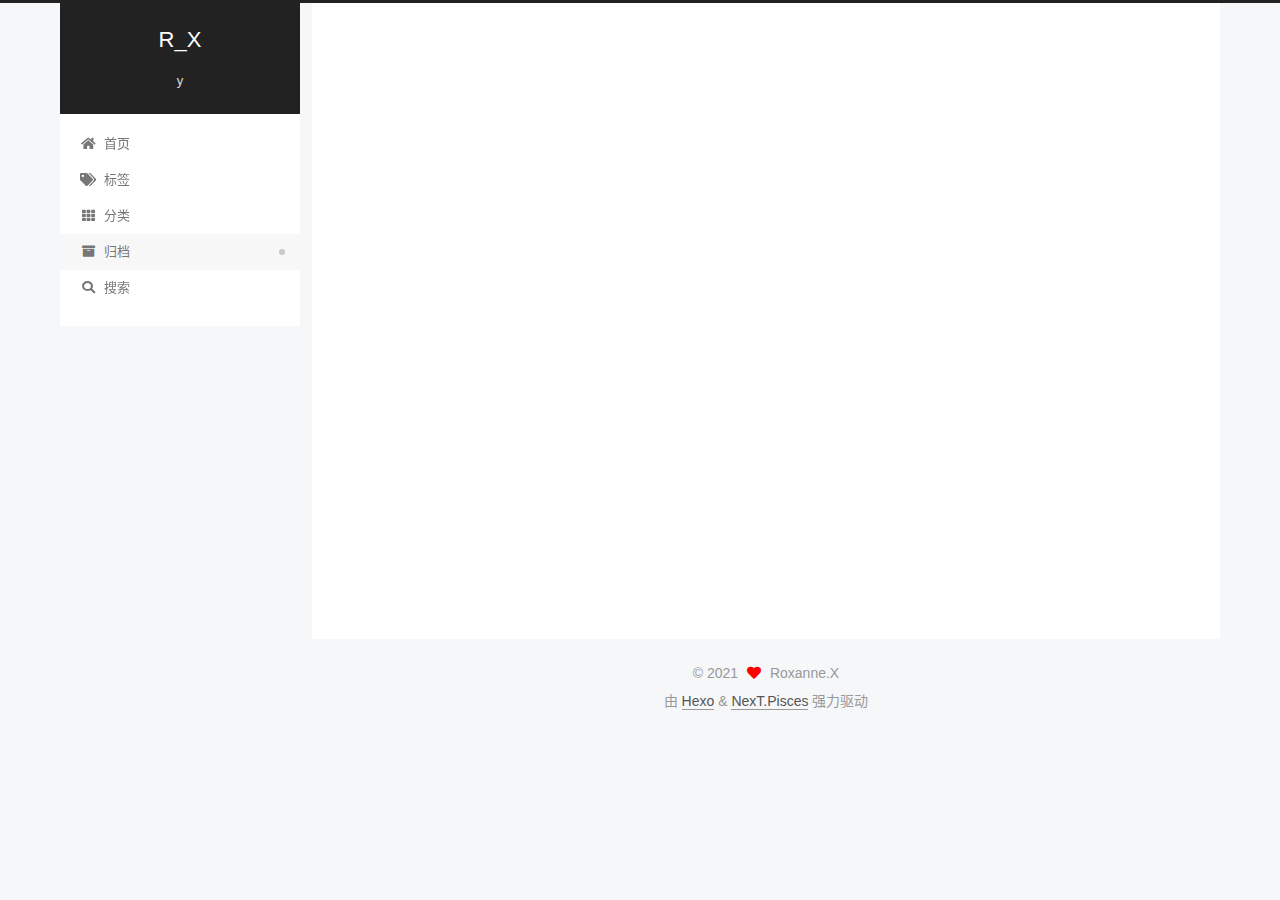
<file: archives/2021/11/index.html>
<!DOCTYPE html>
<html lang="zh-CN">
<head>
  <meta charset="UTF-8">
<meta name="viewport" content="width=device-width, initial-scale=1, maximum-scale=2">
<meta name="theme-color" content="#222">
<meta name="generator" content="Hexo 4.2.1">
  <link rel="apple-touch-icon" sizes="180x180" href="/images/header.jpg">
  <link rel="icon" type="image/png" sizes="32x32" href="/images/header.jpg">
  <link rel="icon" type="image/png" sizes="16x16" href="/images/header.jpg">

<link rel="stylesheet" href="/css/main.css">


<link rel="stylesheet" href="/lib/font-awesome/css/all.min.css">

<script id="hexo-configurations">
    var NexT = window.NexT || {};
    var CONFIG = {"hostname":"r_x.com","root":"/","scheme":"Pisces","version":"8.0.0-rc.3","exturl":false,"sidebar":{"position":"left","display":"post","padding":18,"offset":12},"copycode":false,"bookmark":{"enable":false,"color":"#222","save":"auto"},"fancybox":false,"mediumzoom":false,"lazyload":false,"pangu":false,"comments":{"style":"tabs","active":null,"storage":true,"lazyload":false,"nav":null},"algolia":{"hits":{"per_page":10},"labels":{"input_placeholder":"Search for Posts","hits_empty":"We didn't find any results for the search: ${query}","hits_stats":"${hits} results found in ${time} ms"}},"localsearch":{"enable":true,"trigger":"auto","top_n_per_article":1,"unescape":false,"preload":false},"motion":{"enable":true,"async":false,"transition":{"post_block":"fadeIn","post_header":"slideDownIn","post_body":"slideDownIn","coll_header":"slideLeftIn","sidebar":"slideUpIn"}},"path":"search.xml"};
  </script>

  <meta name="description" content="Be bold, go after what you really want.">
<meta property="og:type" content="website">
<meta property="og:title" content="R_X">
<meta property="og:url" content="http://r_x.com/archives/2021/11/index.html">
<meta property="og:site_name" content="R_X">
<meta property="og:description" content="Be bold, go after what you really want.">
<meta property="og:locale" content="zh_CN">
<meta property="article:author" content="Roxanne.X">
<meta name="twitter:card" content="summary">

<link rel="canonical" href="http://r_x.com/archives/2021/11/">


<script id="page-configurations">
  // https://hexo.io/docs/variables.html
  CONFIG.page = {
    sidebar: "",
    isHome : false,
    isPost : false,
    lang   : 'zh-CN'
  };
</script>

  <title>归档 | R_X</title>
  






  <noscript>
  <style>
  body { margin-top: 2rem; }

  .use-motion .brand,
  .use-motion .menu-item,
  .sidebar-inner,
  .use-motion .post-block,
  .use-motion .pagination,
  .use-motion .comments,
  .use-motion .post-header,
  .use-motion .post-body,
  .use-motion .collection-header { opacity: initial; }

  .use-motion .site-title,
  .use-motion .site-subtitle {
    opacity: initial;
    top: initial;
  }

  .use-motion .logo-line-before, .use-motion .logo-line-after {
    transform: scaleX(1);
  }

  .search-pop-overlay, .sidebar-nav { display: none; }
  .sidebar-panel { display: block; }
  </style>
  <div id="noscript-warning">Theme NexT works best with JavaScript enabled</div>
</noscript>

<link rel="alternate" href="/atom.xml" title="R_X" type="application/atom+xml">
</head>

<body itemscope itemtype="http://schema.org/WebPage">
  <div class="container use-motion">
    <div class="headband"></div>

    <main class="main">
      <header class="header" itemscope itemtype="http://schema.org/WPHeader">
        <div class="header-inner"><div class="site-brand-container">
  <div class="site-nav-toggle">
    <div class="toggle" aria-label="切换导航栏">
        <span class="toggle-line toggle-line-first"></span>
        <span class="toggle-line toggle-line-middle"></span>
        <span class="toggle-line toggle-line-last"></span>
    </div>
  </div>

  <div class="site-meta">

    <a href="/" class="brand" rel="start">
      <i class="logo-line-before"></i>
      <h1 class="site-title">R_X</h1>
      <i class="logo-line-after"></i>
    </a>
      <p class="site-subtitle" itemprop="description">y</p>
  </div>

  <div class="site-nav-right">
    <div class="toggle popup-trigger">
        <i class="fa fa-search fa-fw fa-lg"></i>
    </div>
  </div>
</div>



<nav class="site-nav">
  <ul id="menu" class="main-menu menu">
        <li class="menu-item menu-item-home">

    <a href="/" rel="section"><i class="fa fa-home fa-fw"></i>首页</a>

  </li>
        <li class="menu-item menu-item-tags">

    <a href="/tags/" rel="section"><i class="fa fa-tags fa-fw"></i>标签</a>

  </li>
        <li class="menu-item menu-item-categories">

    <a href="/categories/" rel="section"><i class="fa fa-th fa-fw"></i>分类</a>

  </li>
        <li class="menu-item menu-item-archives">

    <a href="/archives/" rel="section"><i class="fa fa-archive fa-fw"></i>归档</a>

  </li>
      <li class="menu-item menu-item-search">
        <a role="button" class="popup-trigger"><i class="fa fa-search fa-fw"></i>搜索
        </a>
      </li>
  </ul>
</nav>



  <div class="search-pop-overlay">
    <div class="popup search-popup">
        <div class="search-header">
  <span class="search-icon">
    <i class="fa fa-search"></i>
  </span>
  <div class="search-input-container">
    <input autocomplete="off" autocapitalize="off"
           placeholder="搜索..." spellcheck="false"
           type="search" class="search-input">
  </div>
  <span class="popup-btn-close">
    <i class="fa fa-times-circle"></i>
  </span>
</div>
<div id="search-result">
  <div id="no-result">
    <i class="fa fa-spinner fa-pulse fa-5x fa-fw"></i>
  </div>
</div>

    </div>
  </div>

</div>
          
  
  <div class="toggle sidebar-toggle">
    <span class="toggle-line toggle-line-first"></span>
    <span class="toggle-line toggle-line-middle"></span>
    <span class="toggle-line toggle-line-last"></span>
  </div>

  <aside class="sidebar">
    <div class="sidebar-inner">

      <ul class="sidebar-nav motion-element">
        <li class="sidebar-nav-toc">
          文章目录
        </li>
        <li class="sidebar-nav-overview">
          站点概览
        </li>
      </ul>

      <!--noindex-->
      <div class="post-toc-wrap sidebar-panel">
      </div>
      <!--/noindex-->

      <div class="site-overview-wrap sidebar-panel">
        <div class="site-author motion-element" itemprop="author" itemscope itemtype="http://schema.org/Person">
    <img class="site-author-image" itemprop="image" alt="Roxanne.X"
      src="/images/header.jpg">
  <p class="site-author-name" itemprop="name">Roxanne.X</p>
  <div class="site-description" itemprop="description">Be bold, go after what you really want.</div>
</div>
<div class="site-state-wrap motion-element">
  <nav class="site-state">
      <div class="site-state-item site-state-posts">
          <a href="/archives/">
        
          <span class="site-state-item-count">3</span>
          <span class="site-state-item-name">日志</span>
        </a>
      </div>
      <div class="site-state-item site-state-tags">
            <a href="/tags/">
          
        <span class="site-state-item-count">1</span>
        <span class="site-state-item-name">标签</span></a>
      </div>
  </nav>
</div>



      </div>
    </div>
  </aside>
  <div id="sidebar-dimmer"></div>


      </header>

      
  <div class="back-to-top">
    <i class="fa fa-arrow-up"></i>
    <span>0%</span>
  </div>


      <div class="main-inner">
        

        <div class="content archive">
          

  
  
  
  <div class="post-block">
    <div class="posts-collapse">
      <div class="collection-title">
        <span class="collection-header">嗯..! 目前共计 3 篇日志。 继续努力。</span>
      </div>

      
    <div class="collection-year">
      <span class="collection-header">2021</span>
    </div>

  <article itemscope itemtype="http://schema.org/Article">
    <header class="post-header">

      <div class="post-meta">
        <time itemprop="dateCreated"
              datetime="2021-11-23T11:14:45+08:00"
              content="2021-11-23">
          11-23
        </time>
      </div>

      <div class="post-title">
          <a class="post-title-link" href="/2021/11/23/book-list/" itemprop="url">
            <span itemprop="name">Book List</span>
          </a>
      </div>

    </header>
  </article>


    </div>
  </div>
  
  
  

  



        </div>
        

<script>
  window.addEventListener('tabs:register', () => {
    let { activeClass } = CONFIG.comments;
    if (CONFIG.comments.storage) {
      activeClass = localStorage.getItem('comments_active') || activeClass;
    }
    if (activeClass) {
      let activeTab = document.querySelector(`a[href="#comment-${activeClass}"]`);
      if (activeTab) {
        activeTab.click();
      }
    }
  });
  if (CONFIG.comments.storage) {
    window.addEventListener('tabs:click', event => {
      if (!event.target.matches('.tabs-comment .tab-content .tab-pane')) return;
      let commentClass = event.target.classList[1];
      localStorage.setItem('comments_active', commentClass);
    });
  }
</script>

      </div>
    </main>

    <footer class="footer">
      <div class="footer-inner">
        

        

<div class="copyright">
  
  &copy; 
  <span itemprop="copyrightYear">2021</span>
  <span class="with-love">
    <i class="fa fa-heart"></i>
  </span>
  <span class="author" itemprop="copyrightHolder">Roxanne.X</span>
</div>
  <div class="powered-by">由 <a href="https://hexo.io/" class="theme-link" rel="noopener" target="_blank">Hexo</a> & <a href="https://theme-next.js.org/pisces/" class="theme-link" rel="noopener" target="_blank">NexT.Pisces</a> 强力驱动
  </div>

        








      </div>
    </footer>
  </div>

  
  <script src="/lib/anime.min.js"></script>
  <script src="/lib/velocity/velocity.min.js"></script>
  <script src="/lib/velocity/velocity.ui.min.js"></script>

<script src="/js/utils.js"></script>

<script src="/js/motion.js"></script>


<script src="/js/next-boot.js"></script>


  




  
<script src="/js/local-search.js"></script>













  

  

</body>
</html>
</file>
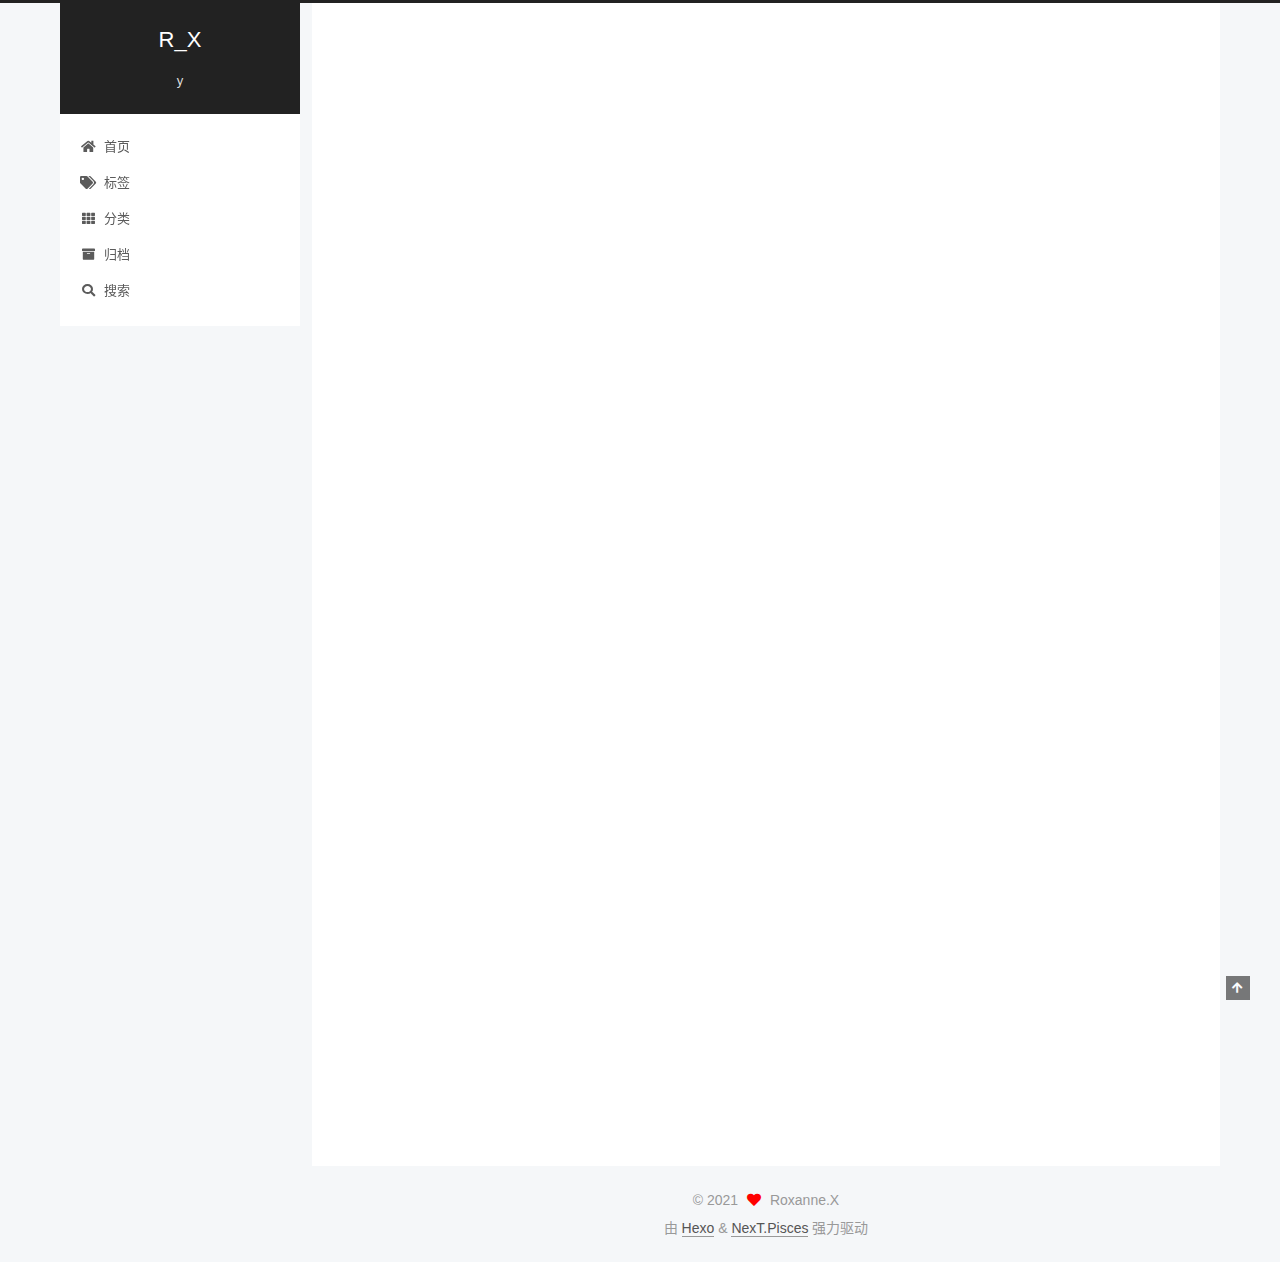
<file: 2020/04/30/hello-world/index.html>
<!DOCTYPE html>
<html lang="zh-CN">
<head>
  <meta charset="UTF-8">
<meta name="viewport" content="width=device-width, initial-scale=1, maximum-scale=2">
<meta name="theme-color" content="#222">
<meta name="generator" content="Hexo 4.2.1">
  <link rel="apple-touch-icon" sizes="180x180" href="/images/header.jpg">
  <link rel="icon" type="image/png" sizes="32x32" href="/images/header.jpg">
  <link rel="icon" type="image/png" sizes="16x16" href="/images/header.jpg">

<link rel="stylesheet" href="/css/main.css">


<link rel="stylesheet" href="/lib/font-awesome/css/all.min.css">

<script id="hexo-configurations">
    var NexT = window.NexT || {};
    var CONFIG = {"hostname":"r_x.com","root":"/","scheme":"Pisces","version":"8.0.0-rc.3","exturl":false,"sidebar":{"position":"left","display":"post","padding":18,"offset":12},"copycode":false,"bookmark":{"enable":false,"color":"#222","save":"auto"},"fancybox":false,"mediumzoom":false,"lazyload":false,"pangu":false,"comments":{"style":"tabs","active":null,"storage":true,"lazyload":false,"nav":null},"algolia":{"hits":{"per_page":10},"labels":{"input_placeholder":"Search for Posts","hits_empty":"We didn't find any results for the search: ${query}","hits_stats":"${hits} results found in ${time} ms"}},"localsearch":{"enable":true,"trigger":"auto","top_n_per_article":1,"unescape":false,"preload":false},"motion":{"enable":true,"async":false,"transition":{"post_block":"fadeIn","post_header":"slideDownIn","post_body":"slideDownIn","coll_header":"slideLeftIn","sidebar":"slideUpIn"}},"path":"search.xml"};
  </script>

  <meta name="description" content="Welcome to Hexo! This is your very first post. Check documentation for more info. If you get any problems when using Hexo, you can find the answer in troubleshooting or you can ask me on GitHub.">
<meta property="og:type" content="article">
<meta property="og:title" content="Hello World">
<meta property="og:url" content="http://r_x.com/2020/04/30/hello-world/index.html">
<meta property="og:site_name" content="R_X">
<meta property="og:description" content="Welcome to Hexo! This is your very first post. Check documentation for more info. If you get any problems when using Hexo, you can find the answer in troubleshooting or you can ask me on GitHub.">
<meta property="og:locale" content="zh_CN">
<meta property="article:published_time" content="2020-04-30T02:50:17.452Z">
<meta property="article:modified_time" content="2020-06-23T06:15:34.342Z">
<meta property="article:author" content="Roxanne.X">
<meta name="twitter:card" content="summary">

<link rel="canonical" href="http://r_x.com/2020/04/30/hello-world/">


<script id="page-configurations">
  // https://hexo.io/docs/variables.html
  CONFIG.page = {
    sidebar: "",
    isHome : false,
    isPost : true,
    lang   : 'zh-CN'
  };
</script>

  <title>Hello World | R_X</title>
  






  <noscript>
  <style>
  body { margin-top: 2rem; }

  .use-motion .brand,
  .use-motion .menu-item,
  .sidebar-inner,
  .use-motion .post-block,
  .use-motion .pagination,
  .use-motion .comments,
  .use-motion .post-header,
  .use-motion .post-body,
  .use-motion .collection-header { opacity: initial; }

  .use-motion .site-title,
  .use-motion .site-subtitle {
    opacity: initial;
    top: initial;
  }

  .use-motion .logo-line-before, .use-motion .logo-line-after {
    transform: scaleX(1);
  }

  .search-pop-overlay, .sidebar-nav { display: none; }
  .sidebar-panel { display: block; }
  </style>
  <div id="noscript-warning">Theme NexT works best with JavaScript enabled</div>
</noscript>

<link rel="alternate" href="/atom.xml" title="R_X" type="application/atom+xml">
</head>

<body itemscope itemtype="http://schema.org/WebPage">
  <div class="container use-motion">
    <div class="headband"></div>

    <main class="main">
      <header class="header" itemscope itemtype="http://schema.org/WPHeader">
        <div class="header-inner"><div class="site-brand-container">
  <div class="site-nav-toggle">
    <div class="toggle" aria-label="切换导航栏">
        <span class="toggle-line toggle-line-first"></span>
        <span class="toggle-line toggle-line-middle"></span>
        <span class="toggle-line toggle-line-last"></span>
    </div>
  </div>

  <div class="site-meta">

    <a href="/" class="brand" rel="start">
      <i class="logo-line-before"></i>
      <h1 class="site-title">R_X</h1>
      <i class="logo-line-after"></i>
    </a>
      <p class="site-subtitle" itemprop="description">y</p>
  </div>

  <div class="site-nav-right">
    <div class="toggle popup-trigger">
        <i class="fa fa-search fa-fw fa-lg"></i>
    </div>
  </div>
</div>



<nav class="site-nav">
  <ul id="menu" class="main-menu menu">
        <li class="menu-item menu-item-home">

    <a href="/" rel="section"><i class="fa fa-home fa-fw"></i>首页</a>

  </li>
        <li class="menu-item menu-item-tags">

    <a href="/tags/" rel="section"><i class="fa fa-tags fa-fw"></i>标签</a>

  </li>
        <li class="menu-item menu-item-categories">

    <a href="/categories/" rel="section"><i class="fa fa-th fa-fw"></i>分类</a>

  </li>
        <li class="menu-item menu-item-archives">

    <a href="/archives/" rel="section"><i class="fa fa-archive fa-fw"></i>归档</a>

  </li>
      <li class="menu-item menu-item-search">
        <a role="button" class="popup-trigger"><i class="fa fa-search fa-fw"></i>搜索
        </a>
      </li>
  </ul>
</nav>



  <div class="search-pop-overlay">
    <div class="popup search-popup">
        <div class="search-header">
  <span class="search-icon">
    <i class="fa fa-search"></i>
  </span>
  <div class="search-input-container">
    <input autocomplete="off" autocapitalize="off"
           placeholder="搜索..." spellcheck="false"
           type="search" class="search-input">
  </div>
  <span class="popup-btn-close">
    <i class="fa fa-times-circle"></i>
  </span>
</div>
<div id="search-result">
  <div id="no-result">
    <i class="fa fa-spinner fa-pulse fa-5x fa-fw"></i>
  </div>
</div>

    </div>
  </div>

</div>
          
  
  <div class="toggle sidebar-toggle">
    <span class="toggle-line toggle-line-first"></span>
    <span class="toggle-line toggle-line-middle"></span>
    <span class="toggle-line toggle-line-last"></span>
  </div>

  <aside class="sidebar">
    <div class="sidebar-inner">

      <ul class="sidebar-nav motion-element">
        <li class="sidebar-nav-toc">
          文章目录
        </li>
        <li class="sidebar-nav-overview">
          站点概览
        </li>
      </ul>

      <!--noindex-->
      <div class="post-toc-wrap sidebar-panel">
          <div class="post-toc motion-element"><ol class="nav"><li class="nav-item nav-level-2"><a class="nav-link" href="#Quick-Start"><span class="nav-number">1.</span> <span class="nav-text">Quick Start</span></a><ol class="nav-child"><li class="nav-item nav-level-3"><a class="nav-link" href="#Create-a-new-post"><span class="nav-number">1.1.</span> <span class="nav-text">Create a new post</span></a></li><li class="nav-item nav-level-3"><a class="nav-link" href="#Run-server"><span class="nav-number">1.2.</span> <span class="nav-text">Run server</span></a></li><li class="nav-item nav-level-3"><a class="nav-link" href="#Generate-static-files"><span class="nav-number">1.3.</span> <span class="nav-text">Generate static files</span></a></li><li class="nav-item nav-level-3"><a class="nav-link" href="#Deploy-to-remote-sites"><span class="nav-number">1.4.</span> <span class="nav-text">Deploy to remote sites</span></a></li></ol></li></ol></div>
      </div>
      <!--/noindex-->

      <div class="site-overview-wrap sidebar-panel">
        <div class="site-author motion-element" itemprop="author" itemscope itemtype="http://schema.org/Person">
    <img class="site-author-image" itemprop="image" alt="Roxanne.X"
      src="/images/header.jpg">
  <p class="site-author-name" itemprop="name">Roxanne.X</p>
  <div class="site-description" itemprop="description">Be bold, go after what you really want.</div>
</div>
<div class="site-state-wrap motion-element">
  <nav class="site-state">
      <div class="site-state-item site-state-posts">
          <a href="/archives/">
        
          <span class="site-state-item-count">3</span>
          <span class="site-state-item-name">日志</span>
        </a>
      </div>
      <div class="site-state-item site-state-tags">
            <a href="/tags/">
          
        <span class="site-state-item-count">1</span>
        <span class="site-state-item-name">标签</span></a>
      </div>
  </nav>
</div>



      </div>
    </div>
  </aside>
  <div id="sidebar-dimmer"></div>


      </header>

      
  <div class="back-to-top">
    <i class="fa fa-arrow-up"></i>
    <span>0%</span>
  </div>


      <div class="main-inner">
        

        <div class="content post posts-expand">
          

    
  
  
  <article itemscope itemtype="http://schema.org/Article" class="post-block" lang="zh-CN">
    <link itemprop="mainEntityOfPage" href="http://r_x.com/2020/04/30/hello-world/">

    <span hidden itemprop="author" itemscope itemtype="http://schema.org/Person">
      <meta itemprop="image" content="/images/header.jpg">
      <meta itemprop="name" content="Roxanne.X">
      <meta itemprop="description" content="Be bold, go after what you really want.">
    </span>

    <span hidden itemprop="publisher" itemscope itemtype="http://schema.org/Organization">
      <meta itemprop="name" content="R_X">
    </span>
      <header class="post-header">
        <h1 class="post-title" itemprop="name headline">
          Hello World
        </h1>

        <div class="post-meta">
            <span class="post-meta-item">
              <span class="post-meta-item-icon">
                <i class="far fa-calendar"></i>
              </span>
              <span class="post-meta-item-text">发表于</span>

              <time title="创建时间：2020-04-30 10:50:17" itemprop="dateCreated datePublished" datetime="2020-04-30T10:50:17+08:00">2020-04-30</time>
            </span>
              <span class="post-meta-item">
                <span class="post-meta-item-icon">
                  <i class="far fa-calendar-check"></i>
                </span>
                <span class="post-meta-item-text">更新于</span>
                <time title="修改时间：2020-06-23 14:15:34" itemprop="dateModified" datetime="2020-06-23T14:15:34+08:00">2020-06-23</time>
              </span>

          

        </div>
      </header>

    
    
    
    <div class="post-body" itemprop="articleBody">

      
        <p>Welcome to <a href="https://hexo.io/" target="_blank" rel="noopener">Hexo</a>! This is your very first post. Check <a href="https://hexo.io/docs/" target="_blank" rel="noopener">documentation</a> for more info. If you get any problems when using Hexo, you can find the answer in <a href="https://hexo.io/docs/troubleshooting.html" target="_blank" rel="noopener">troubleshooting</a> or you can ask me on <a href="https://github.com/hexojs/hexo/issues" target="_blank" rel="noopener">GitHub</a>.</p>
<a id="more"></a>

<h2 id="Quick-Start"><a href="#Quick-Start" class="headerlink" title="Quick Start"></a>Quick Start</h2><h3 id="Create-a-new-post"><a href="#Create-a-new-post" class="headerlink" title="Create a new post"></a>Create a new post</h3><figure class="highlight bash"><table><tr><td class="gutter"><pre><span class="line">1</span><br></pre></td><td class="code"><pre><span class="line">$ hexo new <span class="string">"My New Post"</span></span><br></pre></td></tr></table></figure>

<p>More info: <a href="https://hexo.io/docs/writing.html" target="_blank" rel="noopener">Writing</a></p>
<h3 id="Run-server"><a href="#Run-server" class="headerlink" title="Run server"></a>Run server</h3><figure class="highlight bash"><table><tr><td class="gutter"><pre><span class="line">1</span><br></pre></td><td class="code"><pre><span class="line">$ hexo server</span><br></pre></td></tr></table></figure>

<p>More info: <a href="https://hexo.io/docs/server.html" target="_blank" rel="noopener">Server</a></p>
<h3 id="Generate-static-files"><a href="#Generate-static-files" class="headerlink" title="Generate static files"></a>Generate static files</h3><figure class="highlight bash"><table><tr><td class="gutter"><pre><span class="line">1</span><br></pre></td><td class="code"><pre><span class="line">$ hexo generate</span><br></pre></td></tr></table></figure>

<p>More info: <a href="https://hexo.io/docs/generating.html" target="_blank" rel="noopener">Generating</a></p>
<h3 id="Deploy-to-remote-sites"><a href="#Deploy-to-remote-sites" class="headerlink" title="Deploy to remote sites"></a>Deploy to remote sites</h3><figure class="highlight bash"><table><tr><td class="gutter"><pre><span class="line">1</span><br></pre></td><td class="code"><pre><span class="line">$ hexo deploy</span><br></pre></td></tr></table></figure>

<p>More info: <a href="https://hexo.io/docs/one-command-deployment.html" target="_blank" rel="noopener">Deployment</a></p>

    </div>

    
    
    

      <footer class="post-footer">

        


        
    <div class="post-nav">
      <div class="post-nav-item"></div>
      <div class="post-nav-item">
    <a href="/2020/06/23/hello-hexo/" rel="next" title="hello,hexo">
      hello,hexo <i class="fa fa-chevron-right"></i>
    </a></div>
    </div>
      </footer>
    
  </article>
  
  
  



        </div>
        

<script>
  window.addEventListener('tabs:register', () => {
    let { activeClass } = CONFIG.comments;
    if (CONFIG.comments.storage) {
      activeClass = localStorage.getItem('comments_active') || activeClass;
    }
    if (activeClass) {
      let activeTab = document.querySelector(`a[href="#comment-${activeClass}"]`);
      if (activeTab) {
        activeTab.click();
      }
    }
  });
  if (CONFIG.comments.storage) {
    window.addEventListener('tabs:click', event => {
      if (!event.target.matches('.tabs-comment .tab-content .tab-pane')) return;
      let commentClass = event.target.classList[1];
      localStorage.setItem('comments_active', commentClass);
    });
  }
</script>

      </div>
    </main>

    <footer class="footer">
      <div class="footer-inner">
        

        

<div class="copyright">
  
  &copy; 
  <span itemprop="copyrightYear">2021</span>
  <span class="with-love">
    <i class="fa fa-heart"></i>
  </span>
  <span class="author" itemprop="copyrightHolder">Roxanne.X</span>
</div>
  <div class="powered-by">由 <a href="https://hexo.io/" class="theme-link" rel="noopener" target="_blank">Hexo</a> & <a href="https://theme-next.js.org/pisces/" class="theme-link" rel="noopener" target="_blank">NexT.Pisces</a> 强力驱动
  </div>

        








      </div>
    </footer>
  </div>

  
  <script src="/lib/anime.min.js"></script>
  <script src="/lib/velocity/velocity.min.js"></script>
  <script src="/lib/velocity/velocity.ui.min.js"></script>

<script src="/js/utils.js"></script>

<script src="/js/motion.js"></script>


<script src="/js/next-boot.js"></script>


  




  
<script src="/js/local-search.js"></script>













  

  

</body>
</html>
</file>
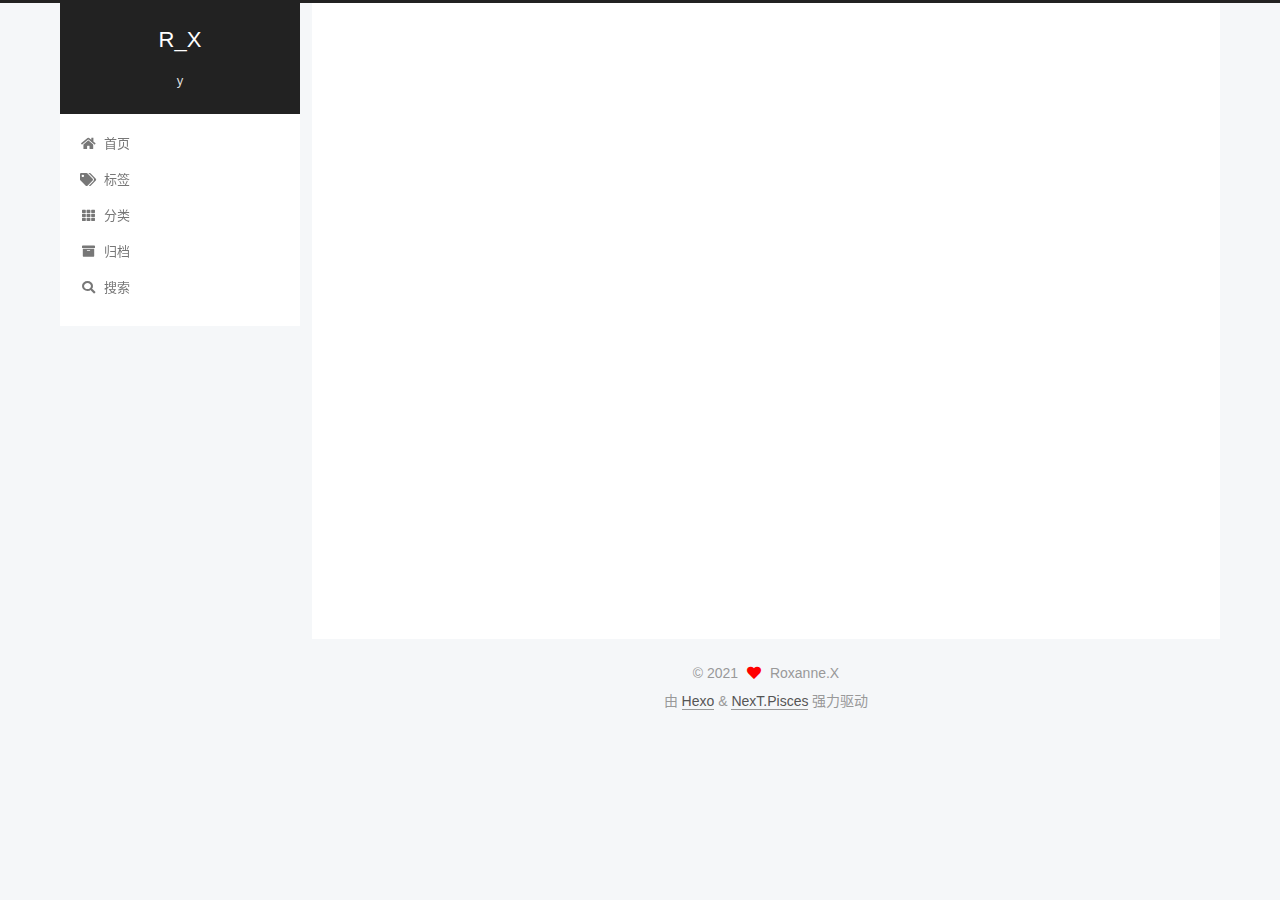
<file: 2020/06/23/hello-hexo/index.html>
<!DOCTYPE html>
<html lang="zh-CN">
<head>
  <meta charset="UTF-8">
<meta name="viewport" content="width=device-width, initial-scale=1, maximum-scale=2">
<meta name="theme-color" content="#222">
<meta name="generator" content="Hexo 4.2.1">
  <link rel="apple-touch-icon" sizes="180x180" href="/images/header.jpg">
  <link rel="icon" type="image/png" sizes="32x32" href="/images/header.jpg">
  <link rel="icon" type="image/png" sizes="16x16" href="/images/header.jpg">

<link rel="stylesheet" href="/css/main.css">


<link rel="stylesheet" href="/lib/font-awesome/css/all.min.css">

<script id="hexo-configurations">
    var NexT = window.NexT || {};
    var CONFIG = {"hostname":"r_x.com","root":"/","scheme":"Pisces","version":"8.0.0-rc.3","exturl":false,"sidebar":{"position":"left","display":"post","padding":18,"offset":12},"copycode":false,"bookmark":{"enable":false,"color":"#222","save":"auto"},"fancybox":false,"mediumzoom":false,"lazyload":false,"pangu":false,"comments":{"style":"tabs","active":null,"storage":true,"lazyload":false,"nav":null},"algolia":{"hits":{"per_page":10},"labels":{"input_placeholder":"Search for Posts","hits_empty":"We didn't find any results for the search: ${query}","hits_stats":"${hits} results found in ${time} ms"}},"localsearch":{"enable":true,"trigger":"auto","top_n_per_article":1,"unescape":false,"preload":false},"motion":{"enable":true,"async":false,"transition":{"post_block":"fadeIn","post_header":"slideDownIn","post_body":"slideDownIn","coll_header":"slideLeftIn","sidebar":"slideUpIn"}},"path":"search.xml"};
  </script>

  <meta name="description" content="Be bold, go after what you really want.">
<meta property="og:type" content="article">
<meta property="og:title" content="hello,hexo">
<meta property="og:url" content="http://r_x.com/2020/06/23/hello-hexo/index.html">
<meta property="og:site_name" content="R_X">
<meta property="og:description" content="Be bold, go after what you really want.">
<meta property="og:locale" content="zh_CN">
<meta property="article:published_time" content="2020-06-23T02:22:44.000Z">
<meta property="article:modified_time" content="2020-06-23T02:22:44.648Z">
<meta property="article:author" content="Roxanne.X">
<meta name="twitter:card" content="summary">

<link rel="canonical" href="http://r_x.com/2020/06/23/hello-hexo/">


<script id="page-configurations">
  // https://hexo.io/docs/variables.html
  CONFIG.page = {
    sidebar: "",
    isHome : false,
    isPost : true,
    lang   : 'zh-CN'
  };
</script>

  <title>hello,hexo | R_X</title>
  






  <noscript>
  <style>
  body { margin-top: 2rem; }

  .use-motion .brand,
  .use-motion .menu-item,
  .sidebar-inner,
  .use-motion .post-block,
  .use-motion .pagination,
  .use-motion .comments,
  .use-motion .post-header,
  .use-motion .post-body,
  .use-motion .collection-header { opacity: initial; }

  .use-motion .site-title,
  .use-motion .site-subtitle {
    opacity: initial;
    top: initial;
  }

  .use-motion .logo-line-before, .use-motion .logo-line-after {
    transform: scaleX(1);
  }

  .search-pop-overlay, .sidebar-nav { display: none; }
  .sidebar-panel { display: block; }
  </style>
  <div id="noscript-warning">Theme NexT works best with JavaScript enabled</div>
</noscript>

<link rel="alternate" href="/atom.xml" title="R_X" type="application/atom+xml">
</head>

<body itemscope itemtype="http://schema.org/WebPage">
  <div class="container use-motion">
    <div class="headband"></div>

    <main class="main">
      <header class="header" itemscope itemtype="http://schema.org/WPHeader">
        <div class="header-inner"><div class="site-brand-container">
  <div class="site-nav-toggle">
    <div class="toggle" aria-label="切换导航栏">
        <span class="toggle-line toggle-line-first"></span>
        <span class="toggle-line toggle-line-middle"></span>
        <span class="toggle-line toggle-line-last"></span>
    </div>
  </div>

  <div class="site-meta">

    <a href="/" class="brand" rel="start">
      <i class="logo-line-before"></i>
      <h1 class="site-title">R_X</h1>
      <i class="logo-line-after"></i>
    </a>
      <p class="site-subtitle" itemprop="description">y</p>
  </div>

  <div class="site-nav-right">
    <div class="toggle popup-trigger">
        <i class="fa fa-search fa-fw fa-lg"></i>
    </div>
  </div>
</div>



<nav class="site-nav">
  <ul id="menu" class="main-menu menu">
        <li class="menu-item menu-item-home">

    <a href="/" rel="section"><i class="fa fa-home fa-fw"></i>首页</a>

  </li>
        <li class="menu-item menu-item-tags">

    <a href="/tags/" rel="section"><i class="fa fa-tags fa-fw"></i>标签</a>

  </li>
        <li class="menu-item menu-item-categories">

    <a href="/categories/" rel="section"><i class="fa fa-th fa-fw"></i>分类</a>

  </li>
        <li class="menu-item menu-item-archives">

    <a href="/archives/" rel="section"><i class="fa fa-archive fa-fw"></i>归档</a>

  </li>
      <li class="menu-item menu-item-search">
        <a role="button" class="popup-trigger"><i class="fa fa-search fa-fw"></i>搜索
        </a>
      </li>
  </ul>
</nav>



  <div class="search-pop-overlay">
    <div class="popup search-popup">
        <div class="search-header">
  <span class="search-icon">
    <i class="fa fa-search"></i>
  </span>
  <div class="search-input-container">
    <input autocomplete="off" autocapitalize="off"
           placeholder="搜索..." spellcheck="false"
           type="search" class="search-input">
  </div>
  <span class="popup-btn-close">
    <i class="fa fa-times-circle"></i>
  </span>
</div>
<div id="search-result">
  <div id="no-result">
    <i class="fa fa-spinner fa-pulse fa-5x fa-fw"></i>
  </div>
</div>

    </div>
  </div>

</div>
          
  
  <div class="toggle sidebar-toggle">
    <span class="toggle-line toggle-line-first"></span>
    <span class="toggle-line toggle-line-middle"></span>
    <span class="toggle-line toggle-line-last"></span>
  </div>

  <aside class="sidebar">
    <div class="sidebar-inner">

      <ul class="sidebar-nav motion-element">
        <li class="sidebar-nav-toc">
          文章目录
        </li>
        <li class="sidebar-nav-overview">
          站点概览
        </li>
      </ul>

      <!--noindex-->
      <div class="post-toc-wrap sidebar-panel">
      </div>
      <!--/noindex-->

      <div class="site-overview-wrap sidebar-panel">
        <div class="site-author motion-element" itemprop="author" itemscope itemtype="http://schema.org/Person">
    <img class="site-author-image" itemprop="image" alt="Roxanne.X"
      src="/images/header.jpg">
  <p class="site-author-name" itemprop="name">Roxanne.X</p>
  <div class="site-description" itemprop="description">Be bold, go after what you really want.</div>
</div>
<div class="site-state-wrap motion-element">
  <nav class="site-state">
      <div class="site-state-item site-state-posts">
          <a href="/archives/">
        
          <span class="site-state-item-count">3</span>
          <span class="site-state-item-name">日志</span>
        </a>
      </div>
      <div class="site-state-item site-state-tags">
            <a href="/tags/">
          
        <span class="site-state-item-count">1</span>
        <span class="site-state-item-name">标签</span></a>
      </div>
  </nav>
</div>



      </div>
    </div>
  </aside>
  <div id="sidebar-dimmer"></div>


      </header>

      
  <div class="back-to-top">
    <i class="fa fa-arrow-up"></i>
    <span>0%</span>
  </div>


      <div class="main-inner">
        

        <div class="content post posts-expand">
          

    
  
  
  <article itemscope itemtype="http://schema.org/Article" class="post-block" lang="zh-CN">
    <link itemprop="mainEntityOfPage" href="http://r_x.com/2020/06/23/hello-hexo/">

    <span hidden itemprop="author" itemscope itemtype="http://schema.org/Person">
      <meta itemprop="image" content="/images/header.jpg">
      <meta itemprop="name" content="Roxanne.X">
      <meta itemprop="description" content="Be bold, go after what you really want.">
    </span>

    <span hidden itemprop="publisher" itemscope itemtype="http://schema.org/Organization">
      <meta itemprop="name" content="R_X">
    </span>
      <header class="post-header">
        <h1 class="post-title" itemprop="name headline">
          hello,hexo
        </h1>

        <div class="post-meta">
            <span class="post-meta-item">
              <span class="post-meta-item-icon">
                <i class="far fa-calendar"></i>
              </span>
              <span class="post-meta-item-text">发表于</span>

              <time title="创建时间：2020-06-23 10:22:44" itemprop="dateCreated datePublished" datetime="2020-06-23T10:22:44+08:00">2020-06-23</time>
            </span>

          

        </div>
      </header>

    
    
    
    <div class="post-body" itemprop="articleBody">

      
        
    </div>

    
    
    

      <footer class="post-footer">

        


        
    <div class="post-nav">
      <div class="post-nav-item">
    <a href="/2020/04/30/hello-world/" rel="prev" title="Hello World">
      <i class="fa fa-chevron-left"></i> Hello World
    </a></div>
      <div class="post-nav-item">
    <a href="/2021/11/23/book-list/" rel="next" title="Book List">
      Book List <i class="fa fa-chevron-right"></i>
    </a></div>
    </div>
      </footer>
    
  </article>
  
  
  



        </div>
        

<script>
  window.addEventListener('tabs:register', () => {
    let { activeClass } = CONFIG.comments;
    if (CONFIG.comments.storage) {
      activeClass = localStorage.getItem('comments_active') || activeClass;
    }
    if (activeClass) {
      let activeTab = document.querySelector(`a[href="#comment-${activeClass}"]`);
      if (activeTab) {
        activeTab.click();
      }
    }
  });
  if (CONFIG.comments.storage) {
    window.addEventListener('tabs:click', event => {
      if (!event.target.matches('.tabs-comment .tab-content .tab-pane')) return;
      let commentClass = event.target.classList[1];
      localStorage.setItem('comments_active', commentClass);
    });
  }
</script>

      </div>
    </main>

    <footer class="footer">
      <div class="footer-inner">
        

        

<div class="copyright">
  
  &copy; 
  <span itemprop="copyrightYear">2021</span>
  <span class="with-love">
    <i class="fa fa-heart"></i>
  </span>
  <span class="author" itemprop="copyrightHolder">Roxanne.X</span>
</div>
  <div class="powered-by">由 <a href="https://hexo.io/" class="theme-link" rel="noopener" target="_blank">Hexo</a> & <a href="https://theme-next.js.org/pisces/" class="theme-link" rel="noopener" target="_blank">NexT.Pisces</a> 强力驱动
  </div>

        








      </div>
    </footer>
  </div>

  
  <script src="/lib/anime.min.js"></script>
  <script src="/lib/velocity/velocity.min.js"></script>
  <script src="/lib/velocity/velocity.ui.min.js"></script>

<script src="/js/utils.js"></script>

<script src="/js/motion.js"></script>


<script src="/js/next-boot.js"></script>


  




  
<script src="/js/local-search.js"></script>













  

  

</body>
</html>
</file>
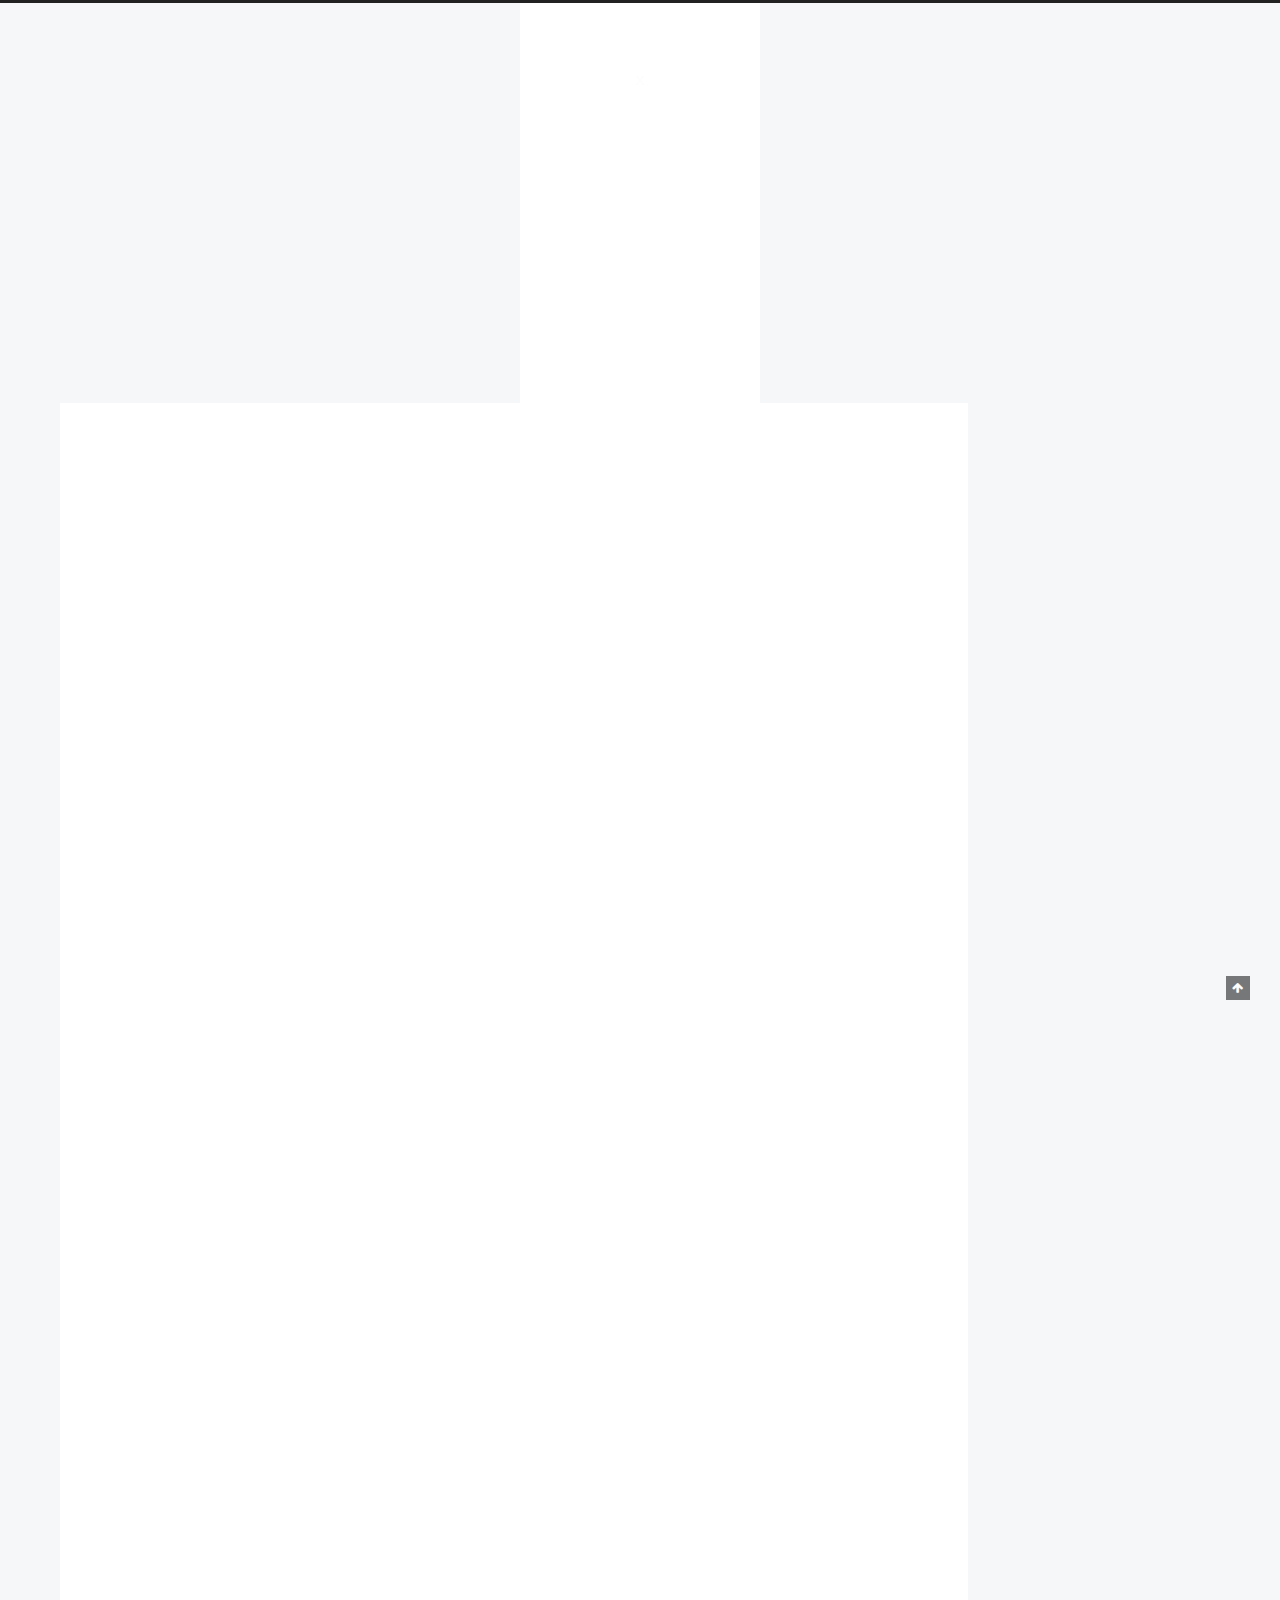
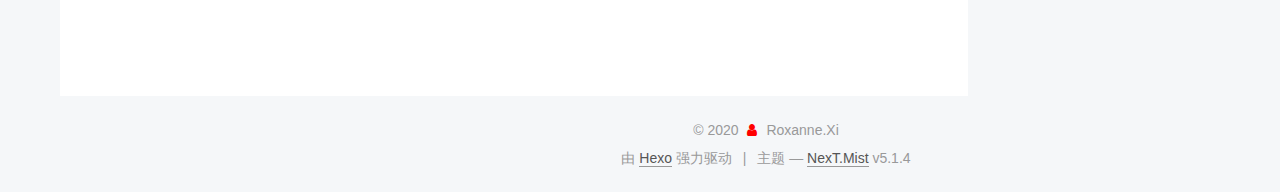
<file: 2020/06/27/hello-world/index.html>
<!DOCTYPE html>



  


<html class="theme-next mist use-motion" lang="zh-Hans">
<head>
  <meta charset="UTF-8"/>
<meta http-equiv="X-UA-Compatible" content="IE=edge" />
<meta name="viewport" content="width=device-width, initial-scale=1, maximum-scale=1"/>
<meta name="theme-color" content="#222">









<meta http-equiv="Cache-Control" content="no-transform" />
<meta http-equiv="Cache-Control" content="no-siteapp" />
















  
  
  <link href="/lib/fancybox/source/jquery.fancybox.css?v=2.1.5" rel="stylesheet" type="text/css" />







<link href="/lib/font-awesome/css/font-awesome.min.css?v=4.6.2" rel="stylesheet" type="text/css" />

<link href="/css/main.css?v=5.1.4" rel="stylesheet" type="text/css" />


  <link rel="apple-touch-icon" sizes="180x180" href="/images/apple-touch-icon-next.png?v=5.1.4">


  <link rel="icon" type="image/png" sizes="32x32" href="/images/favicon-32x32-next.png?v=5.1.4">


  <link rel="icon" type="image/png" sizes="16x16" href="/images/favicon-16x16-next.png?v=5.1.4">


  <link rel="mask-icon" href="/images/logo.svg?v=5.1.4" color="#222">





  <meta name="keywords" content="Hexo, NexT" />










<meta name="description" content="Welcome to Hexo! This is your very first post. Check documentation for more info. If you get any problems when using Hexo, you can find the answer in troubleshooting or you can ask me on GitHub. Quick">
<meta property="og:type" content="article">
<meta property="og:title" content="Hello World">
<meta property="og:url" content="http://yoursite.com/2020/06/27/hello-world/index.html">
<meta property="og:site_name" content="R_X">
<meta property="og:description" content="Welcome to Hexo! This is your very first post. Check documentation for more info. If you get any problems when using Hexo, you can find the answer in troubleshooting or you can ask me on GitHub. Quick">
<meta property="article:published_time" content="2020-06-27T10:18:59.366Z">
<meta property="article:modified_time" content="2020-06-27T10:18:59.367Z">
<meta property="article:author" content="Roxanne.Xi">
<meta name="twitter:card" content="summary">



<script type="text/javascript" id="hexo.configurations">
  var NexT = window.NexT || {};
  var CONFIG = {
    root: '/',
    scheme: 'Mist',
    version: '5.1.4',
    sidebar: {"position":"left","display":"post","offset":12,"b2t":false,"scrollpercent":false,"onmobile":false},
    fancybox: true,
    tabs: true,
    motion: {"enable":true,"async":false,"transition":{"post_block":"fadeIn","post_header":"slideDownIn","post_body":"slideDownIn","coll_header":"slideLeftIn","sidebar":"slideUpIn"}},
    duoshuo: {
      userId: '0',
      author: '博主'
    },
    algolia: {
      applicationID: '',
      apiKey: '',
      indexName: '',
      hits: {"per_page":10},
      labels: {"input_placeholder":"Search for Posts","hits_empty":"We didn't find any results for the search: ${query}","hits_stats":"${hits} results found in ${time} ms"}
    }
  };
</script>



  <link rel="canonical" href="http://yoursite.com/2020/06/27/hello-world/"/>





  <title>Hello World | R_X</title>
  








<meta name="generator" content="Hexo 4.2.1"></head>

<body itemscope itemtype="http://schema.org/WebPage" lang="zh-Hans">

  
  
    
  

  <div class="container sidebar-position-left page-post-detail">
    <div class="headband"></div>

    <header id="header" class="header" itemscope itemtype="http://schema.org/WPHeader">
      <div class="header-inner"><div class="site-brand-wrapper">
  <div class="site-meta ">
    

    <div class="custom-logo-site-title">
      <a href="/"  class="brand" rel="start">
        <span class="logo-line-before"><i></i></span>
        <span class="site-title">R_X</span>
        <span class="logo-line-after"><i></i></span>
      </a>
    </div>
      
        <p class="site-subtitle">X</p>
      
  </div>

  <div class="site-nav-toggle">
    <button>
      <span class="btn-bar"></span>
      <span class="btn-bar"></span>
      <span class="btn-bar"></span>
    </button>
  </div>
</div>

<nav class="site-nav">
  

  
    <ul id="menu" class="menu">
      
        
        <li class="menu-item menu-item-home">
          <a href="/%20" rel="section">
            
              <i class="menu-item-icon fa fa-fw fa-home"></i> <br />
            
            首页
          </a>
        </li>
      
        
        <li class="menu-item menu-item-tags">
          <a href="/tags/%20" rel="section">
            
              <i class="menu-item-icon fa fa-fw fa-tags"></i> <br />
            
            标签
          </a>
        </li>
      
        
        <li class="menu-item menu-item-categories">
          <a href="/categories/%20" rel="section">
            
              <i class="menu-item-icon fa fa-fw fa-th"></i> <br />
            
            分类
          </a>
        </li>
      
        
        <li class="menu-item menu-item-archives">
          <a href="/archives/%20" rel="section">
            
              <i class="menu-item-icon fa fa-fw fa-archive"></i> <br />
            
            归档
          </a>
        </li>
      

      
    </ul>
  

  
</nav>



 </div>
    </header>

    <main id="main" class="main">
      <div class="main-inner">
        <div class="content-wrap">
          <div id="content" class="content">
            

  <div id="posts" class="posts-expand">
    

  

  
  
  

  <article class="post post-type-normal" itemscope itemtype="http://schema.org/Article">
  
  
  
  <div class="post-block">
    <link itemprop="mainEntityOfPage" href="http://yoursite.com/2020/06/27/hello-world/">

    <span hidden itemprop="author" itemscope itemtype="http://schema.org/Person">
      <meta itemprop="name" content="Roxanne.Xi">
      <meta itemprop="description" content="">
      <meta itemprop="image" content="/images/avatar.gif">
    </span>

    <span hidden itemprop="publisher" itemscope itemtype="http://schema.org/Organization">
      <meta itemprop="name" content="R_X">
    </span>

    
      <header class="post-header">

        
        
          <h1 class="post-title" itemprop="name headline">Hello World</h1>
        

        <div class="post-meta">
          <span class="post-time">
            
              <span class="post-meta-item-icon">
                <i class="fa fa-calendar-o"></i>
              </span>
              
                <span class="post-meta-item-text">发表于</span>
              
              <time title="创建于" itemprop="dateCreated datePublished" datetime="2020-06-27T18:18:59+08:00">
                2020-06-27
              </time>
            

            

            
          </span>

          

          
            
          

          
          

          

          

          

        </div>
      </header>
    

    
    
    
    <div class="post-body" itemprop="articleBody">

      
      

      
        <p>Welcome to <a href="https://hexo.io/" target="_blank" rel="noopener">Hexo</a>! This is your very first post. Check <a href="https://hexo.io/docs/" target="_blank" rel="noopener">documentation</a> for more info. If you get any problems when using Hexo, you can find the answer in <a href="https://hexo.io/docs/troubleshooting.html" target="_blank" rel="noopener">troubleshooting</a> or you can ask me on <a href="https://github.com/hexojs/hexo/issues" target="_blank" rel="noopener">GitHub</a>.</p>
<h2 id="Quick-Start"><a href="#Quick-Start" class="headerlink" title="Quick Start"></a>Quick Start</h2><h3 id="Create-a-new-post"><a href="#Create-a-new-post" class="headerlink" title="Create a new post"></a>Create a new post</h3><figure class="highlight bash"><table><tr><td class="gutter"><pre><span class="line">1</span><br></pre></td><td class="code"><pre><span class="line">$ hexo new <span class="string">"My New Post"</span></span><br></pre></td></tr></table></figure>

<p>More info: <a href="https://hexo.io/docs/writing.html" target="_blank" rel="noopener">Writing</a></p>
<h3 id="Run-server"><a href="#Run-server" class="headerlink" title="Run server"></a>Run server</h3><figure class="highlight bash"><table><tr><td class="gutter"><pre><span class="line">1</span><br></pre></td><td class="code"><pre><span class="line">$ hexo server</span><br></pre></td></tr></table></figure>

<p>More info: <a href="https://hexo.io/docs/server.html" target="_blank" rel="noopener">Server</a></p>
<h3 id="Generate-static-files"><a href="#Generate-static-files" class="headerlink" title="Generate static files"></a>Generate static files</h3><figure class="highlight bash"><table><tr><td class="gutter"><pre><span class="line">1</span><br></pre></td><td class="code"><pre><span class="line">$ hexo generate</span><br></pre></td></tr></table></figure>

<p>More info: <a href="https://hexo.io/docs/generating.html" target="_blank" rel="noopener">Generating</a></p>
<h3 id="Deploy-to-remote-sites"><a href="#Deploy-to-remote-sites" class="headerlink" title="Deploy to remote sites"></a>Deploy to remote sites</h3><figure class="highlight bash"><table><tr><td class="gutter"><pre><span class="line">1</span><br></pre></td><td class="code"><pre><span class="line">$ hexo deploy</span><br></pre></td></tr></table></figure>

<p>More info: <a href="https://hexo.io/docs/one-command-deployment.html" target="_blank" rel="noopener">Deployment</a></p>

      
    </div>
    
    
    

    

    

    

    <footer class="post-footer">
      

      
      
      

      
        <div class="post-nav">
          <div class="post-nav-next post-nav-item">
            
          </div>

          <span class="post-nav-divider"></span>

          <div class="post-nav-prev post-nav-item">
            
              <a href="/2020/06/27/test-test/" rel="prev" title="test,test">
                test,test <i class="fa fa-chevron-right"></i>
              </a>
            
          </div>
        </div>
      

      
      
    </footer>
  </div>
  
  
  
  </article>



    <div class="post-spread">
      
    </div>
  </div>


          </div>
          


          

  



        </div>
        
          
  
  <div class="sidebar-toggle">
    <div class="sidebar-toggle-line-wrap">
      <span class="sidebar-toggle-line sidebar-toggle-line-first"></span>
      <span class="sidebar-toggle-line sidebar-toggle-line-middle"></span>
      <span class="sidebar-toggle-line sidebar-toggle-line-last"></span>
    </div>
  </div>

  <aside id="sidebar" class="sidebar">
    
    <div class="sidebar-inner">

      

      
        <ul class="sidebar-nav motion-element">
          <li class="sidebar-nav-toc sidebar-nav-active" data-target="post-toc-wrap">
            文章目录
          </li>
          <li class="sidebar-nav-overview" data-target="site-overview-wrap">
            站点概览
          </li>
        </ul>
      

      <section class="site-overview-wrap sidebar-panel">
        <div class="site-overview">
          <div class="site-author motion-element" itemprop="author" itemscope itemtype="http://schema.org/Person">
            
              <p class="site-author-name" itemprop="name">Roxanne.Xi</p>
              <p class="site-description motion-element" itemprop="description">Be blod, go after what you really want.</p>
          </div>

          <nav class="site-state motion-element">

            
              <div class="site-state-item site-state-posts">
              
                <a href="/archives/%20%7C%7C%20archive">
              
                  <span class="site-state-item-count">2</span>
                  <span class="site-state-item-name">日志</span>
                </a>
              </div>
            

            

            

          </nav>

          

          

          
          

          
          

          

        </div>
      </section>

      
      <!--noindex-->
        <section class="post-toc-wrap motion-element sidebar-panel sidebar-panel-active">
          <div class="post-toc">

            
              
            

            
              <div class="post-toc-content"><ol class="nav"><li class="nav-item nav-level-2"><a class="nav-link" href="#Quick-Start"><span class="nav-number">1.</span> <span class="nav-text">Quick Start</span></a><ol class="nav-child"><li class="nav-item nav-level-3"><a class="nav-link" href="#Create-a-new-post"><span class="nav-number">1.1.</span> <span class="nav-text">Create a new post</span></a></li><li class="nav-item nav-level-3"><a class="nav-link" href="#Run-server"><span class="nav-number">1.2.</span> <span class="nav-text">Run server</span></a></li><li class="nav-item nav-level-3"><a class="nav-link" href="#Generate-static-files"><span class="nav-number">1.3.</span> <span class="nav-text">Generate static files</span></a></li><li class="nav-item nav-level-3"><a class="nav-link" href="#Deploy-to-remote-sites"><span class="nav-number">1.4.</span> <span class="nav-text">Deploy to remote sites</span></a></li></ol></li></ol></div>
            

          </div>
        </section>
      <!--/noindex-->
      

      

    </div>
  </aside>


        
      </div>
    </main>

    <footer id="footer" class="footer">
      <div class="footer-inner">
        <div class="copyright">&copy; <span itemprop="copyrightYear">2020</span>
  <span class="with-love">
    <i class="fa fa-user"></i>
  </span>
  <span class="author" itemprop="copyrightHolder">Roxanne.Xi</span>

  
</div>


  <div class="powered-by">由 <a class="theme-link" target="_blank" href="https://hexo.io">Hexo</a> 强力驱动</div>



  <span class="post-meta-divider">|</span>



  <div class="theme-info">主题 &mdash; <a class="theme-link" target="_blank" href="https://github.com/iissnan/hexo-theme-next">NexT.Mist</a> v5.1.4</div>




        







        
      </div>
    </footer>

    
      <div class="back-to-top">
        <i class="fa fa-arrow-up"></i>
        
      </div>
    

    

  </div>

  

<script type="text/javascript">
  if (Object.prototype.toString.call(window.Promise) !== '[object Function]') {
    window.Promise = null;
  }
</script>









  












  
  
    <script type="text/javascript" src="/lib/jquery/index.js?v=2.1.3"></script>
  

  
  
    <script type="text/javascript" src="/lib/fastclick/lib/fastclick.min.js?v=1.0.6"></script>
  

  
  
    <script type="text/javascript" src="/lib/jquery_lazyload/jquery.lazyload.js?v=1.9.7"></script>
  

  
  
    <script type="text/javascript" src="/lib/velocity/velocity.min.js?v=1.2.1"></script>
  

  
  
    <script type="text/javascript" src="/lib/velocity/velocity.ui.min.js?v=1.2.1"></script>
  

  
  
    <script type="text/javascript" src="/lib/fancybox/source/jquery.fancybox.pack.js?v=2.1.5"></script>
  


  


  <script type="text/javascript" src="/js/src/utils.js?v=5.1.4"></script>

  <script type="text/javascript" src="/js/src/motion.js?v=5.1.4"></script>



  
  

  
  <script type="text/javascript" src="/js/src/scrollspy.js?v=5.1.4"></script>
<script type="text/javascript" src="/js/src/post-details.js?v=5.1.4"></script>



  


  <script type="text/javascript" src="/js/src/bootstrap.js?v=5.1.4"></script>



  


  




	





  





  












  





  

  

  

  
  

  

  

  

</body>
</html>
</file>
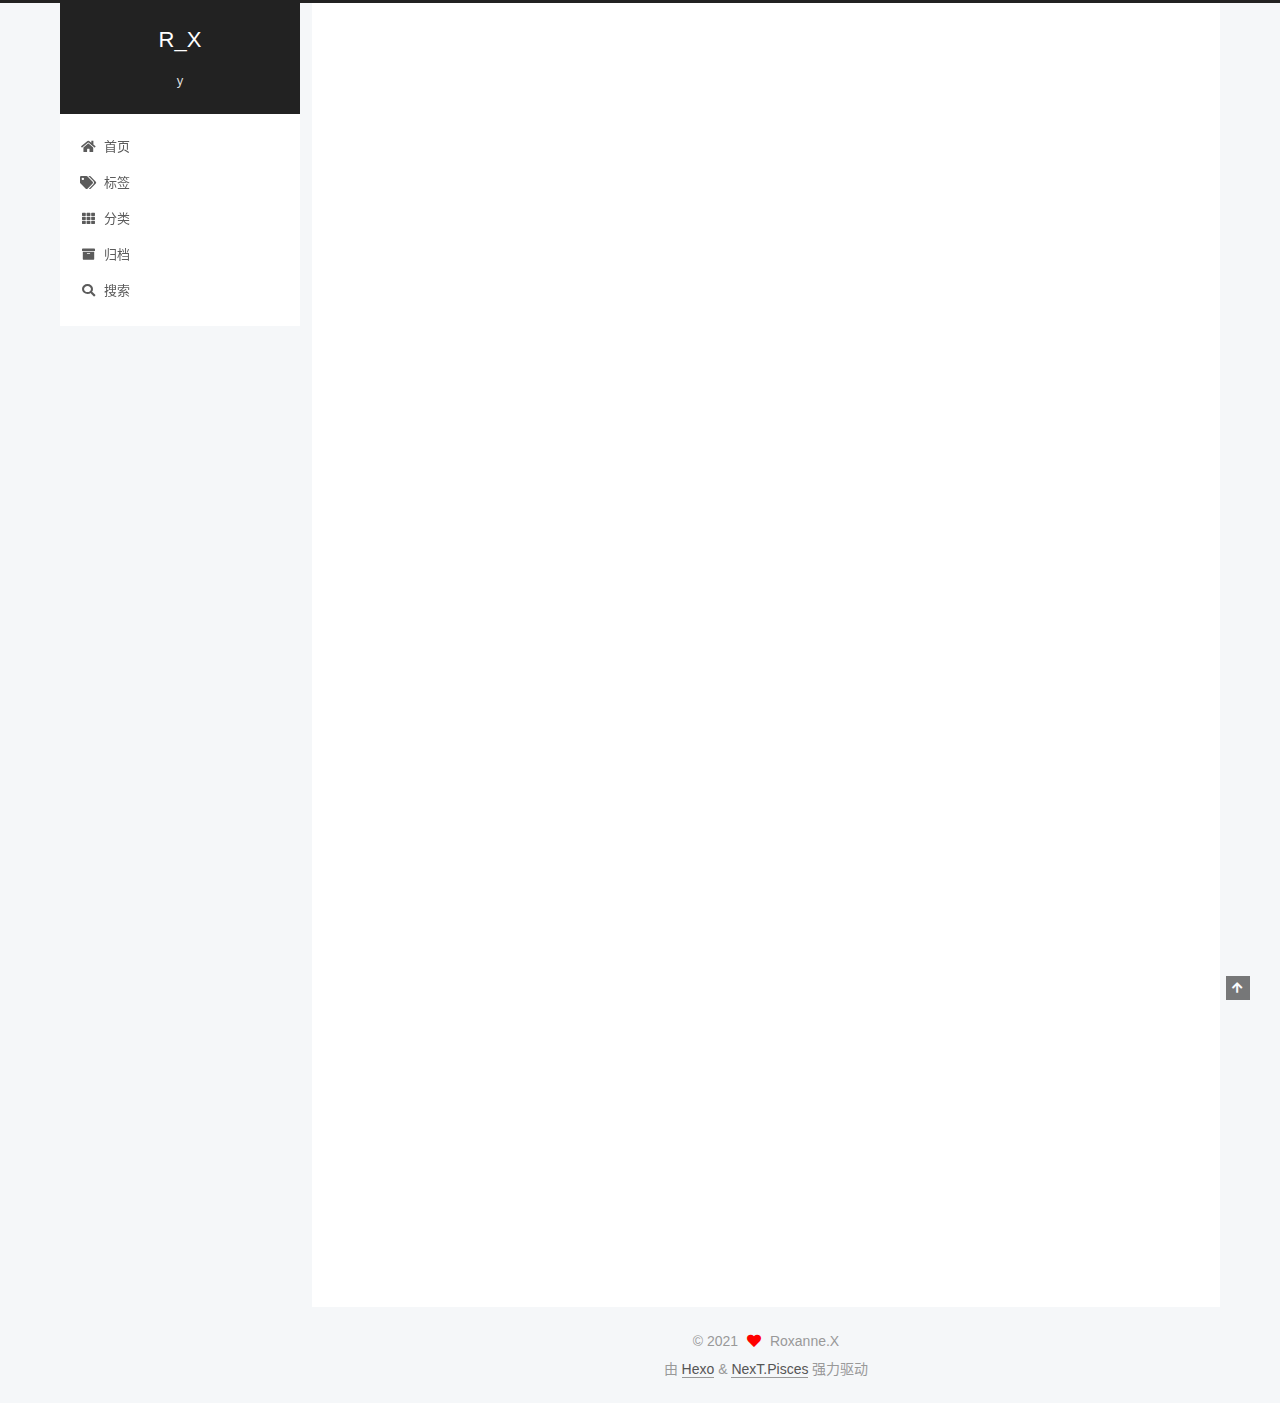
<file: 2021/11/23/book-list/index.html>
<!DOCTYPE html>
<html lang="zh-CN">
<head>
  <meta charset="UTF-8">
<meta name="viewport" content="width=device-width, initial-scale=1, maximum-scale=2">
<meta name="theme-color" content="#222">
<meta name="generator" content="Hexo 4.2.1">
  <link rel="apple-touch-icon" sizes="180x180" href="/images/header.jpg">
  <link rel="icon" type="image/png" sizes="32x32" href="/images/header.jpg">
  <link rel="icon" type="image/png" sizes="16x16" href="/images/header.jpg">

<link rel="stylesheet" href="/css/main.css">


<link rel="stylesheet" href="/lib/font-awesome/css/all.min.css">

<script id="hexo-configurations">
    var NexT = window.NexT || {};
    var CONFIG = {"hostname":"r_x.com","root":"/","scheme":"Pisces","version":"8.0.0-rc.3","exturl":false,"sidebar":{"position":"left","display":"post","padding":18,"offset":12},"copycode":false,"bookmark":{"enable":false,"color":"#222","save":"auto"},"fancybox":false,"mediumzoom":false,"lazyload":false,"pangu":false,"comments":{"style":"tabs","active":null,"storage":true,"lazyload":false,"nav":null},"algolia":{"hits":{"per_page":10},"labels":{"input_placeholder":"Search for Posts","hits_empty":"We didn't find any results for the search: ${query}","hits_stats":"${hits} results found in ${time} ms"}},"localsearch":{"enable":true,"trigger":"auto","top_n_per_article":1,"unescape":false,"preload":false},"motion":{"enable":true,"async":false,"transition":{"post_block":"fadeIn","post_header":"slideDownIn","post_body":"slideDownIn","coll_header":"slideLeftIn","sidebar":"slideUpIn"}},"path":"search.xml"};
  </script>

  <meta name="description" content="[toc] 计算机操作系统  Linux私房菜  网络  自顶向下的计算机网络  组成原理编程语言C  C和指针  C的缺陷与陷阱  算法  编程珠玑  设计模式  大话设计模式">
<meta property="og:type" content="article">
<meta property="og:title" content="Book List">
<meta property="og:url" content="http://r_x.com/2021/11/23/book-list/index.html">
<meta property="og:site_name" content="R_X">
<meta property="og:description" content="[toc] 计算机操作系统  Linux私房菜  网络  自顶向下的计算机网络  组成原理编程语言C  C和指针  C的缺陷与陷阱  算法  编程珠玑  设计模式  大话设计模式">
<meta property="og:locale" content="zh_CN">
<meta property="article:published_time" content="2021-11-23T03:14:45.000Z">
<meta property="article:modified_time" content="2021-11-23T03:29:07.639Z">
<meta property="article:author" content="Roxanne.X">
<meta property="article:tag" content="reading">
<meta name="twitter:card" content="summary">

<link rel="canonical" href="http://r_x.com/2021/11/23/book-list/">


<script id="page-configurations">
  // https://hexo.io/docs/variables.html
  CONFIG.page = {
    sidebar: "",
    isHome : false,
    isPost : true,
    lang   : 'zh-CN'
  };
</script>

  <title>Book List | R_X</title>
  






  <noscript>
  <style>
  body { margin-top: 2rem; }

  .use-motion .brand,
  .use-motion .menu-item,
  .sidebar-inner,
  .use-motion .post-block,
  .use-motion .pagination,
  .use-motion .comments,
  .use-motion .post-header,
  .use-motion .post-body,
  .use-motion .collection-header { opacity: initial; }

  .use-motion .site-title,
  .use-motion .site-subtitle {
    opacity: initial;
    top: initial;
  }

  .use-motion .logo-line-before, .use-motion .logo-line-after {
    transform: scaleX(1);
  }

  .search-pop-overlay, .sidebar-nav { display: none; }
  .sidebar-panel { display: block; }
  </style>
  <div id="noscript-warning">Theme NexT works best with JavaScript enabled</div>
</noscript>

<link rel="alternate" href="/atom.xml" title="R_X" type="application/atom+xml">
</head>

<body itemscope itemtype="http://schema.org/WebPage">
  <div class="container use-motion">
    <div class="headband"></div>

    <main class="main">
      <header class="header" itemscope itemtype="http://schema.org/WPHeader">
        <div class="header-inner"><div class="site-brand-container">
  <div class="site-nav-toggle">
    <div class="toggle" aria-label="切换导航栏">
        <span class="toggle-line toggle-line-first"></span>
        <span class="toggle-line toggle-line-middle"></span>
        <span class="toggle-line toggle-line-last"></span>
    </div>
  </div>

  <div class="site-meta">

    <a href="/" class="brand" rel="start">
      <i class="logo-line-before"></i>
      <h1 class="site-title">R_X</h1>
      <i class="logo-line-after"></i>
    </a>
      <p class="site-subtitle" itemprop="description">y</p>
  </div>

  <div class="site-nav-right">
    <div class="toggle popup-trigger">
        <i class="fa fa-search fa-fw fa-lg"></i>
    </div>
  </div>
</div>



<nav class="site-nav">
  <ul id="menu" class="main-menu menu">
        <li class="menu-item menu-item-home">

    <a href="/" rel="section"><i class="fa fa-home fa-fw"></i>首页</a>

  </li>
        <li class="menu-item menu-item-tags">

    <a href="/tags/" rel="section"><i class="fa fa-tags fa-fw"></i>标签</a>

  </li>
        <li class="menu-item menu-item-categories">

    <a href="/categories/" rel="section"><i class="fa fa-th fa-fw"></i>分类</a>

  </li>
        <li class="menu-item menu-item-archives">

    <a href="/archives/" rel="section"><i class="fa fa-archive fa-fw"></i>归档</a>

  </li>
      <li class="menu-item menu-item-search">
        <a role="button" class="popup-trigger"><i class="fa fa-search fa-fw"></i>搜索
        </a>
      </li>
  </ul>
</nav>



  <div class="search-pop-overlay">
    <div class="popup search-popup">
        <div class="search-header">
  <span class="search-icon">
    <i class="fa fa-search"></i>
  </span>
  <div class="search-input-container">
    <input autocomplete="off" autocapitalize="off"
           placeholder="搜索..." spellcheck="false"
           type="search" class="search-input">
  </div>
  <span class="popup-btn-close">
    <i class="fa fa-times-circle"></i>
  </span>
</div>
<div id="search-result">
  <div id="no-result">
    <i class="fa fa-spinner fa-pulse fa-5x fa-fw"></i>
  </div>
</div>

    </div>
  </div>

</div>
          
  
  <div class="toggle sidebar-toggle">
    <span class="toggle-line toggle-line-first"></span>
    <span class="toggle-line toggle-line-middle"></span>
    <span class="toggle-line toggle-line-last"></span>
  </div>

  <aside class="sidebar">
    <div class="sidebar-inner">

      <ul class="sidebar-nav motion-element">
        <li class="sidebar-nav-toc">
          文章目录
        </li>
        <li class="sidebar-nav-overview">
          站点概览
        </li>
      </ul>

      <!--noindex-->
      <div class="post-toc-wrap sidebar-panel">
          <div class="post-toc motion-element"><ol class="nav"><li class="nav-item nav-level-1"><a class="nav-link" href="#计算机"><span class="nav-number">1.</span> <span class="nav-text">计算机</span></a><ol class="nav-child"><li class="nav-item nav-level-2"><a class="nav-link" href="#操作系统"><span class="nav-number">1.1.</span> <span class="nav-text">操作系统</span></a></li><li class="nav-item nav-level-2"><a class="nav-link" href="#网络"><span class="nav-number">1.2.</span> <span class="nav-text">网络</span></a></li><li class="nav-item nav-level-2"><a class="nav-link" href="#组成原理"><span class="nav-number">1.3.</span> <span class="nav-text">组成原理</span></a></li><li class="nav-item nav-level-2"><a class="nav-link" href="#编程"><span class="nav-number">1.4.</span> <span class="nav-text">编程</span></a><ol class="nav-child"><li class="nav-item nav-level-3"><a class="nav-link" href="#语言"><span class="nav-number">1.4.1.</span> <span class="nav-text">语言</span></a><ol class="nav-child"><li class="nav-item nav-level-4"><a class="nav-link" href="#C"><span class="nav-number">1.4.1.1.</span> <span class="nav-text">C</span></a></li></ol></li><li class="nav-item nav-level-3"><a class="nav-link" href="#算法"><span class="nav-number">1.4.2.</span> <span class="nav-text">算法</span></a></li><li class="nav-item nav-level-3"><a class="nav-link" href="#设计模式"><span class="nav-number">1.4.3.</span> <span class="nav-text">设计模式</span></a></li></ol></li></ol></li></ol></div>
      </div>
      <!--/noindex-->

      <div class="site-overview-wrap sidebar-panel">
        <div class="site-author motion-element" itemprop="author" itemscope itemtype="http://schema.org/Person">
    <img class="site-author-image" itemprop="image" alt="Roxanne.X"
      src="/images/header.jpg">
  <p class="site-author-name" itemprop="name">Roxanne.X</p>
  <div class="site-description" itemprop="description">Be bold, go after what you really want.</div>
</div>
<div class="site-state-wrap motion-element">
  <nav class="site-state">
      <div class="site-state-item site-state-posts">
          <a href="/archives/">
        
          <span class="site-state-item-count">3</span>
          <span class="site-state-item-name">日志</span>
        </a>
      </div>
      <div class="site-state-item site-state-tags">
            <a href="/tags/">
          
        <span class="site-state-item-count">1</span>
        <span class="site-state-item-name">标签</span></a>
      </div>
  </nav>
</div>



      </div>
    </div>
  </aside>
  <div id="sidebar-dimmer"></div>


      </header>

      
  <div class="back-to-top">
    <i class="fa fa-arrow-up"></i>
    <span>0%</span>
  </div>


      <div class="main-inner">
        

        <div class="content post posts-expand">
          

    
  
  
  <article itemscope itemtype="http://schema.org/Article" class="post-block" lang="zh-CN">
    <link itemprop="mainEntityOfPage" href="http://r_x.com/2021/11/23/book-list/">

    <span hidden itemprop="author" itemscope itemtype="http://schema.org/Person">
      <meta itemprop="image" content="/images/header.jpg">
      <meta itemprop="name" content="Roxanne.X">
      <meta itemprop="description" content="Be bold, go after what you really want.">
    </span>

    <span hidden itemprop="publisher" itemscope itemtype="http://schema.org/Organization">
      <meta itemprop="name" content="R_X">
    </span>
      <header class="post-header">
        <h1 class="post-title" itemprop="name headline">
          Book List
        </h1>

        <div class="post-meta">
            <span class="post-meta-item">
              <span class="post-meta-item-icon">
                <i class="far fa-calendar"></i>
              </span>
              <span class="post-meta-item-text">发表于</span>
              

              <time title="创建时间：2021-11-23 11:14:45 / 修改时间：11:29:07" itemprop="dateCreated datePublished" datetime="2021-11-23T11:14:45+08:00">2021-11-23</time>
            </span>

          

        </div>
      </header>

    
    
    
    <div class="post-body" itemprop="articleBody">

      
        <p>[toc]</p>
<h1 id="计算机"><a href="#计算机" class="headerlink" title="计算机"></a>计算机</h1><h2 id="操作系统"><a href="#操作系统" class="headerlink" title="操作系统"></a>操作系统</h2><ul>
<li><input disabled="" type="checkbox"> Linux私房菜</li>
</ul>
<h2 id="网络"><a href="#网络" class="headerlink" title="网络"></a>网络</h2><ul>
<li><input disabled="" type="checkbox"> 自顶向下的计算机网络</li>
</ul>
<h2 id="组成原理"><a href="#组成原理" class="headerlink" title="组成原理"></a>组成原理</h2><h2 id="编程"><a href="#编程" class="headerlink" title="编程"></a>编程</h2><h3 id="语言"><a href="#语言" class="headerlink" title="语言"></a>语言</h3><h4 id="C"><a href="#C" class="headerlink" title="C"></a>C</h4><ul>
<li><input disabled="" type="checkbox"> C和指针</li>
<li><input disabled="" type="checkbox"> C的缺陷与陷阱</li>
</ul>
<h3 id="算法"><a href="#算法" class="headerlink" title="算法"></a>算法</h3><ul>
<li><input disabled="" type="checkbox"> 编程珠玑</li>
</ul>
<h3 id="设计模式"><a href="#设计模式" class="headerlink" title="设计模式"></a>设计模式</h3><ul>
<li><input disabled="" type="checkbox"> 大话设计模式</li>
</ul>

    </div>

    
    
    

      <footer class="post-footer">
          <div class="post-tags">
              <a href="/tags/reading/" rel="tag"># reading</a>
          </div>

        


        
    <div class="post-nav">
      <div class="post-nav-item">
    <a href="/2020/06/23/hello-hexo/" rel="prev" title="hello,hexo">
      <i class="fa fa-chevron-left"></i> hello,hexo
    </a></div>
      <div class="post-nav-item"></div>
    </div>
      </footer>
    
  </article>
  
  
  



        </div>
        

<script>
  window.addEventListener('tabs:register', () => {
    let { activeClass } = CONFIG.comments;
    if (CONFIG.comments.storage) {
      activeClass = localStorage.getItem('comments_active') || activeClass;
    }
    if (activeClass) {
      let activeTab = document.querySelector(`a[href="#comment-${activeClass}"]`);
      if (activeTab) {
        activeTab.click();
      }
    }
  });
  if (CONFIG.comments.storage) {
    window.addEventListener('tabs:click', event => {
      if (!event.target.matches('.tabs-comment .tab-content .tab-pane')) return;
      let commentClass = event.target.classList[1];
      localStorage.setItem('comments_active', commentClass);
    });
  }
</script>

      </div>
    </main>

    <footer class="footer">
      <div class="footer-inner">
        

        

<div class="copyright">
  
  &copy; 
  <span itemprop="copyrightYear">2021</span>
  <span class="with-love">
    <i class="fa fa-heart"></i>
  </span>
  <span class="author" itemprop="copyrightHolder">Roxanne.X</span>
</div>
  <div class="powered-by">由 <a href="https://hexo.io/" class="theme-link" rel="noopener" target="_blank">Hexo</a> & <a href="https://theme-next.js.org/pisces/" class="theme-link" rel="noopener" target="_blank">NexT.Pisces</a> 强力驱动
  </div>

        








      </div>
    </footer>
  </div>

  
  <script src="/lib/anime.min.js"></script>
  <script src="/lib/velocity/velocity.min.js"></script>
  <script src="/lib/velocity/velocity.ui.min.js"></script>

<script src="/js/utils.js"></script>

<script src="/js/motion.js"></script>


<script src="/js/next-boot.js"></script>


  




  
<script src="/js/local-search.js"></script>













  

  

</body>
</html>
</file>
<file: css/main.css>
:root {
  --body-bg-color: #f5f7f9;
  --content-bg-color: #fff;
  --card-bg-color: #f5f5f5;
  --text-color: #555;
  --blockquote-color: #666;
  --link-color: #555;
  --link-hover-color: #222;
  --brand-color: #fff;
  --brand-hover-color: #fff;
  --table-row-odd-bg-color: #f9f9f9;
  --table-row-hover-bg-color: #f5f5f5;
  --menu-item-bg-color: #f5f5f5;
  --btn-default-bg: #fff;
  --btn-default-color: #555;
  --btn-default-border-color: #555;
  --btn-default-hover-bg: #222;
  --btn-default-hover-color: #fff;
  --btn-default-hover-border-color: #222;
  --highlight-background: #f0f0f0;
  --highlight-foreground: #444;
  --highlight-gutter-background: #dedede;
  --highlight-gutter-foreground: #555;
}
html {
  line-height: 1.15; /* 1 */
  -webkit-text-size-adjust: 100%; /* 2 */
}
body {
  margin: 0;
}
main {
  display: block;
}
h1 {
  font-size: 2em;
  margin: 0.67em 0;
}
hr {
  box-sizing: content-box; /* 1 */
  height: 0; /* 1 */
  overflow: visible; /* 2 */
}
pre {
  font-family: monospace, monospace; /* 1 */
  font-size: 1em; /* 2 */
}
a {
  background: transparent;
}
abbr[title] {
  border-bottom: none; /* 1 */
  text-decoration: underline; /* 2 */
  text-decoration: underline dotted; /* 2 */
}
b,
strong {
  font-weight: bolder;
}
code,
kbd,
samp {
  font-family: monospace, monospace; /* 1 */
  font-size: 1em; /* 2 */
}
small {
  font-size: 80%;
}
sub,
sup {
  font-size: 75%;
  line-height: 0;
  position: relative;
  vertical-align: baseline;
}
sub {
  bottom: -0.25em;
}
sup {
  top: -0.5em;
}
img {
  border-style: none;
}
button,
input,
optgroup,
select,
textarea {
  font-family: inherit; /* 1 */
  font-size: 100%; /* 1 */
  line-height: 1.15; /* 1 */
  margin: 0; /* 2 */
}
button,
input {
/* 1 */
  overflow: visible;
}
button,
select {
/* 1 */
  text-transform: none;
}
button,
[type='button'],
[type='reset'],
[type='submit'] {
  -webkit-appearance: button;
}
button::-moz-focus-inner,
[type='button']::-moz-focus-inner,
[type='reset']::-moz-focus-inner,
[type='submit']::-moz-focus-inner {
  border-style: none;
  padding: 0;
}
button:-moz-focusring,
[type='button']:-moz-focusring,
[type='reset']:-moz-focusring,
[type='submit']:-moz-focusring {
  outline: 1px dotted ButtonText;
}
fieldset {
  padding: 0.35em 0.75em 0.625em;
}
legend {
  box-sizing: border-box; /* 1 */
  color: inherit; /* 2 */
  display: table; /* 1 */
  max-width: 100%; /* 1 */
  padding: 0; /* 3 */
  white-space: normal; /* 1 */
}
progress {
  vertical-align: baseline;
}
textarea {
  overflow: auto;
}
[type='checkbox'],
[type='radio'] {
  box-sizing: border-box; /* 1 */
  padding: 0; /* 2 */
}
[type='number']::-webkit-inner-spin-button,
[type='number']::-webkit-outer-spin-button {
  height: auto;
}
[type='search'] {
  outline-offset: -2px; /* 2 */
  -webkit-appearance: textfield; /* 1 */
}
[type='search']::-webkit-search-decoration {
  -webkit-appearance: none;
}
::-webkit-file-upload-button {
  font: inherit; /* 2 */
  -webkit-appearance: button; /* 1 */
}
details {
  display: block;
}
summary {
  display: list-item;
}
template {
  display: none;
}
[hidden] {
  display: none;
}
::selection {
  background: #262a30;
  color: #eee;
}
html,
body {
  height: 100%;
}
body {
  background: var(--body-bg-color);
  color: var(--text-color);
  font-family: 'Lato', "PingFang SC", "Microsoft YaHei", sans-serif;
  font-size: 1em;
  line-height: 2;
  transition: all 0.2s ease-in-out;
}
h1,
h2,
h3,
h4,
h5,
h6 {
  font-family: 'Lato', "PingFang SC", "Microsoft YaHei", sans-serif;
  font-weight: bold;
  line-height: 1.5;
  margin: 20px 0 15px;
}
h1 {
  font-size: 1.5em;
}
h2 {
  font-size: 1.375em;
}
h3 {
  font-size: 1.25em;
}
h4 {
  font-size: 1.125em;
}
h5 {
  font-size: 1em;
}
h6 {
  font-size: 0.875em;
}
p {
  margin: 0 0 20px 0;
}
a,
span.exturl {
  border-bottom: 1px solid #999;
  color: var(--link-color);
  outline: 0;
  text-decoration: none;
  overflow-wrap: break-word;
  cursor: pointer;
}
a:hover,
span.exturl:hover {
  border-bottom-color: var(--link-hover-color);
  color: var(--link-hover-color);
}
iframe,
img,
video,
embed {
  display: block;
  margin-left: auto;
  margin-right: auto;
  max-width: 100%;
}
hr {
  background-image: repeating-linear-gradient(-45deg, #ddd, #ddd 4px, transparent 4px, transparent 8px);
  border: 0;
  height: 3px;
  margin: 40px 0;
}
blockquote {
  border-left: 4px solid #ddd;
  color: var(--blockquote-color);
  margin: 0;
  padding: 0 15px;
}
blockquote cite::before {
  content: '-';
  padding: 0 5px;
}
dt {
  font-weight: bold;
}
dd {
  margin: 0;
  padding: 0;
}
.table-container {
  overflow: auto;
}
table {
  border-collapse: collapse;
  border-spacing: 0;
  font-size: 0.875em;
  margin: 0 0 20px 0;
  width: 100%;
}
tbody tr:nth-of-type(odd) {
  background: var(--table-row-odd-bg-color);
}
tbody tr:hover {
  background: var(--table-row-hover-bg-color);
}
caption,
th,
td {
  font-weight: normal;
  padding: 8px;
  vertical-align: middle;
}
th,
td {
  border: 1px solid #ddd;
  border-bottom: 3px solid #ddd;
}
th {
  font-weight: 700;
  padding-bottom: 10px;
}
td {
  border-bottom-width: 1px;
}
.btn {
  background: var(--btn-default-bg);
  border: 2px solid var(--btn-default-border-color);
  border-radius: 2px;
  color: var(--btn-default-color);
  display: inline-block;
  font-size: 0.875em;
  line-height: 2;
  padding: 0 20px;
  text-decoration: none;
  transition: background-color 0.2s ease-in-out;
}
.btn:hover {
  background: var(--btn-default-hover-bg);
  border-color: var(--btn-default-hover-border-color);
  color: var(--btn-default-hover-color);
}
.btn + .btn {
  margin: 0 0 8px 8px;
}
.btn .fa-fw {
  text-align: left;
  width: 1.285714285714286em;
}
.toggle {
  line-height: 0;
}
.toggle .toggle-line {
  background: #fff;
  display: block;
  height: 2px;
  left: 0;
  position: relative;
  top: 0;
  transition: all 0.4s;
  width: 100%;
}
.toggle .toggle-line:not(:first-child) {
  margin-top: 3px;
}
.toggle.toggle-arrow .toggle-line-first,
body:not(.sidebar-active) .sidebar-toggle:hover .toggle-line-first {
  left: 50%;
  top: 2px;
  transform: rotate(45deg);
  width: 50%;
}
.toggle.toggle-arrow .toggle-line-middle,
body:not(.sidebar-active) .sidebar-toggle:hover .toggle-line-middle {
  left: 2px;
  width: 90%;
}
.toggle.toggle-arrow .toggle-line-last,
body:not(.sidebar-active) .sidebar-toggle:hover .toggle-line-last {
  left: 50%;
  top: -2px;
  transform: rotate(-45deg);
  width: 50%;
}
.toggle.toggle-close .toggle-line-first,
.sidebar-active .sidebar-toggle .toggle-line-first {
  transform: rotate(-45deg);
  top: 5px;
}
.toggle.toggle-close .toggle-line-middle,
.sidebar-active .sidebar-toggle .toggle-line-middle {
  opacity: 0;
}
.toggle.toggle-close .toggle-line-last,
.sidebar-active .sidebar-toggle .toggle-line-last {
  transform: rotate(45deg);
  top: -5px;
}
/*

Original highlight.js style (c) Ivan Sagalaev <maniac@softwaremaniacs.org>

*/

.hljs {
  display: block;
  overflow-x: auto;
  padding: 0.5em;
  background: #F0F0F0;
}


/* Base color: saturation 0; */

.hljs,
.hljs-subst {
  color: #444;
}

.hljs-comment {
  color: #888888;
}

.hljs-keyword,
.hljs-attribute,
.hljs-selector-tag,
.hljs-meta-keyword,
.hljs-doctag,
.hljs-name {
  font-weight: bold;
}


/* User color: hue: 0 */

.hljs-type,
.hljs-string,
.hljs-number,
.hljs-selector-id,
.hljs-selector-class,
.hljs-quote,
.hljs-template-tag,
.hljs-deletion {
  color: #880000;
}

.hljs-title,
.hljs-section {
  color: #880000;
  font-weight: bold;
}

.hljs-regexp,
.hljs-symbol,
.hljs-variable,
.hljs-template-variable,
.hljs-link,
.hljs-selector-attr,
.hljs-selector-pseudo {
  color: #BC6060;
}


/* Language color: hue: 90; */

.hljs-literal {
  color: #78A960;
}

.hljs-built_in,
.hljs-bullet,
.hljs-code,
.hljs-addition {
  color: #397300;
}


/* Meta color: hue: 200 */

.hljs-meta {
  color: #1f7199;
}

.hljs-meta-string {
  color: #4d99bf;
}


/* Misc effects */

.hljs-emphasis {
  font-style: italic;
}

.hljs-strong {
  font-weight: bold;
}

code,
kbd,
.highlight,
pre {
  background: var(--highlight-background);
  color: var(--highlight-foreground);
}
.highlight,
pre {
  line-height: 1.6;
  margin: 0 auto 20px;
}
pre,
code {
  font-family: consolas, Menlo, monospace, "PingFang SC", "Microsoft YaHei";
}
code {
  border-radius: 3px;
  font-size: 0.875em;
  padding: 2px 4px;
  overflow-wrap: break-word;
}
kbd {
  background-image: linear-gradient(var(--highlight-gutter-background), var(--highlight-background), var(--highlight-gutter-background));
  border: 1px solid #ccc;
  border-radius: 0.2em;
  box-shadow: 0.1em 0.1em 0.2em rgba(0,0,0,0.1);
  font-family: inherit;
  padding: 0.1em 0.3em;
  white-space: nowrap;
}
.highlight {
  position: relative;
}
.highlight pre {
  border: 0;
  margin: 0;
  padding: 10px 0;
}
.highlight table {
  border: 0;
  margin: 0;
  width: auto;
}
.highlight td {
  border: 0;
  padding: 0;
}
.highlight figcaption {
  background: var(--highlight-gutter-background);
  color: var(--highlight-foreground);
  display: flow-root;
  font-size: 0.875em;
  line-height: 1.2;
  padding: 0.5em;
}
.highlight figcaption a {
  color: var(--highlight-foreground);
  float: right;
}
.highlight figcaption a:hover {
  border-bottom-color: var(--highlight-foreground);
}
.highlight .gutter {
  -moz-user-select: none;
  -ms-user-select: none;
  -webkit-user-select: none;
  user-select: none;
}
.highlight .gutter pre {
  background: var(--highlight-gutter-background);
  color: var(--highlight-gutter-foreground);
  padding-left: 10px;
  padding-right: 10px;
  text-align: right;
}
.highlight .code pre {
  padding-left: 10px;
  width: 100%;
}
.gist table {
  width: auto;
}
.gist table td {
  border: 0;
}
pre {
  overflow: auto;
  padding: 10px;
}
pre code {
  background: none;
  padding: 0;
  text-shadow: none;
}
.blockquote-center {
  border-left: none;
  margin: 40px 0;
  padding: 0;
  position: relative;
  text-align: center;
}
.blockquote-center .fa {
  display: block;
  opacity: 0.6;
  position: absolute;
  width: 100%;
}
.blockquote-center .fa-quote-left {
  border-top: 1px solid #ccc;
  text-align: left;
  top: -20px;
}
.blockquote-center .fa-quote-right {
  border-bottom: 1px solid #ccc;
  bottom: -20px;
  text-align: right;
}
.blockquote-center p,
.blockquote-center div {
  text-align: center;
}
.post-body .group-picture img {
  margin: 0 auto;
  padding: 0 3px;
}
.group-picture-row {
  margin-bottom: 6px;
  overflow: hidden;
}
.group-picture-column {
  float: left;
  margin-bottom: 10px;
}
.post-body .label {
  color: #555;
  padding: 0 2px;
}
.post-body .label.default {
  background: #f0f0f0;
}
.post-body .label.primary {
  background: #efe6f7;
}
.post-body .label.info {
  background: #e5f2f8;
}
.post-body .label.success {
  background: #e7f4e9;
}
.post-body .label.warning {
  background: #fcf6e1;
}
.post-body .label.danger {
  background: #fae8eb;
}
.post-body .link-grid {
  display: grid;
  gap: 1.5rem 1.5rem;
  grid-template-columns: 1fr 1fr;
  margin-bottom: 20px;
  padding: 1rem;
}
@media (max-width: 767px) {
  .post-body .link-grid {
    grid-template-columns: 1fr;
  }
}
.post-body .link-grid .link-grid-container {
  border: solid #ddd;
  box-shadow: 1rem 1rem 0.5rem rgba(0,0,0,0.5);
  min-height: 5rem;
  min-width: 0;
  padding: 0.5rem;
  position: relative;
  transition: background 0.3s;
}
.post-body .link-grid .link-grid-container:hover {
  animation: shake 0.5s;
  background: var(--card-bg-color);
}
.post-body .link-grid .link-grid-container:active {
  box-shadow: 0.5rem 0.5rem 0.25rem rgba(0,0,0,0.5);
  transform: translate(0.2rem, 0.2rem);
}
.post-body .link-grid .link-grid-container .link-grid-image {
  background-clip: content-box;
  background-origin: content-box;
  background-size: cover;
  border: 1px solid #ddd;
  border-radius: 50%;
  box-sizing: border-box;
  height: 5rem;
  padding: 3px;
  position: absolute;
  width: 5rem;
}
.post-body .link-grid .link-grid-container p {
  margin: 0 1rem 0 6rem;
}
.post-body .link-grid .link-grid-container p:first-of-type {
  font-size: 1.2em;
}
.post-body .link-grid .link-grid-container p:last-of-type {
  font-size: 0.8em;
  line-height: 1.3rem;
  opacity: 0.7;
}
.post-body .link-grid .link-grid-container a {
  border: 0;
  height: 100%;
  left: 0;
  position: absolute;
  top: 0;
  width: 100%;
}
@-moz-keyframes shake {
  0% {
    transform: translate(1pt, 1pt) rotate(0deg);
  }
  10% {
    transform: translate(-1pt, -2pt) rotate(-1deg);
  }
  20% {
    transform: translate(-3pt, 0pt) rotate(1deg);
  }
  30% {
    transform: translate(3pt, 2pt) rotate(0deg);
  }
  40% {
    transform: translate(1pt, -1pt) rotate(1deg);
  }
  50% {
    transform: translate(-1pt, 2pt) rotate(-1deg);
  }
  60% {
    transform: translate(-3pt, 1pt) rotate(0deg);
  }
  70% {
    transform: translate(3pt, 1pt) rotate(-1deg);
  }
  80% {
    transform: translate(-1pt, -1pt) rotate(1deg);
  }
  90% {
    transform: translate(1pt, 2pt) rotate(0deg);
  }
  100% {
    transform: translate(1pt, -2pt) rotate(-1deg);
  }
}
@-webkit-keyframes shake {
  0% {
    transform: translate(1pt, 1pt) rotate(0deg);
  }
  10% {
    transform: translate(-1pt, -2pt) rotate(-1deg);
  }
  20% {
    transform: translate(-3pt, 0pt) rotate(1deg);
  }
  30% {
    transform: translate(3pt, 2pt) rotate(0deg);
  }
  40% {
    transform: translate(1pt, -1pt) rotate(1deg);
  }
  50% {
    transform: translate(-1pt, 2pt) rotate(-1deg);
  }
  60% {
    transform: translate(-3pt, 1pt) rotate(0deg);
  }
  70% {
    transform: translate(3pt, 1pt) rotate(-1deg);
  }
  80% {
    transform: translate(-1pt, -1pt) rotate(1deg);
  }
  90% {
    transform: translate(1pt, 2pt) rotate(0deg);
  }
  100% {
    transform: translate(1pt, -2pt) rotate(-1deg);
  }
}
@-o-keyframes shake {
  0% {
    transform: translate(1pt, 1pt) rotate(0deg);
  }
  10% {
    transform: translate(-1pt, -2pt) rotate(-1deg);
  }
  20% {
    transform: translate(-3pt, 0pt) rotate(1deg);
  }
  30% {
    transform: translate(3pt, 2pt) rotate(0deg);
  }
  40% {
    transform: translate(1pt, -1pt) rotate(1deg);
  }
  50% {
    transform: translate(-1pt, 2pt) rotate(-1deg);
  }
  60% {
    transform: translate(-3pt, 1pt) rotate(0deg);
  }
  70% {
    transform: translate(3pt, 1pt) rotate(-1deg);
  }
  80% {
    transform: translate(-1pt, -1pt) rotate(1deg);
  }
  90% {
    transform: translate(1pt, 2pt) rotate(0deg);
  }
  100% {
    transform: translate(1pt, -2pt) rotate(-1deg);
  }
}
@keyframes shake {
  0% {
    transform: translate(1pt, 1pt) rotate(0deg);
  }
  10% {
    transform: translate(-1pt, -2pt) rotate(-1deg);
  }
  20% {
    transform: translate(-3pt, 0pt) rotate(1deg);
  }
  30% {
    transform: translate(3pt, 2pt) rotate(0deg);
  }
  40% {
    transform: translate(1pt, -1pt) rotate(1deg);
  }
  50% {
    transform: translate(-1pt, 2pt) rotate(-1deg);
  }
  60% {
    transform: translate(-3pt, 1pt) rotate(0deg);
  }
  70% {
    transform: translate(3pt, 1pt) rotate(-1deg);
  }
  80% {
    transform: translate(-1pt, -1pt) rotate(1deg);
  }
  90% {
    transform: translate(1pt, 2pt) rotate(0deg);
  }
  100% {
    transform: translate(1pt, -2pt) rotate(-1deg);
  }
}
.post-body .tabs {
  margin-bottom: 20px;
}
.post-body .tabs,
.tabs-comment {
  padding-top: 10px;
}
.post-body .tabs ul.nav-tabs,
.tabs-comment ul.nav-tabs {
  display: flex;
  flex-wrap: wrap;
  margin: 0;
  margin-bottom: -1px;
  padding: 0;
}
@media (max-width: 413px) {
  .post-body .tabs ul.nav-tabs,
  .tabs-comment ul.nav-tabs {
    display: block;
    margin-bottom: 5px;
  }
}
.post-body .tabs ul.nav-tabs li.tab,
.tabs-comment ul.nav-tabs li.tab {
  border-bottom: 1px solid #ddd;
  border-left: 1px solid transparent;
  border-right: 1px solid transparent;
  border-top: 3px solid transparent;
  flex-grow: 1;
  list-style-type: none;
  border-radius: 0 0 0 0;
}
@media (max-width: 413px) {
  .post-body .tabs ul.nav-tabs li.tab,
  .tabs-comment ul.nav-tabs li.tab {
    border-bottom: 1px solid transparent;
    border-left: 3px solid transparent;
    border-right: 1px solid transparent;
    border-top: 1px solid transparent;
  }
}
@media (max-width: 413px) {
  .post-body .tabs ul.nav-tabs li.tab,
  .tabs-comment ul.nav-tabs li.tab {
    border-radius: 0;
  }
}
.post-body .tabs ul.nav-tabs li.tab a,
.tabs-comment ul.nav-tabs li.tab a {
  border-bottom: initial;
  display: block;
  line-height: 1.8;
  outline: 0;
  padding: 0.25em 0.75em;
  text-align: center;
  transition: all 0.2s ease-out;
}
.post-body .tabs ul.nav-tabs li.tab a i,
.tabs-comment ul.nav-tabs li.tab a i {
  width: 1.285714285714286em;
}
.post-body .tabs ul.nav-tabs li.tab.active,
.tabs-comment ul.nav-tabs li.tab.active {
  border-bottom: 1px solid transparent;
  border-left: 1px solid #ddd;
  border-right: 1px solid #ddd;
  border-top: 3px solid #fc6423;
}
@media (max-width: 413px) {
  .post-body .tabs ul.nav-tabs li.tab.active,
  .tabs-comment ul.nav-tabs li.tab.active {
    border-bottom: 1px solid #ddd;
    border-left: 3px solid #fc6423;
    border-right: 1px solid #ddd;
    border-top: 1px solid #ddd;
  }
}
.post-body .tabs ul.nav-tabs li.tab.active a,
.tabs-comment ul.nav-tabs li.tab.active a {
  color: var(--link-color);
  cursor: default;
}
.post-body .tabs .tab-content .tab-pane,
.tabs-comment .tab-content .tab-pane {
  border: 1px solid #ddd;
  border-top: 0;
  padding: 20px 20px 0 20px;
  border-radius: 0;
}
.post-body .tabs .tab-content .tab-pane:not(.active),
.tabs-comment .tab-content .tab-pane:not(.active) {
  display: none;
}
.post-body .tabs .tab-content .tab-pane.active,
.tabs-comment .tab-content .tab-pane.active {
  display: block;
}
.post-body .tabs .tab-content .tab-pane.active:nth-of-type(1),
.tabs-comment .tab-content .tab-pane.active:nth-of-type(1) {
  border-radius: 0 0 0 0;
}
@media (max-width: 413px) {
  .post-body .tabs .tab-content .tab-pane.active:nth-of-type(1),
  .tabs-comment .tab-content .tab-pane.active:nth-of-type(1) {
    border-radius: 0;
  }
}
.post-body .note {
  border-radius: 3px;
  margin-bottom: 20px;
  padding: 1em;
  position: relative;
  border: 1px solid #eee;
  border-left-width: 5px;
}
.post-body .note h2,
.post-body .note h3,
.post-body .note h4,
.post-body .note h5,
.post-body .note h6 {
  border-bottom: initial;
  margin: 0;
  padding-top: 0;
}
.post-body .note p:first-child,
.post-body .note ul:first-child,
.post-body .note ol:first-child,
.post-body .note table:first-child,
.post-body .note pre:first-child,
.post-body .note blockquote:first-child,
.post-body .note img:first-child {
  margin-top: 0;
}
.post-body .note p:last-child,
.post-body .note ul:last-child,
.post-body .note ol:last-child,
.post-body .note table:last-child,
.post-body .note pre:last-child,
.post-body .note blockquote:last-child,
.post-body .note img:last-child {
  margin-bottom: 0;
}
.post-body .note.default {
  border-left-color: #777;
}
.post-body .note.default h2,
.post-body .note.default h3,
.post-body .note.default h4,
.post-body .note.default h5,
.post-body .note.default h6 {
  color: #777;
}
.post-body .note.primary {
  border-left-color: #6f42c1;
}
.post-body .note.primary h2,
.post-body .note.primary h3,
.post-body .note.primary h4,
.post-body .note.primary h5,
.post-body .note.primary h6 {
  color: #6f42c1;
}
.post-body .note.info {
  border-left-color: #428bca;
}
.post-body .note.info h2,
.post-body .note.info h3,
.post-body .note.info h4,
.post-body .note.info h5,
.post-body .note.info h6 {
  color: #428bca;
}
.post-body .note.success {
  border-left-color: #5cb85c;
}
.post-body .note.success h2,
.post-body .note.success h3,
.post-body .note.success h4,
.post-body .note.success h5,
.post-body .note.success h6 {
  color: #5cb85c;
}
.post-body .note.warning {
  border-left-color: #f0ad4e;
}
.post-body .note.warning h2,
.post-body .note.warning h3,
.post-body .note.warning h4,
.post-body .note.warning h5,
.post-body .note.warning h6 {
  color: #f0ad4e;
}
.post-body .note.danger {
  border-left-color: #d9534f;
}
.post-body .note.danger h2,
.post-body .note.danger h3,
.post-body .note.danger h4,
.post-body .note.danger h5,
.post-body .note.danger h6 {
  color: #d9534f;
}
.pagination .prev,
.pagination .next,
.pagination .page-number,
.pagination .space {
  display: inline-block;
  margin: -1px 10px 0 10px;
  padding: 0 10px;
}
@media (max-width: 767px) {
  .pagination .prev,
  .pagination .next,
  .pagination .page-number,
  .pagination .space {
    margin: 0 5px;
  }
}
.pagination {
  border-top: 1px solid #eee;
  margin: 120px 0 0;
  text-align: center;
}
.pagination .prev,
.pagination .next,
.pagination .page-number {
  border-bottom: 0;
  border-top: 1px solid #eee;
  transition: border-color 0.2s ease-in-out;
}
.pagination .prev:hover,
.pagination .next:hover,
.pagination .page-number:hover {
  border-top-color: var(--link-hover-color);
}
@media (max-width: 767px) {
  .pagination {
    border-top: 0;
    margin-bottom: 10px;
  }
  .pagination .prev,
  .pagination .next,
  .pagination .page-number {
    border-bottom: 1px solid #eee;
    border-top: 0;
  }
  .pagination .prev:hover,
  .pagination .next:hover,
  .pagination .page-number:hover {
    border-bottom-color: var(--link-hover-color);
  }
}
.pagination .space {
  margin: 0;
  padding: 0;
}
.pagination .page-number.current {
  background: #ccc;
  border-color: #ccc;
  color: var(--content-bg-color);
}
.comments {
  margin-top: 60px;
  overflow: hidden;
}
.comment-button-group {
  display: flex;
  flex-wrap: wrap-reverse;
  justify-content: center;
  margin: 1em 0;
}
.comment-button-group .comment-button {
  margin: 0.1em 0.2em;
}
.comment-button-group .comment-button.active {
  background: var(--btn-default-hover-bg);
  border-color: var(--btn-default-hover-border-color);
  color: var(--btn-default-hover-color);
}
.comment-position {
  display: none;
}
.comment-position.active {
  display: block;
}
.tabs-comment {
  background: var(--content-bg-color);
  margin-top: 4em;
  padding-top: 0;
}
.tabs-comment .comments {
  border: 0;
  box-shadow: none;
  margin-top: 0;
  padding-top: 0;
}
.container {
  min-height: 100%;
  position: relative;
}
.headband {
  background: #222;
  height: 3px;
}
@media (max-width: 991px) {
  .headband {
    display: none;
  }
}
.header {
  background: transparent;
}
.header-inner {
  margin: 0 auto;
  width: calc(100% - 20px);
}
@media (min-width: 1200px) {
  .header-inner {
    width: 1160px;
  }
}
@media (min-width: 1600px) {
  .header-inner {
    width: 73%;
  }
}
.site-brand-container {
  display: flex;
  flex-shrink: 0;
  padding: 0 10px;
}
.site-meta {
  flex-grow: 1;
  text-align: center;
}
@media (max-width: 767px) {
  .site-meta {
    text-align: center;
  }
}
.custom-logo-image {
  margin-top: 20px;
}
@media (max-width: 991px) {
  .custom-logo-image {
    display: none;
  }
}
.brand {
  border-bottom: none;
  color: var(--brand-color);
  display: inline-block;
  padding: 0 40px;
}
.brand:hover {
  color: var(--brand-hover-color);
}
.site-title {
  font-family: 'Lato', "PingFang SC", "Microsoft YaHei", sans-serif;
  font-size: 1.375em;
  font-weight: normal;
  margin: 0;
}
.site-subtitle {
  color: #ddd;
  font-size: 0.8125em;
  margin: 10px 0;
}
.use-motion .brand {
  opacity: 0;
}
.use-motion .site-title,
.use-motion .site-subtitle,
.use-motion .custom-logo-image {
  opacity: 0;
  position: relative;
  top: -10px;
}
.site-nav-toggle,
.site-nav-right {
  display: none;
}
@media (max-width: 767px) {
  .site-nav-toggle,
  .site-nav-right {
    display: flex;
    flex-direction: column;
    justify-content: center;
  }
}
.site-nav-toggle .toggle,
.site-nav-right .toggle {
  color: var(--text-color);
  padding: 10px;
  width: 22px;
}
.site-nav-toggle .toggle .toggle-line,
.site-nav-right .toggle .toggle-line {
  background: var(--text-color);
  border-radius: 1px;
}
@media (max-width: 767px) {
  .site-nav {
    display: none;
  }
}
.site-nav.site-nav-on {
  display: block;
}
.menu {
  margin: 0;
  padding: 1em 0;
  text-align: center;
}
.menu-item {
  display: inline-block;
  list-style: none;
  margin: 0 10px;
}
@media (max-width: 767px) {
  .menu-item {
    display: block;
    margin-top: 10px;
  }
  .menu-item.menu-item-search {
    display: none;
  }
}
.menu-item a,
.menu-item span.exturl {
  border-bottom: 0;
  display: block;
  font-size: 0.8125em;
  transition: border-color 0.2s ease-in-out;
}
.menu-item a:hover,
.menu-item span.exturl:hover,
.menu-item a.menu-item-active,
.menu-item span.exturl.menu-item-active {
  background: var(--menu-item-bg-color);
}
.menu-item .fa,
.menu-item .fab,
.menu-item .far,
.menu-item .fas {
  margin-right: 8px;
}
.menu-item .badge {
  display: inline-block;
  font-weight: bold;
  line-height: 1;
  margin-left: 0.35em;
  margin-top: 0.35em;
  text-align: center;
  white-space: nowrap;
}
@media (max-width: 767px) {
  .menu-item .badge {
    float: right;
    margin-left: 0;
  }
}
.use-motion .menu-item {
  opacity: 0;
}
.sidebar-inner {
  color: #999;
  padding: 18px 10px;
  text-align: center;
}
.cc-license {
  margin-top: 10px;
}
.cc-license .cc-opacity {
  border-bottom: none;
  opacity: 0.7;
}
.cc-license .cc-opacity:hover {
  opacity: 0.9;
}
.cc-license img {
  display: inline-block;
}
.site-author-image {
  border: 1px solid #eee;
  max-width: 120px;
  padding: 2px;
}
.site-author-name {
  color: var(--text-color);
  font-weight: 600;
  margin: 0;
}
.site-description {
  color: #999;
  font-size: 0.8125em;
  margin-top: 0;
}
.links-of-author {
  margin-top: 15px;
}
.links-of-author a,
.links-of-author span.exturl {
  border-bottom-color: #555;
  display: inline-block;
  font-size: 0.8125em;
  margin-bottom: 10px;
  margin-right: 10px;
  vertical-align: middle;
}
.links-of-author a::before,
.links-of-author span.exturl::before {
  background: #bdffc6;
  border-radius: 50%;
  content: ' ';
  display: inline-block;
  height: 4px;
  margin-right: 3px;
  vertical-align: middle;
  width: 4px;
}
.sidebar-button {
  margin-top: 15px;
}
.sidebar-button a {
  border: 1px solid #fc6423;
  border-radius: 4px;
  color: #fc6423;
  display: inline-block;
  padding: 0 15px;
}
.sidebar-button a .fa,
.sidebar-button a .fab,
.sidebar-button a .far,
.sidebar-button a .fas {
  margin-right: 5px;
}
.sidebar-button a:hover {
  background: #fc6423;
  border: 1px solid #fc6423;
  color: #fff;
}
.sidebar-button a:hover .fa,
.sidebar-button a:hover .fab,
.sidebar-button a:hover .far,
.sidebar-button a:hover .fas {
  color: #fff;
}
.links-of-blogroll {
  font-size: 0.8125em;
  margin-top: 10px;
}
.links-of-blogroll-title {
  font-size: 0.875em;
  font-weight: 600;
  margin-top: 0;
}
.links-of-blogroll-list {
  list-style: none;
  margin: 0;
  padding: 0;
}
#sidebar-dimmer {
  display: none;
}
@media (max-width: 767px) {
  #sidebar-dimmer {
    background: #000;
    display: block;
    height: 100%;
    left: 0;
    opacity: 0;
    position: fixed;
    top: 0;
    transition: visibility 0.4s, opacity 0.4s;
    visibility: hidden;
    width: 100%;
    z-index: 1100;
  }
  .sidebar-active #sidebar-dimmer {
    opacity: 0.7;
    visibility: visible;
  }
}
.sidebar-nav {
  margin: 0;
  padding-bottom: 20px;
  padding-left: 0;
}
.sidebar-nav li {
  border-bottom: 1px solid transparent;
  color: var(--text-color);
  cursor: pointer;
  display: inline-block;
  font-size: 0.875em;
}
.sidebar-nav li.sidebar-nav-overview {
  margin-left: 10px;
}
.sidebar-nav li:hover {
  color: #fc6423;
}
.sidebar-nav .sidebar-nav-active {
  border-bottom-color: #fc6423;
  color: #fc6423;
}
.sidebar-nav .sidebar-nav-active:hover {
  color: #fc6423;
}
.sidebar-panel {
  display: none;
  max-height: var(--sidebar-wrapper-height);
  overflow-x: hidden;
  overflow-y: auto;
}
.sidebar-panel-active {
  display: block;
}
.sidebar-toggle {
  bottom: 45px;
  height: 12px;
  padding: 6px 5px;
  width: 14px;
  background: #222;
  cursor: pointer;
  opacity: 0.6;
  position: fixed;
  z-index: 1300;
  right: 30px;
}
@media (max-width: 991px) {
  .sidebar-toggle {
    right: 20px;
  }
}
.sidebar-toggle:hover {
  opacity: 0.8;
}
@media (max-width: 991px) {
  .sidebar-toggle {
    opacity: 0.8;
  }
}
.sidebar-toggle:hover .toggle-line {
  background: #fc6423;
}
.post-toc {
  font-size: 0.875em;
}
.post-toc ol {
  list-style: none;
  margin: 0;
  padding: 0 2px 5px 10px;
  text-align: left;
}
.post-toc ol > ol {
  padding-left: 0;
}
.post-toc ol a {
  transition: all 0.2s ease-in-out;
}
.post-toc .nav-item {
  line-height: 1.8;
  overflow: hidden;
  text-overflow: ellipsis;
  white-space: nowrap;
}
.post-toc .nav .nav-child {
  display: none;
}
.post-toc .nav .active > .nav-child {
  display: block;
}
.post-toc .nav .active-current > .nav-child {
  display: block;
}
.post-toc .nav .active-current > .nav-child > .nav-item {
  display: block;
}
.post-toc .nav .active > a {
  border-bottom-color: #fc6423;
  color: #fc6423;
}
.post-toc .nav .active-current > a {
  color: #fc6423;
}
.post-toc .nav .active-current > a:hover {
  color: #fc6423;
}
.site-state {
  display: flex;
  flex-wrap: wrap;
  justify-content: center;
  line-height: 1.4;
  margin-top: 10px;
}
.site-state-item a {
  border-bottom: none;
  display: block;
  padding: 0 15px;
}
.site-state-item-count {
  display: block;
  font-size: 1em;
  font-weight: 600;
}
.site-state-item-name {
  color: #999;
  font-size: 0.8125em;
}
.footer {
  color: #999;
  font-size: 0.875em;
  padding: 20px 0;
}
.footer.footer-fixed {
  bottom: 0;
  left: 0;
  position: absolute;
  right: 0;
}
.footer-inner {
  box-sizing: border-box;
  text-align: center;
  margin: 0 auto;
  width: calc(100% - 20px);
}
@media (min-width: 1200px) {
  .footer-inner {
    width: 1160px;
  }
}
@media (min-width: 1600px) {
  .footer-inner {
    width: 73%;
  }
}
.languages {
  display: inline-block;
  font-size: 1.125em;
  position: relative;
}
.languages .lang-select-label span {
  margin: 0 0.5em;
}
.languages .lang-select {
  height: 100%;
  left: 0;
  opacity: 0;
  position: absolute;
  top: 0;
  width: 100%;
}
.with-love {
  color: #ff0000;
  display: inline-block;
  margin: 0 5px;
}
.powered-by,
.theme-info {
  display: inline-block;
}
@-moz-keyframes icon-animate {
  0%, 100% {
    transform: scale(1);
  }
  10%, 30% {
    transform: scale(0.9);
  }
  20%, 40%, 60%, 80% {
    transform: scale(1.1);
  }
  50%, 70% {
    transform: scale(1.1);
  }
}
@-webkit-keyframes icon-animate {
  0%, 100% {
    transform: scale(1);
  }
  10%, 30% {
    transform: scale(0.9);
  }
  20%, 40%, 60%, 80% {
    transform: scale(1.1);
  }
  50%, 70% {
    transform: scale(1.1);
  }
}
@-o-keyframes icon-animate {
  0%, 100% {
    transform: scale(1);
  }
  10%, 30% {
    transform: scale(0.9);
  }
  20%, 40%, 60%, 80% {
    transform: scale(1.1);
  }
  50%, 70% {
    transform: scale(1.1);
  }
}
@keyframes icon-animate {
  0%, 100% {
    transform: scale(1);
  }
  10%, 30% {
    transform: scale(0.9);
  }
  20%, 40%, 60%, 80% {
    transform: scale(1.1);
  }
  50%, 70% {
    transform: scale(1.1);
  }
}
.back-to-top {
  font-size: 12px;
}
.back-to-top span {
  display: none;
}
.back-to-top {
  bottom: -100px;
  box-sizing: border-box;
  color: #fff;
  padding: 0 6px;
  transition: bottom 0.2s ease-in-out;
  background: #222;
  cursor: pointer;
  opacity: 0.6;
  position: fixed;
  z-index: 1300;
  right: 30px;
  width: 24px;
}
@media (max-width: 991px) {
  .back-to-top {
    right: 20px;
  }
}
.back-to-top:hover {
  opacity: 0.8;
}
@media (max-width: 991px) {
  .back-to-top {
    opacity: 0.8;
  }
}
.back-to-top:hover {
  color: #fc6423;
}
.back-to-top.back-to-top-on {
  bottom: 30px;
}
#noscript-warning {
  background-color: #f55;
  color: #fff;
  font-family: sans-serif;
  font-size: 1rem;
  font-weight: bold;
  left: 0;
  position: fixed;
  text-align: center;
  top: 0;
  width: 100%;
  z-index: 1500;
}
.post-body {
  font-family: 'Lato', "PingFang SC", "Microsoft YaHei", sans-serif;
  overflow-wrap: break-word;
}
@media (min-width: 1200px) {
  .post-body {
    font-size: 1.125em;
  }
}
.post-body .exturl .fa {
  font-size: 0.875em;
  margin-left: 4px;
}
.post-body .image-caption,
.post-body .figure .caption {
  color: #999;
  font-size: 0.875em;
  font-weight: bold;
  line-height: 1;
  margin: -20px auto 15px;
  text-align: center;
}
.post-sticky-flag {
  display: inline-block;
  transform: rotate(30deg);
}
.post-button {
  margin-top: 40px;
  text-align: center;
}
.use-motion .post-block,
.use-motion .pagination,
.use-motion .comments {
  opacity: 0;
}
.use-motion .post-header {
  opacity: 0;
}
.use-motion .post-body {
  opacity: 0;
}
.use-motion .collection-header {
  opacity: 0;
}
.posts-collapse {
  margin-left: 35px;
  position: relative;
}
@media (max-width: 767px) {
  .posts-collapse {
    margin-left: 0px;
    margin-right: 0px;
  }
}
.posts-collapse .collection-title {
  font-size: 1.125em;
  position: relative;
}
.posts-collapse .collection-title::before {
  background: #999;
  border: 1px solid #fff;
  border-radius: 50%;
  content: ' ';
  height: 10px;
  margin-left: -6px;
  margin-top: -4px;
  position: absolute;
  top: 50%;
  width: 10px;
}
.posts-collapse .collection-year {
  font-size: 1.5em;
  font-weight: bold;
  margin: 60px 0;
  position: relative;
}
.posts-collapse .collection-year::before {
  background: #bbb;
  border-radius: 50%;
  content: ' ';
  height: 8px;
  margin-left: -4px;
  margin-top: -4px;
  position: absolute;
  top: 50%;
  width: 8px;
}
.posts-collapse .collection-header {
  display: block;
  margin: 0 0 0 20px;
}
.posts-collapse .collection-header small {
  color: #bbb;
  margin-left: 5px;
}
.posts-collapse .post-header {
  border-bottom: 1px dashed #ccc;
  margin: 30px 0;
  padding-left: 15px;
  position: relative;
  transition: border 0.2s ease-in-out;
}
.posts-collapse .post-header::before {
  background: #bbb;
  border: 1px solid #fff;
  border-radius: 50%;
  content: ' ';
  height: 6px;
  left: -4px;
  position: absolute;
  top: 0.75em;
  transition: background 0.2s ease-in-out;
  width: 6px;
}
.posts-collapse .post-header:hover {
  border-bottom-color: #666;
}
.posts-collapse .post-header:hover::before {
  background: #222;
}
.posts-collapse .post-meta {
  display: inline;
  font-size: 0.75em;
  margin-right: 10px;
}
.posts-collapse .post-title {
  display: inline;
}
.posts-collapse .post-title a,
.posts-collapse .post-title span.exturl {
  border-bottom: none;
  color: var(--link-color);
}
.posts-collapse .post-title .fa-external-link-alt {
  font-size: 0.875em;
  margin-left: 5px;
}
.posts-collapse::before {
  background: #f5f5f5;
  content: ' ';
  height: 100%;
  margin-left: -2px;
  position: absolute;
  top: 1.25em;
  width: 4px;
}
.post-eof {
  background: #ccc;
  height: 1px;
  margin: 80px auto 60px;
  width: 8%;
}
.post-block:last-of-type .post-eof {
  display: none;
}
@media (min-width: 992px) {
  .post-body {
    text-align: justify;
  }
}
@media (max-width: 991px) {
  .post-body {
    text-align: justify;
  }
}
.post-body h1,
.post-body h2,
.post-body h3,
.post-body h4,
.post-body h5,
.post-body h6 {
  padding-top: 10px;
}
.post-body h1 .header-anchor,
.post-body h2 .header-anchor,
.post-body h3 .header-anchor,
.post-body h4 .header-anchor,
.post-body h5 .header-anchor,
.post-body h6 .header-anchor,
.post-body h1 .headerlink,
.post-body h2 .headerlink,
.post-body h3 .headerlink,
.post-body h4 .headerlink,
.post-body h5 .headerlink,
.post-body h6 .headerlink {
  border-bottom-style: none;
  color: inherit;
  float: right;
  font-size: 0.875em;
  margin-left: 10px;
  opacity: 0;
}
.post-body h1 .header-anchor::before,
.post-body h2 .header-anchor::before,
.post-body h3 .header-anchor::before,
.post-body h4 .header-anchor::before,
.post-body h5 .header-anchor::before,
.post-body h6 .header-anchor::before,
.post-body h1 .headerlink::before,
.post-body h2 .headerlink::before,
.post-body h3 .headerlink::before,
.post-body h4 .headerlink::before,
.post-body h5 .headerlink::before,
.post-body h6 .headerlink::before {
  content: '\f0c1';
  font-family: 'Font Awesome 5 Free';
  font-weight: 900;
}
.post-body h1:hover .header-anchor,
.post-body h2:hover .header-anchor,
.post-body h3:hover .header-anchor,
.post-body h4:hover .header-anchor,
.post-body h5:hover .header-anchor,
.post-body h6:hover .header-anchor,
.post-body h1:hover .headerlink,
.post-body h2:hover .headerlink,
.post-body h3:hover .headerlink,
.post-body h4:hover .headerlink,
.post-body h5:hover .headerlink,
.post-body h6:hover .headerlink {
  opacity: 0.5;
}
.post-body h1:hover .header-anchor:hover,
.post-body h2:hover .header-anchor:hover,
.post-body h3:hover .header-anchor:hover,
.post-body h4:hover .header-anchor:hover,
.post-body h5:hover .header-anchor:hover,
.post-body h6:hover .header-anchor:hover,
.post-body h1:hover .headerlink:hover,
.post-body h2:hover .headerlink:hover,
.post-body h3:hover .headerlink:hover,
.post-body h4:hover .headerlink:hover,
.post-body h5:hover .headerlink:hover,
.post-body h6:hover .headerlink:hover {
  opacity: 1;
}
.post-body iframe,
.post-body img,
.post-body video,
.post-body embed {
  margin-bottom: 20px;
}
.post-body .video-container {
  height: 0;
  margin-bottom: 20px;
  overflow: hidden;
  padding-top: 75%;
  position: relative;
  width: 100%;
}
.post-body .video-container iframe,
.post-body .video-container object,
.post-body .video-container embed {
  height: 100%;
  left: 0;
  margin: 0;
  position: absolute;
  top: 0;
  width: 100%;
}
.post-gallery {
  align-items: center;
  display: grid;
  gap: 10px;
  grid-template-columns: 1fr 1fr 1fr;
  margin-bottom: 20px;
}
@media (max-width: 767px) {
  .post-gallery {
    grid-template-columns: 1fr 1fr;
  }
}
.post-gallery a {
  border: 0;
}
.post-gallery img {
  margin: 0;
}
.posts-expand .post-header {
  font-size: 1.125em;
}
.posts-expand .post-title {
  font-size: 1.5em;
  font-weight: normal;
  margin: initial;
  text-align: center;
  overflow-wrap: break-word;
}
.posts-expand .post-title-link {
  border-bottom: none;
  color: var(--link-color);
  display: inline-block;
  position: relative;
  vertical-align: top;
}
.posts-expand .post-title-link::before {
  background: var(--link-color);
  bottom: 0;
  content: '';
  height: 2px;
  position: absolute;
  transform: scaleX(0);
  transition: transform 0.2s ease-in-out;
  width: 100%;
}
.posts-expand .post-title-link:hover::before {
  transform: scaleX(1);
}
.posts-expand .post-title-link .fa-external-link-alt {
  font-size: 0.875em;
  margin-left: 5px;
}
.posts-expand .post-meta {
  color: #999;
  font-family: 'Lato', "PingFang SC", "Microsoft YaHei", sans-serif;
  font-size: 0.75em;
  margin: 3px 0 60px 0;
  text-align: center;
}
.posts-expand .post-meta .post-description {
  font-size: 0.875em;
  margin-top: 2px;
}
.posts-expand .post-meta time {
  border-bottom: 1px dashed #999;
  cursor: pointer;
}
.post-meta .post-meta-item + .post-meta-item::before {
  content: '|';
  margin: 0 0.5em;
}
.post-meta-divider {
  margin: 0 0.5em;
}
.post-meta-item-icon {
  margin-right: 3px;
}
@media (max-width: 991px) {
  .post-meta-item-icon {
    display: inline-block;
  }
}
@media (max-width: 991px) {
  .post-meta-item-text {
    display: none;
  }
}
.post-nav {
  border-top: 1px solid #eee;
  display: flex;
  justify-content: space-between;
  margin-top: 15px;
  padding: 10px 5px 0;
}
.post-nav-item {
  flex: 1;
}
.post-nav-item a {
  border-bottom: none;
  display: block;
  font-size: 0.875em;
  line-height: 1.6;
}
.post-nav-item a:active {
  top: 2px;
}
.post-nav-item .fa {
  font-size: 0.75em;
}
.post-nav-item:first-child {
  margin-right: 15px;
}
.post-nav-item:first-child .fa {
  margin-right: 5px;
}
.post-nav-item:last-child {
  margin-left: 15px;
  text-align: right;
}
.post-nav-item:last-child .fa {
  margin-left: 5px;
}
.rtl.post-body p,
.rtl.post-body a,
.rtl.post-body h1,
.rtl.post-body h2,
.rtl.post-body h3,
.rtl.post-body h4,
.rtl.post-body h5,
.rtl.post-body h6,
.rtl.post-body li,
.rtl.post-body ul,
.rtl.post-body ol {
  direction: rtl;
  font-family: UKIJ Ekran;
}
.rtl.post-title {
  font-family: UKIJ Ekran;
}
.post-tags {
  margin-top: 40px;
  text-align: center;
}
.post-tags a {
  display: inline-block;
  font-size: 0.8125em;
}
.post-tags a:not(:last-child) {
  margin-right: 10px;
}
.post-widgets {
  border-top: 1px solid #eee;
  margin-top: 15px;
  text-align: center;
}
.wp_rating {
  height: 20px;
  line-height: 20px;
  margin-top: 10px;
  padding-top: 6px;
  text-align: center;
}
.social-like {
  display: flex;
  font-size: 0.875em;
  justify-content: center;
  text-align: center;
}
.reward-container {
  margin: 20px auto;
  padding: 10px 0;
  text-align: center;
  width: 90%;
}
.reward-container button {
  background: transparent;
  border: 2px solid #fc6423;
  border-radius: 2px;
  color: #fc6423;
  cursor: pointer;
  line-height: 2;
  outline: 0;
  padding: 0 15px;
  transition: all 0.2s ease-in-out;
  vertical-align: text-top;
}
.reward-container button:hover {
  background: #fc6423;
  border: 2px solid transparent;
  color: #fff;
}
#qr {
  padding-top: 20px;
}
#qr img {
  display: inline-block;
  margin: 0.8em 2em 0 2em;
  max-width: 100%;
  width: 180px;
}
.category-all-page .category-all-title {
  text-align: center;
}
.category-all-page .category-all {
  margin-top: 20px;
}
.category-all-page .category-list {
  list-style: none;
  margin: 0;
  padding: 0;
}
.category-all-page .category-list-item {
  margin: 5px 10px;
}
.category-all-page .category-list-count {
  color: #bbb;
}
.category-all-page .category-list-count::before {
  content: ' (';
}
.category-all-page .category-list-count::after {
  content: ') ';
}
.category-all-page .category-list-child {
  padding-left: 10px;
}
.event-list {
  padding: 0;
}
.event-list hr {
  background: #222;
  margin: 20px 0 45px 0;
}
.event-list hr::after {
  background: #222;
  color: #fff;
  content: 'NOW';
  display: inline-block;
  font-weight: bold;
  padding: 0 5px;
  text-align: right;
}
.event-list .event {
  background: #222;
  margin: 20px 0;
  min-height: 40px;
  padding: 15px 0 15px 10px;
}
.event-list .event .event-summary {
  color: #fff;
  margin: 0;
  padding-bottom: 3px;
}
.event-list .event .event-summary::before {
  animation: dot-flash 1s alternate infinite ease-in-out;
  color: #fff;
  display: inline-block;
  font-size: 10px;
  margin-right: 25px;
  vertical-align: middle;
  content: '\f111';
  font-family: 'Font Awesome 5 Free';
  font-weight: 900;
}
.event-list .event .event-relative-time {
  color: #bbb;
  display: inline-block;
  font-size: 12px;
  font-weight: normal;
  padding-left: 12px;
}
.event-list .event .event-details {
  color: #fff;
  display: block;
  line-height: 18px;
  margin-left: 56px;
  padding-bottom: 6px;
  padding-top: 3px;
  text-indent: -24px;
}
.event-list .event .event-details::before {
  color: #fff;
  display: inline-block;
  margin-right: 9px;
  text-align: center;
  text-indent: 0;
  width: 14px;
  font-family: 'Font Awesome 5 Free';
  font-weight: 900;
}
.event-list .event .event-details.event-location::before {
  content: '\f041';
}
.event-list .event .event-details.event-duration::before {
  content: '\f017';
}
.event-list .event-past {
  background: #f5f5f5;
}
.event-list .event-past .event-summary,
.event-list .event-past .event-details {
  color: #bbb;
  opacity: 0.9;
}
.event-list .event-past .event-summary::before,
.event-list .event-past .event-details::before {
  animation: none;
  color: #bbb;
}
@-moz-keyframes dot-flash {
  from {
    opacity: 1;
    transform: scale(1);
  }
  to {
    opacity: 0;
    transform: scale(0.8);
  }
}
@-webkit-keyframes dot-flash {
  from {
    opacity: 1;
    transform: scale(1);
  }
  to {
    opacity: 0;
    transform: scale(0.8);
  }
}
@-o-keyframes dot-flash {
  from {
    opacity: 1;
    transform: scale(1);
  }
  to {
    opacity: 0;
    transform: scale(0.8);
  }
}
@keyframes dot-flash {
  from {
    opacity: 1;
    transform: scale(1);
  }
  to {
    opacity: 0;
    transform: scale(0.8);
  }
}
ul.breadcrumb {
  font-size: 0.75em;
  list-style: none;
  margin: 1em 0;
  padding: 0 2em;
  text-align: center;
}
ul.breadcrumb li {
  display: inline;
}
ul.breadcrumb li + li::before {
  content: '/\00a0';
  font-weight: normal;
  padding: 0.5em;
}
ul.breadcrumb li + li:last-child {
  font-weight: bold;
}
.tag-cloud {
  text-align: center;
}
.tag-cloud a {
  display: inline-block;
  margin: 10px;
}
.tag-cloud-0 {
  border-bottom-color: #aaa;
  color: #aaa;
}
.tag-cloud-1 {
  border-bottom-color: #9a9a9a;
  color: #9a9a9a;
}
.tag-cloud-2 {
  border-bottom-color: #8b8b8b;
  color: #8b8b8b;
}
.tag-cloud-3 {
  border-bottom-color: #7c7c7c;
  color: #7c7c7c;
}
.tag-cloud-4 {
  border-bottom-color: #6c6c6c;
  color: #6c6c6c;
}
.tag-cloud-5 {
  border-bottom-color: #5d5d5d;
  color: #5d5d5d;
}
.tag-cloud-6 {
  border-bottom-color: #4e4e4e;
  color: #4e4e4e;
}
.tag-cloud-7 {
  border-bottom-color: #3e3e3e;
  color: #3e3e3e;
}
.tag-cloud-8 {
  border-bottom-color: #2f2f2f;
  color: #2f2f2f;
}
.tag-cloud-9 {
  border-bottom-color: #202020;
  color: #202020;
}
.tag-cloud-10 {
  border-bottom-color: #111;
  color: #111;
}
.search-active {
  overflow: hidden;
}
.search-pop-overlay {
  background: rgba(0,0,0,0);
  display: flex;
  height: 100%;
  left: 0;
  position: fixed;
  top: 0;
  transition: visibility 0.4s, background 0.4s;
  visibility: hidden;
  width: 100%;
  z-index: 1400;
}
.search-active .search-pop-overlay {
  background: rgba(0,0,0,0.3);
  visibility: visible;
}
.search-popup {
  background: var(--card-bg-color);
  border-radius: 5px;
  height: 80%;
  margin: auto;
  transform: scale(0);
  transition: transform 0.4s;
  width: 700px;
}
.search-active .search-popup {
  transform: scale(1);
}
@media (max-width: 767px) {
  .search-popup {
    border-radius: 0;
    height: 100%;
    width: 100%;
  }
}
.search-popup .search-icon,
.search-popup .popup-btn-close {
  color: #999;
  font-size: 18px;
  padding: 0 10px;
}
.search-popup .popup-btn-close {
  cursor: pointer;
}
.search-popup .popup-btn-close:hover .fa {
  color: #222;
}
.search-popup .search-header {
  background: #eee;
  border-top-left-radius: 5px;
  border-top-right-radius: 5px;
  display: flex;
  padding: 5px;
}
.search-popup input.search-input {
  background: transparent;
  border: 0;
  outline: 0;
  width: 100%;
}
.search-popup input.search-input::-webkit-search-cancel-button {
  display: none;
}
.search-popup .search-input-container {
  flex-grow: 1;
  padding: 2px;
}
.search-popup ul.search-result-list {
  margin: 0 5px;
  padding: 0;
  width: 100%;
}
.search-popup p.search-result {
  border-bottom: 1px dashed #ccc;
  padding: 5px 0;
}
.search-popup a.search-result-title {
  font-weight: bold;
}
.search-popup .search-keyword {
  border-bottom: 1px dashed #ff2a2a;
  color: #ff2a2a;
  font-weight: bold;
}
.search-popup #search-result {
  display: flex;
  height: calc(100% - 55px);
  overflow: auto;
  padding: 5px 25px;
}
.search-popup #no-result {
  color: #ccc;
  margin: auto;
}
.header {
  align-self: stretch;
}
.header-inner {
  background: var(--content-bg-color);
  border-radius: initial;
  box-shadow: initial;
  width: 240px;
}
@media (max-width: 991px) {
  .header-inner {
    border-radius: initial;
    width: auto;
  }
}
.main {
  align-items: flex-start;
  display: flex;
  justify-content: space-between;
  margin: 0 auto;
  width: calc(100% - 20px);
}
@media (min-width: 1200px) {
  .main {
    width: 1160px;
  }
}
@media (min-width: 1600px) {
  .main {
    width: 73%;
  }
}
@media (max-width: 991px) {
  .main {
    display: block;
    width: auto;
  }
}
.main-inner {
  align-self: stretch;
  background: var(--content-bg-color);
  border-radius: initial;
  box-shadow: initial;
  box-sizing: border-box;
  padding: 40px;
  width: calc(100% - 252px);
}
@media (max-width: 991px) {
  .main-inner {
    border-radius: initial;
    padding: 20px;
    width: 100%;
  }
}
.content {
  padding-top: 40px;
}
.footer-inner {
  padding-left: 252px;
}
@media (max-width: 991px) {
  .footer-inner {
    padding-left: 0;
    padding-right: 0;
    width: auto;
  }
}
.site-brand-container {
  background: #222;
}
@media (max-width: 991px) {
  .site-brand-container {
    box-shadow: 0 0 16px rgba(0,0,0,0.5);
  }
}
.site-meta {
  padding: 20px 0;
}
.brand {
  padding: 0;
}
.site-subtitle {
  margin: 10px 10px 0;
}
@media (min-width: 768px) and (max-width: 991px) {
  .site-nav-toggle,
  .site-nav-right {
    display: flex;
    flex-direction: column;
    justify-content: center;
  }
}
.site-nav-toggle .toggle,
.site-nav-right .toggle {
  color: #fff;
}
.site-nav-toggle .toggle .toggle-line,
.site-nav-right .toggle .toggle-line {
  background: #fff;
}
@media (min-width: 768px) and (max-width: 991px) {
  .site-nav {
    display: none;
  }
}
.menu .menu-item {
  display: block;
  margin: 0;
}
.menu .menu-item a,
.menu .menu-item span.exturl {
  padding: 5px 20px;
  position: relative;
  text-align: left;
  transition-property: background-color;
}
@media (max-width: 991px) {
  .menu .menu-item.menu-item-search {
    display: none;
  }
}
.menu .menu-item .badge {
  background: #ccc;
  border-radius: 10px;
  color: var(--content-bg-color);
  float: right;
  padding: 2px 5px;
  text-shadow: 1px 1px 0 rgba(0,0,0,0.1);
  vertical-align: middle;
}
.main-menu .menu-item-active::after {
  background: #bbb;
  border-radius: 50%;
  content: ' ';
  height: 6px;
  margin-top: -3px;
  position: absolute;
  right: 15px;
  top: 50%;
  width: 6px;
}
.sub-menu {
  background: var(--content-bg-color);
  border-bottom: 1px solid #ddd;
  margin: 0;
  padding: 6px 0;
}
.sub-menu .menu-item {
  display: inline-block;
}
.sub-menu .menu-item a,
.sub-menu .menu-item span.exturl {
  background: transparent;
  margin: 5px 10px;
  padding: initial;
}
.sub-menu .menu-item a:hover,
.sub-menu .menu-item span.exturl:hover {
  background: transparent;
  color: #fc6423;
}
.sub-menu .menu-item-active {
  border-bottom-color: #fc6423;
  color: #fc6423;
}
.sub-menu .menu-item-active:hover {
  border-bottom-color: #fc6423;
}
.sidebar {
  background: initial;
  bottom: initial;
  box-shadow: none;
  margin-top: 12px;
  position: -webkit-sticky;
  position: sticky;
  top: 12px;
  width: 240px;
}
@media (max-width: 991px) {
  .sidebar {
    display: none;
  }
}
.sidebar-toggle {
  display: none;
}
.sidebar-inner {
  background: var(--content-bg-color);
  border-radius: initial;
  box-shadow: initial;
  box-sizing: border-box;
  color: var(--text-color);
  opacity: 0;
}
.site-state-item a {
  padding: 0 10px;
}
.sidebar-button {
  border-bottom: 1px dotted #ccc;
  border-top: 1px dotted #ccc;
  margin-top: 10px;
}
.sidebar-button a {
  border: 0;
  color: #fc6423;
  display: block;
}
.sidebar-button a:hover {
  background: none;
  border: 0;
  color: #e34603;
}
.sidebar-button a:hover .fa,
.sidebar-button a:hover .fab,
.sidebar-button a:hover .far,
.sidebar-button a:hover .fas {
  color: #e34603;
}
.links-of-author {
  display: flex;
  flex-wrap: wrap;
  margin-top: 10px;
  justify-content: center;
}
.links-of-author-item {
  margin: 5px 0 0;
  width: 50%;
}
.links-of-author-item a,
.links-of-author-item span.exturl {
  box-sizing: border-box;
  display: inline-block;
  margin-bottom: 0;
  margin-right: 0;
  max-width: 216px;
  overflow: hidden;
  padding: 0 5px;
  text-overflow: ellipsis;
  white-space: nowrap;
}
.links-of-author-item a,
.links-of-author-item span.exturl {
  border-bottom: none;
  display: block;
  text-decoration: none;
}
.links-of-author-item a::before,
.links-of-author-item span.exturl::before {
  display: none;
}
.links-of-author-item a:hover,
.links-of-author-item span.exturl:hover {
  background: var(--body-bg-color);
  border-radius: 4px;
}
.links-of-author-item .fa,
.links-of-author-item .fab,
.links-of-author-item .far,
.links-of-author-item .fas {
  margin-right: 2px;
}
</file>
